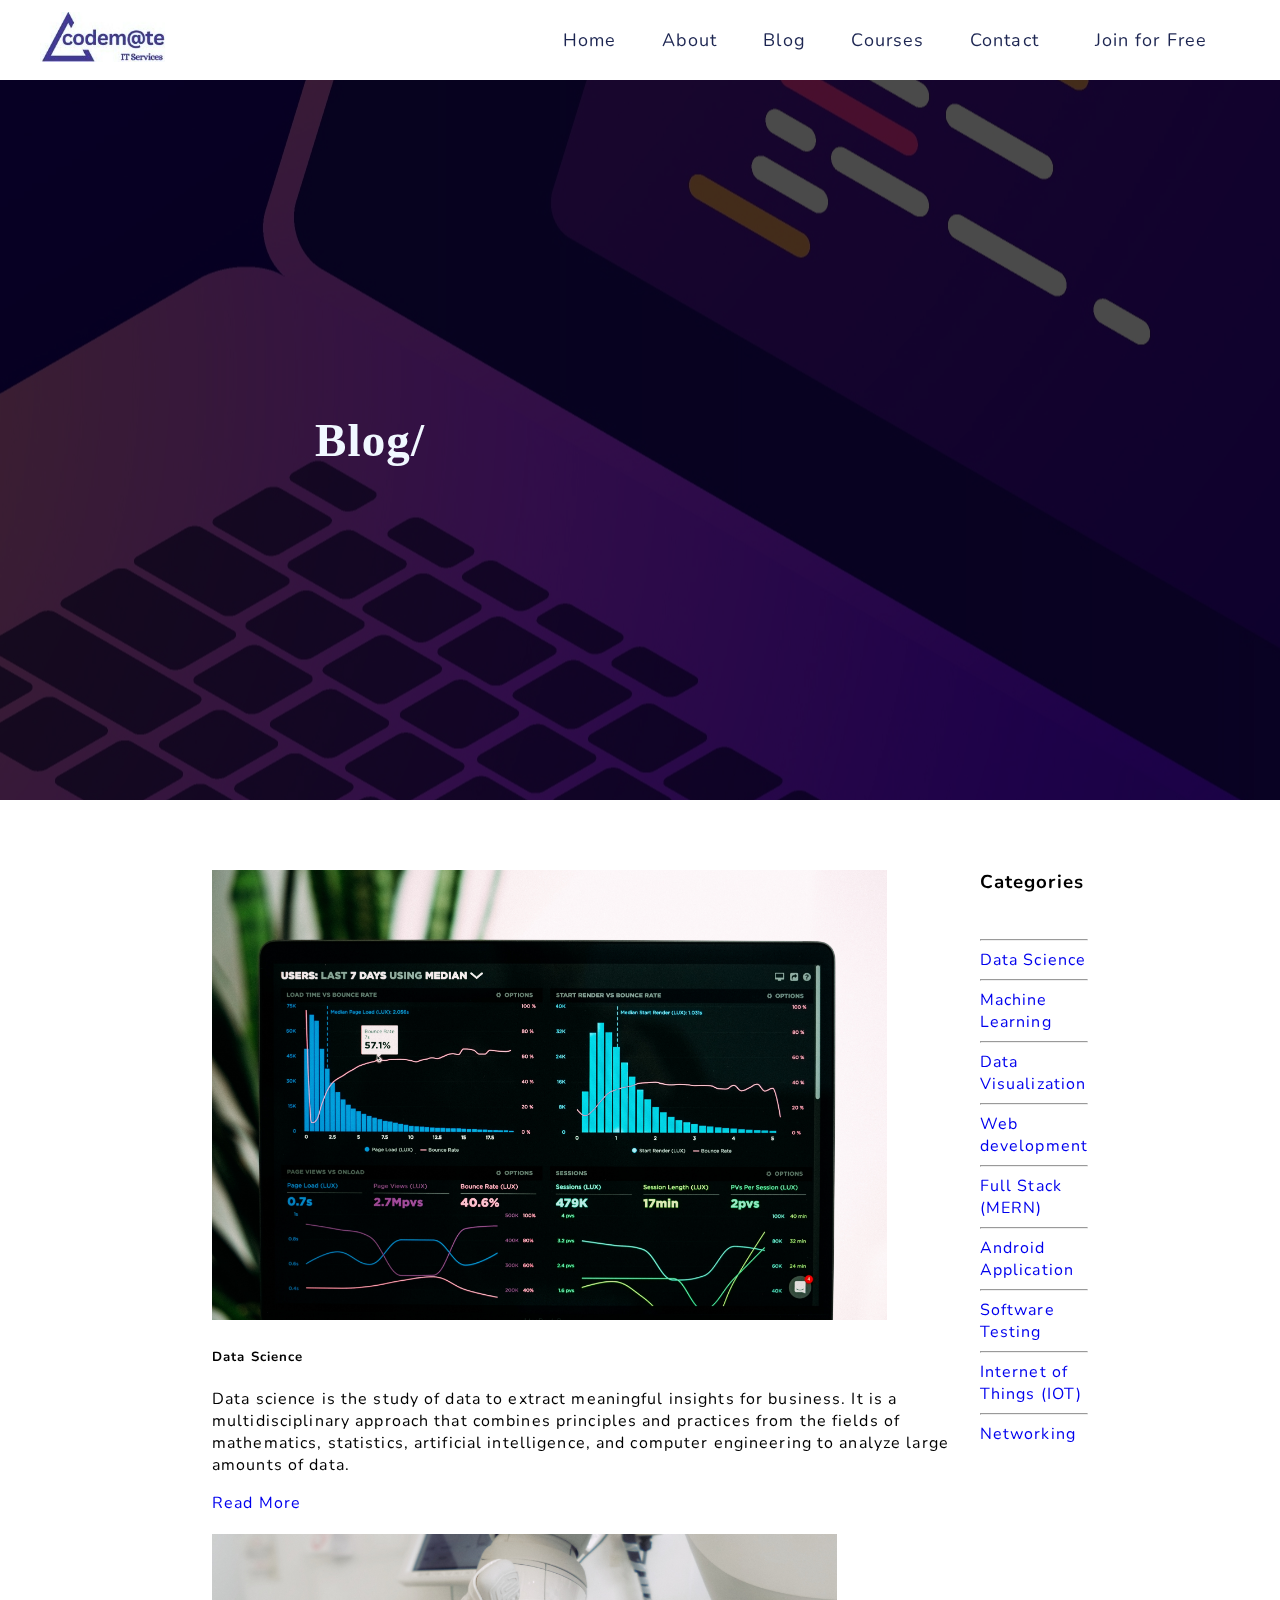
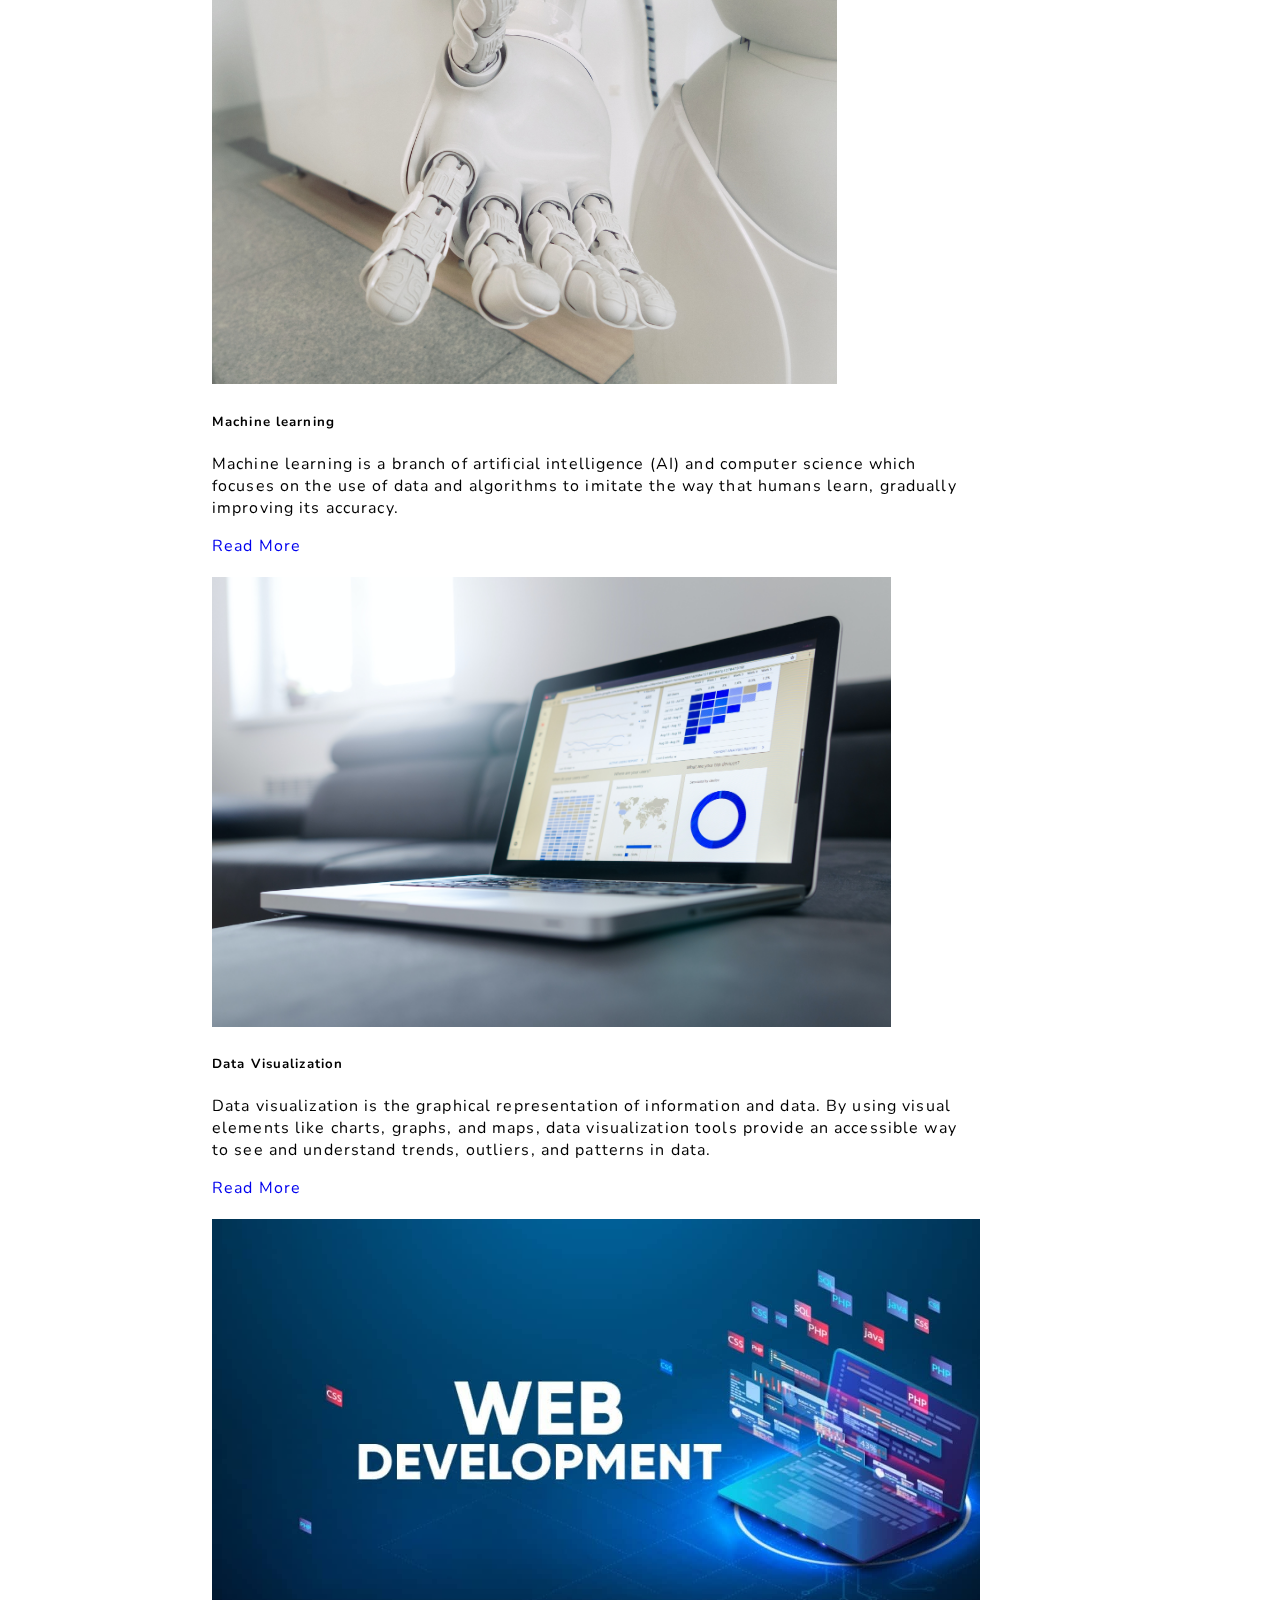
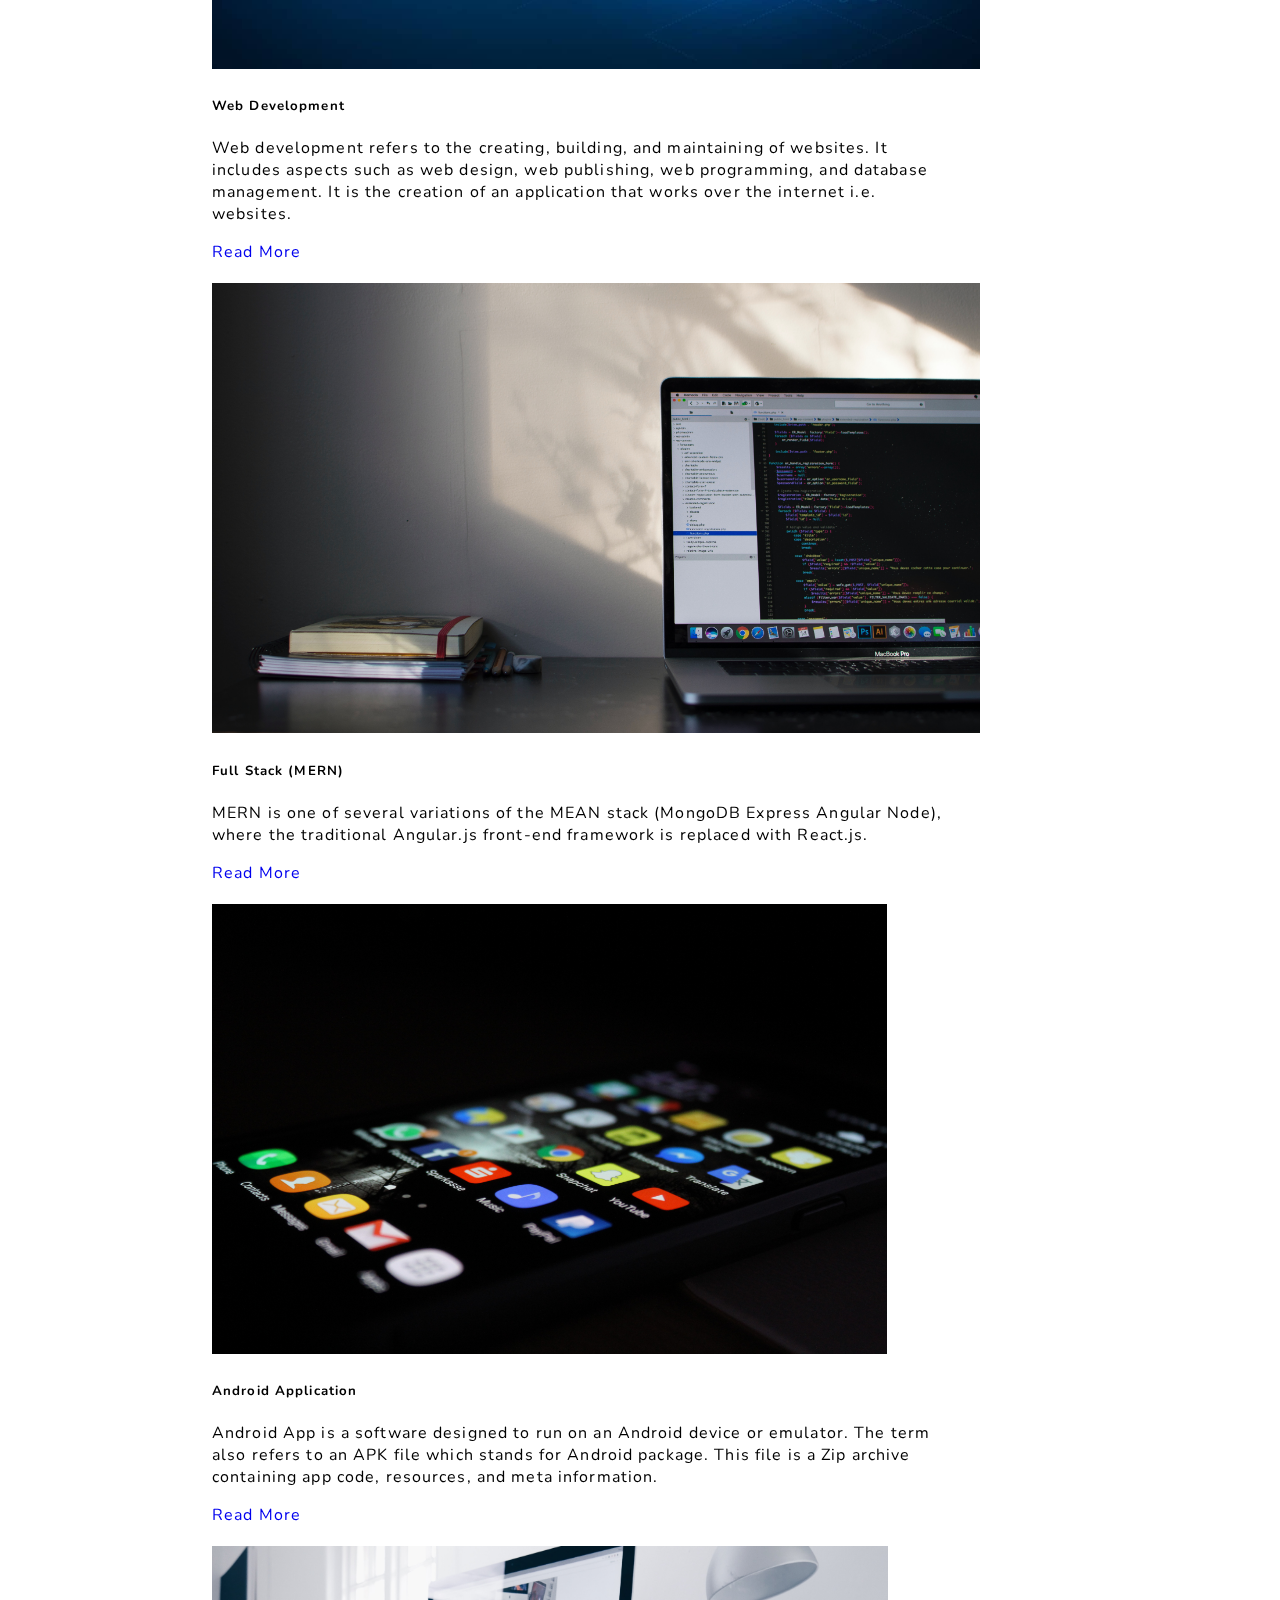
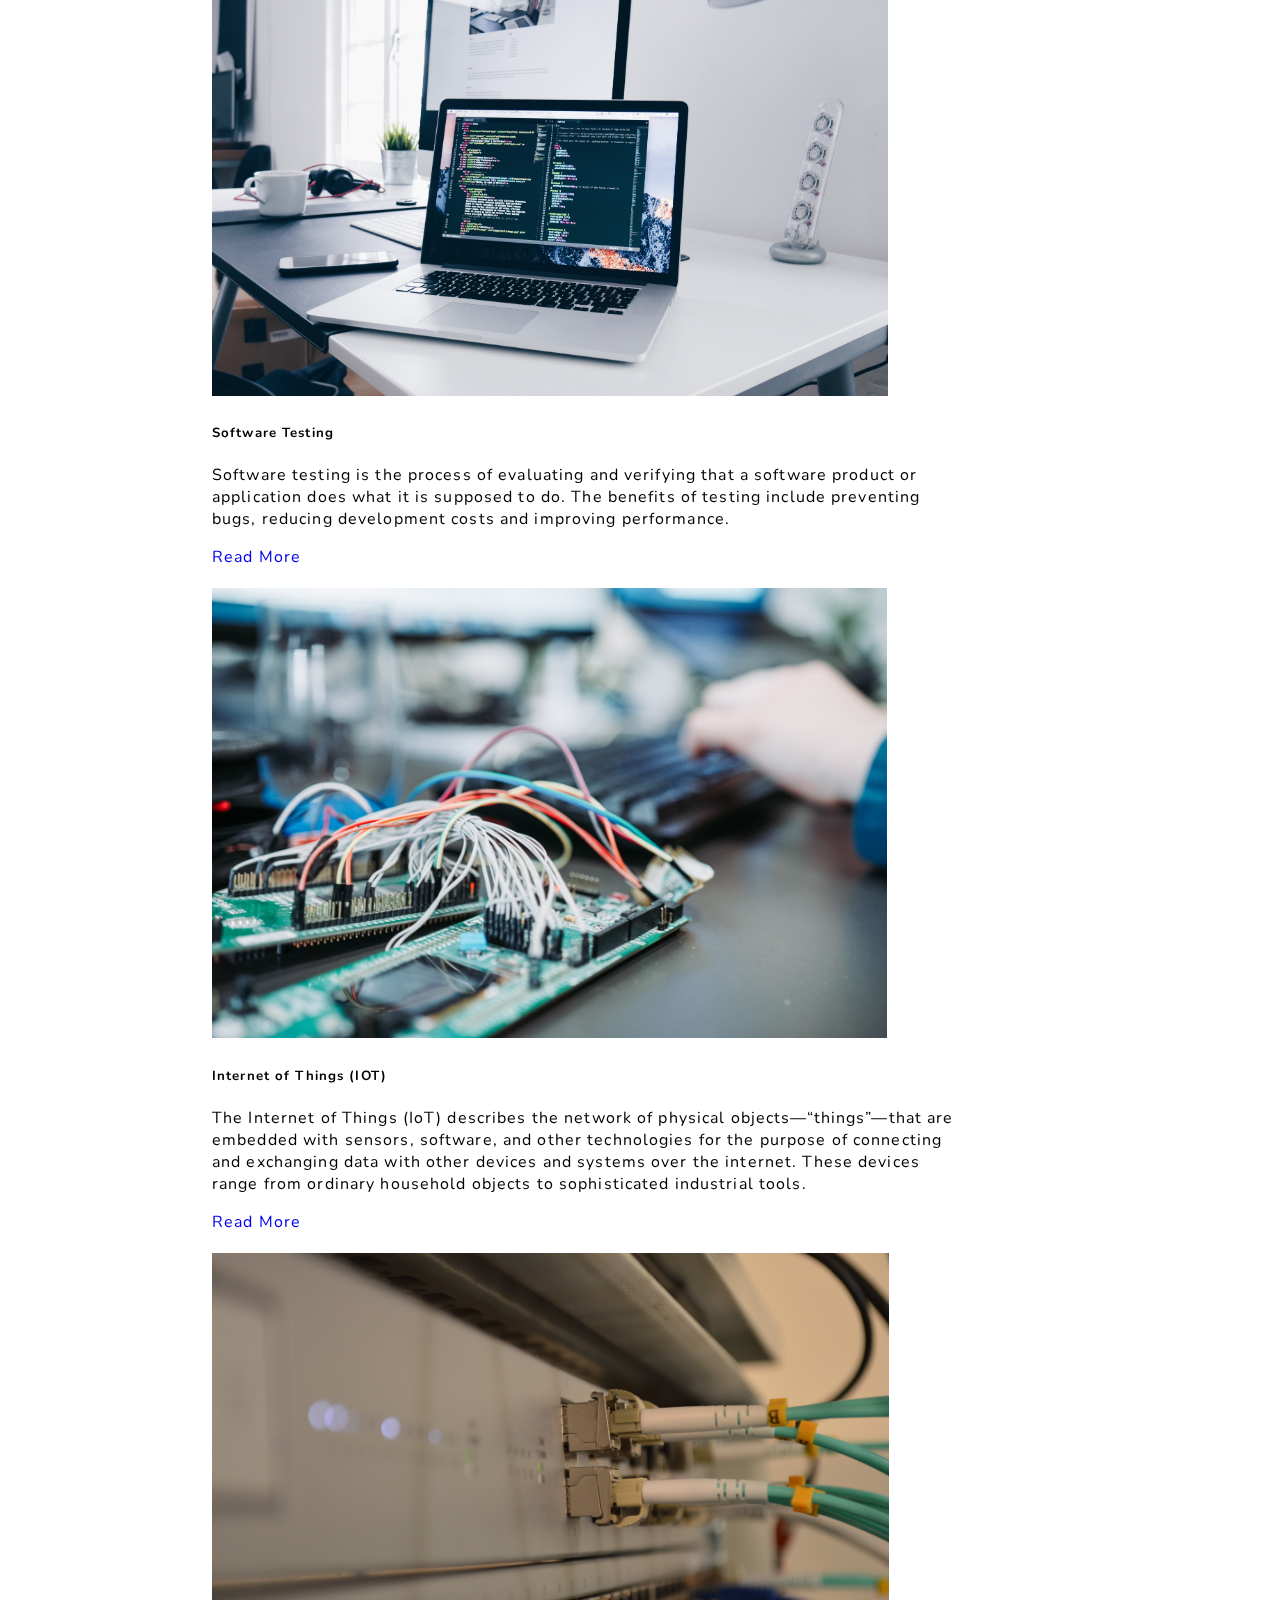
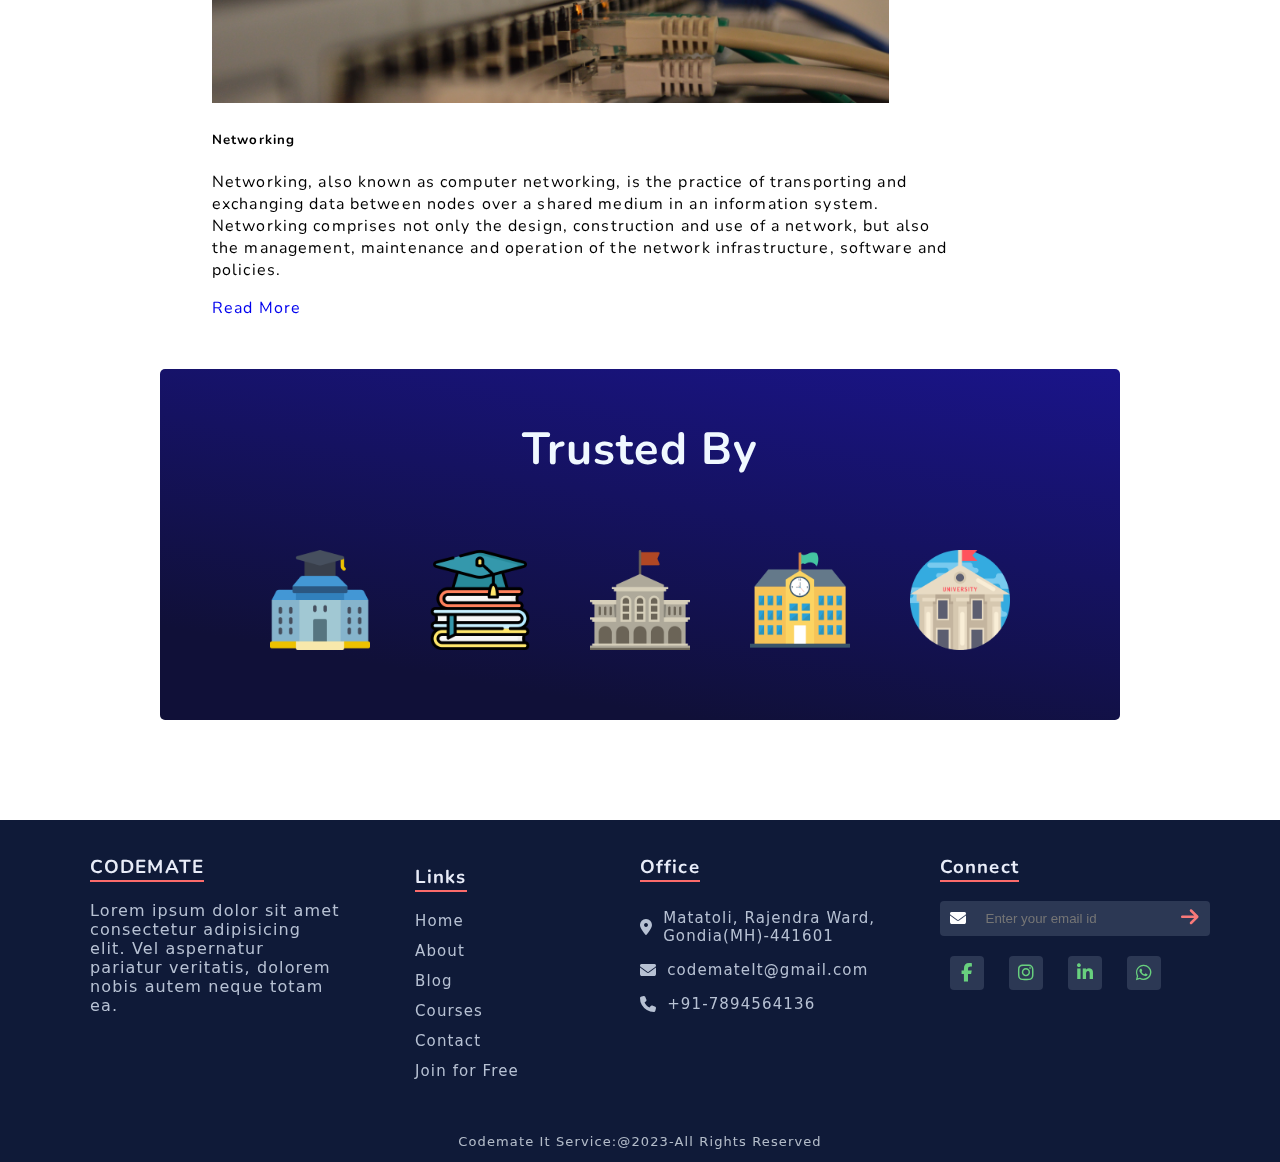
<file: blog.html>
<!DOCTYPE html>
<html lang="en">
  <head>
    <meta charset="utf-8" />
    <meta name="viewport" content="width=device-width, initial-scale=1" />
    <title>Blogs</title>
    <link rel="stylesheet" href="hs.css" />
    <link
      href="https://cdn.jsdelivr.net/npm/bootstrap@5.3.0/dist/css/bootstrap.min.css"
      rel="stylesheet"
      integrity="sha384-9ndCyUaIbzAi2FUVXJi0CjmCapSmO7SnpJef0486qhLnuZ2cdeRhO02iuK6FUUVM"
      crossorigin="anonymous"
    />
    <link rel="preconnect" href="https://fonts.googleapis.com" />
    <link rel="preconnect" href="https://fonts.gstatic.com" crossorigin />
    <link
      href="https://fonts.googleapis.com/css2?family=Nunito:wght@700&display=swap"
      rel="stylesheet"
    />
    <link
      rel="stylesheet"
      href="https://cdnjs.cloudflare.com/ajax/libs/font-awesome/6.4.0/css/all.min.css"
    />
    <!-- <link rel="stylesheet" href="abc.css" /> -->
    <style>
      .containers {
        overflow: hidden;
      }
      .card {
        margin: 20px;
        margin-bottom: 10px;
      }
      .abc {
      }
      a {
        text-decoration: none;
      }
      body {
        margin: 0px;
        padding: 0px;
        box-sizing: border-box;
        font-family: "Nunito", sans-serif;
        letter-spacing: 0.07em;
        /* overflow: hidden; */
        width: 100%;
      }
      .outside {
        display: flex;
        width: 70vw;
        margin: auto;
      }
      @media (max-width: 768px) {
        .outside {
          display: flex;
          flex-wrap: wrap;
          width: 100vw;
          margin: auto;
        }
        .category {
          margin: auto;
        }
      }
    </style>
  </head>
  <body>
    <!--    nav bar start -->
    <!--    nav bar start -->
    <nav class="navbar">
      <div class="logo">
        <img src="/images/profile.jpg" alt="Logo" />
      </div>
      <div class="links">
        <ul id="list">
          <li><a href="index.html" target="">Home</a></li>
          <li><a href="about.html" target="">About</a></li>
          <li><a href="blog.html" target="">Blog</a></li>
          <li><a href="courses.html" target="">Courses</a></li>
          <li><a href="Contact.html" target="">Contact</a></li>
          <li><a href="register.html" target="">Join for Free</a></li>
          <li id="close">
            <i class="fa-solid fa-circle-xmark" onclick="untoggle()"></i>
          </li>
        </ul>
      </div>
      <div class="menu">
        <img src="/images/menu.png" onclick="toggle()" alt="" />
      </div>
    </nav>
    <!--    nav bar end -->
    <!-- main part of website -->
    <main>
      <!-- page1 start -->
      <div
        class="page1"
        style="background: url(/images/man\ \(2\).jpg) no-repeat center"
      >
        <div class="inside">
          <h1>Blog/</h1>
        </div>
      </div>
      <!-- page1 end -->
      <!-- page2 start -->
      <div class="outside">
        <div class="containers">
          <div class="card">
            <img
              src="/images/luke-chesser-JKUTrJ4vK00-unsplash.jpg"
              class="card-img-top"
              alt="Data Science Image"
              height="450px"
            />
            <div class="card-body">
              <h5 class="card-title">Data Science</h5>
              <p class="card-text">
                Data science is the study of data to extract meaningful insights
                for business. It is a multidisciplinary approach that combines
                principles and practices from the fields of mathematics,
                statistics, artificial intelligence, and computer engineering to
                analyze large amounts of data.
              </p>
              <a href="project1.html" class="btn btn-primary">Read More</a>
            </div>
          </div>
          <div class="card">
            <img
              src="/images/possessed-photography-jIBMSMs4_kA-unsplash.jpg"
              class="card-img-top"
              alt="Machine learning Image"
              height="450px"
            />
            <div class="card-body">
              <h5 class="card-title">Machine learning</h5>
              <p class="card-text">
                Machine learning is a branch of artificial intelligence (AI) and
                computer science which focuses on the use of data and algorithms
                to imitate the way that humans learn, gradually improving its
                accuracy.
              </p>
              <a href="project2.html" class="btn btn-primary">Read More</a>
            </div>
          </div>
          <div class="card">
            <img
              src="/images/lukas-blazek-mcSDtbWXUZU-unsplash.jpg"
              class="card-img-top"
              alt="Data Visualization Image"
              height="450px"
            />
            <div class="card-body">
              <h5 class="card-title">Data Visualization</h5>
              <p class="card-text">
                Data visualization is the graphical representation of
                information and data. By using visual elements like charts,
                graphs, and maps, data visualization tools provide an accessible
                way to see and understand trends, outliers, and patterns in
                data.
              </p>
              <a href="project3.html" class="btn btn-primary">Read More</a>
            </div>
          </div>
          <div class="card">
            <img
              src="/images/webdev.jpg"
              class="card-img-top"
              alt="Web Development Image"
              height="450px"
            />
            <div class="card-body">
              <h5 class="card-title">Web Development</h5>
              <p class="card-text">
                Web development refers to the creating, building, and
                maintaining of websites. It includes aspects such as web design,
                web publishing, web programming, and database management. It is
                the creation of an application that works over the internet i.e.
                websites.
              </p>
              <a href="project4.html" class="btn btn-primary">Read More</a>
            </div>
          </div>
          <div class="card">
            <img
              src="/images/emile-perron-xrVDYZRGdw4-unsplash.jpg"
              class="card-img-top"
              alt="Full Stack Image"
              height="450px"
            />
            <div class="card-body">
              <h5 class="card-title">Full Stack (MERN)</h5>
              <p class="card-text">
                MERN is one of several variations of the MEAN stack (MongoDB
                Express Angular Node), where the traditional Angular.js
                front-end framework is replaced with React.js.
              </p>
              <a href="project5.html" class="btn btn-primary">Read More</a>
            </div>
          </div>

          <div class="card">
            <img
              src="/images/rami-al-zayat-w33-zg-dNL4-unsplash.jpg"
              class="card-img-top"
              alt="Android Application Image"
              height="450px"
            />
            <div class="card-body">
              <h5 class="card-title">Android Application</h5>
              <p class="card-text">
                Android App is a software designed to run on an Android device
                or emulator. The term also refers to an APK file which stands
                for Android package. This file is a Zip archive containing app
                code, resources, and meta information.
              </p>
              <a href="project6.html" class="btn btn-primary">Read More</a>
            </div>
          </div>

          <div class="card">
            <img
              src="/images/christopher-gower-m_HRfLhgABo-unsplash.jpg"
              class="card-img-top"
              alt="Software Testing Image"
              height="450px"
            />
            <div class="card-body">
              <h5 class="card-title">Software Testing</h5>
              <p class="card-text">
                Software testing is the process of evaluating and verifying that
                a software product or application does what it is supposed to
                do. The benefits of testing include preventing bugs, reducing
                development costs and improving performance.
              </p>
              <a href="project7.html" class="btn btn-primary">Read More</a>
            </div>
          </div>

          <div class="card">
            <img
              src="/images/zan-wGqz5YSqsfk-unsplash.jpg"
              class="card-img-top"
              alt="Internet of Things Image"
              height="450px"
            />
            <div class="card-body">
              <h5 class="card-title">Internet of Things (IOT)</h5>
              <p class="card-text">
                The Internet of Things (IoT) describes the network of physical
                objects—“things”—that are embedded with sensors, software, and
                other technologies for the purpose of connecting and exchanging
                data with other devices and systems over the internet. These
                devices range from ordinary household objects to sophisticated
                industrial tools.
              </p>
              <a href="project8.html" class="btn btn-primary">Read More</a>
            </div>
          </div>

          <div class="card">
            <img
              src="/images/thomas-jensen-plL_yZ7vuxM-unsplash.jpg"
              class="card-img-top"
              alt="Networking Image"
              height="450px"
            />
            <div class="card-body">
              <h5 class="card-title">Networking</h5>
              <p class="card-text">
                Networking, also known as computer networking, is the practice
                of transporting and exchanging data between nodes over a shared
                medium in an information system. Networking comprises not only
                the design, construction and use of a network, but also the
                management, maintenance and operation of the network
                infrastructure, software and policies.
              </p>
              <a href="project9.html" class="btn btn-primary">Read More</a>
            </div>
          </div>
        </div>

        <div class="category">
          <div class="abc">
            <h3>
              Categories
              &nbsp;&nbsp;&nbsp;&nbsp;&nbsp;&nbsp;&nbsp;&nbsp;&nbsp;&nbsp;
            </h3>
            <hr />
            <a href="project1.html">Data Science</a>
            <hr />
            <a href="project2.html">Machine Learning</a>
            <hr />
            <a href="project3.html">Data Visualization</a>
            <hr />
            <a href="project4.html">Web development</a>
            <hr />
            <a href="project5.html">Full Stack (MERN)</a>
            <hr />
            <a href="project6.html">Android Application</a>
            <hr />
            <a href="project7.html">Software Testing</a>
            <hr />
            <a href="project8.html">Internet of Things (IOT)</a>
            <hr />
            <a href="project9.html">Networking</a>
          </div>
        </div>
      </div>

      <div class="page6">
        <div class="center">
          <h1>Trusted By</h1>
        </div>
        <div class="trust">
          <img src="/images/trust (1).png" alt="" />
          <img src="/images/trust (2).png" alt="" />
          <img src="/images/trust (3).png" alt="" />
          <img src="/images/trust (4).png" alt="" />
          <img src="/images/trust (5).png" alt="" />
        </div>
      </div>
    </main>
    <footer>
      <div class="f-container">
        <div class="company">
          <div class="logo">
            <!-- <img src="/images/" alt="Logo" /> -->
            <h3>CODEMATE</h3>
          </div>
          <div class="para">
            <p>
              Lorem ipsum dolor sit amet consectetur adipisicing elit. Vel
              aspernatur pariatur veritatis, dolorem nobis autem neque totam ea.
            </p>
          </div>
        </div>
        <div class="link">
          <h3>Links</h3>
          <ul>
            <ul>
              <li><a href="home.html" target="">Home</a></li>
              <li><a href="http://" target="">About</a></li>
              <li><a href="project.html" target="">Blog</a></li>
              <li><a href="ext.html" target="">Courses</a></li>
              <li><a href="http://" target="">Contact</a></li>
              <li><a href="signup.html" target="">Join for Free</a></li>
            </ul>
          </ul>
        </div>
        <div class="contact-info">
          <h3>Office</h3>
          <div class="location">
            <div>
              <i class="fa-solid fa-location-dot"></i>
              <p>Matatoli, Rajendra Ward, Gondia(MH)-441601</p>
            </div>
            <div>
              <i class="fa-solid fa-envelope"></i>
              <p>codemateIt@gmail.com</p>
            </div>
            <div>
              <i class="fa-solid fa-phone"></i>
              <p>+91-7894564136</p>
            </div>
          </div>
        </div>
        <div class="connect">
          <h3>Connect</h3>
          <div class="mail">
            <i class="fa-solid fa-envelope"></i>

            <input type="email" placeholder="Enter your email id" />
            <a href=""><i class="fa-solid fa-arrow-right"></i></a>
          </div>
          <div class="media">
            <a href=""> <i class="fa-brands fa-facebook-f"></i> </a>
            <a href=""> <i class="fa-brands fa-instagram"></i> </a>
            <a href=""> <i class="fa-brands fa-linkedin-in"></i></a>
            <a href=""> <i class="fa-brands fa-whatsapp"></i></a>
          </div>
        </div>
      </div>
      <div class="copyright">
        <p>Codemate It Service:@2023-All Rights Reserved</p>
      </div>
    </footer>
    <script src="main.js"></script>
  </body>
</html>
</file>
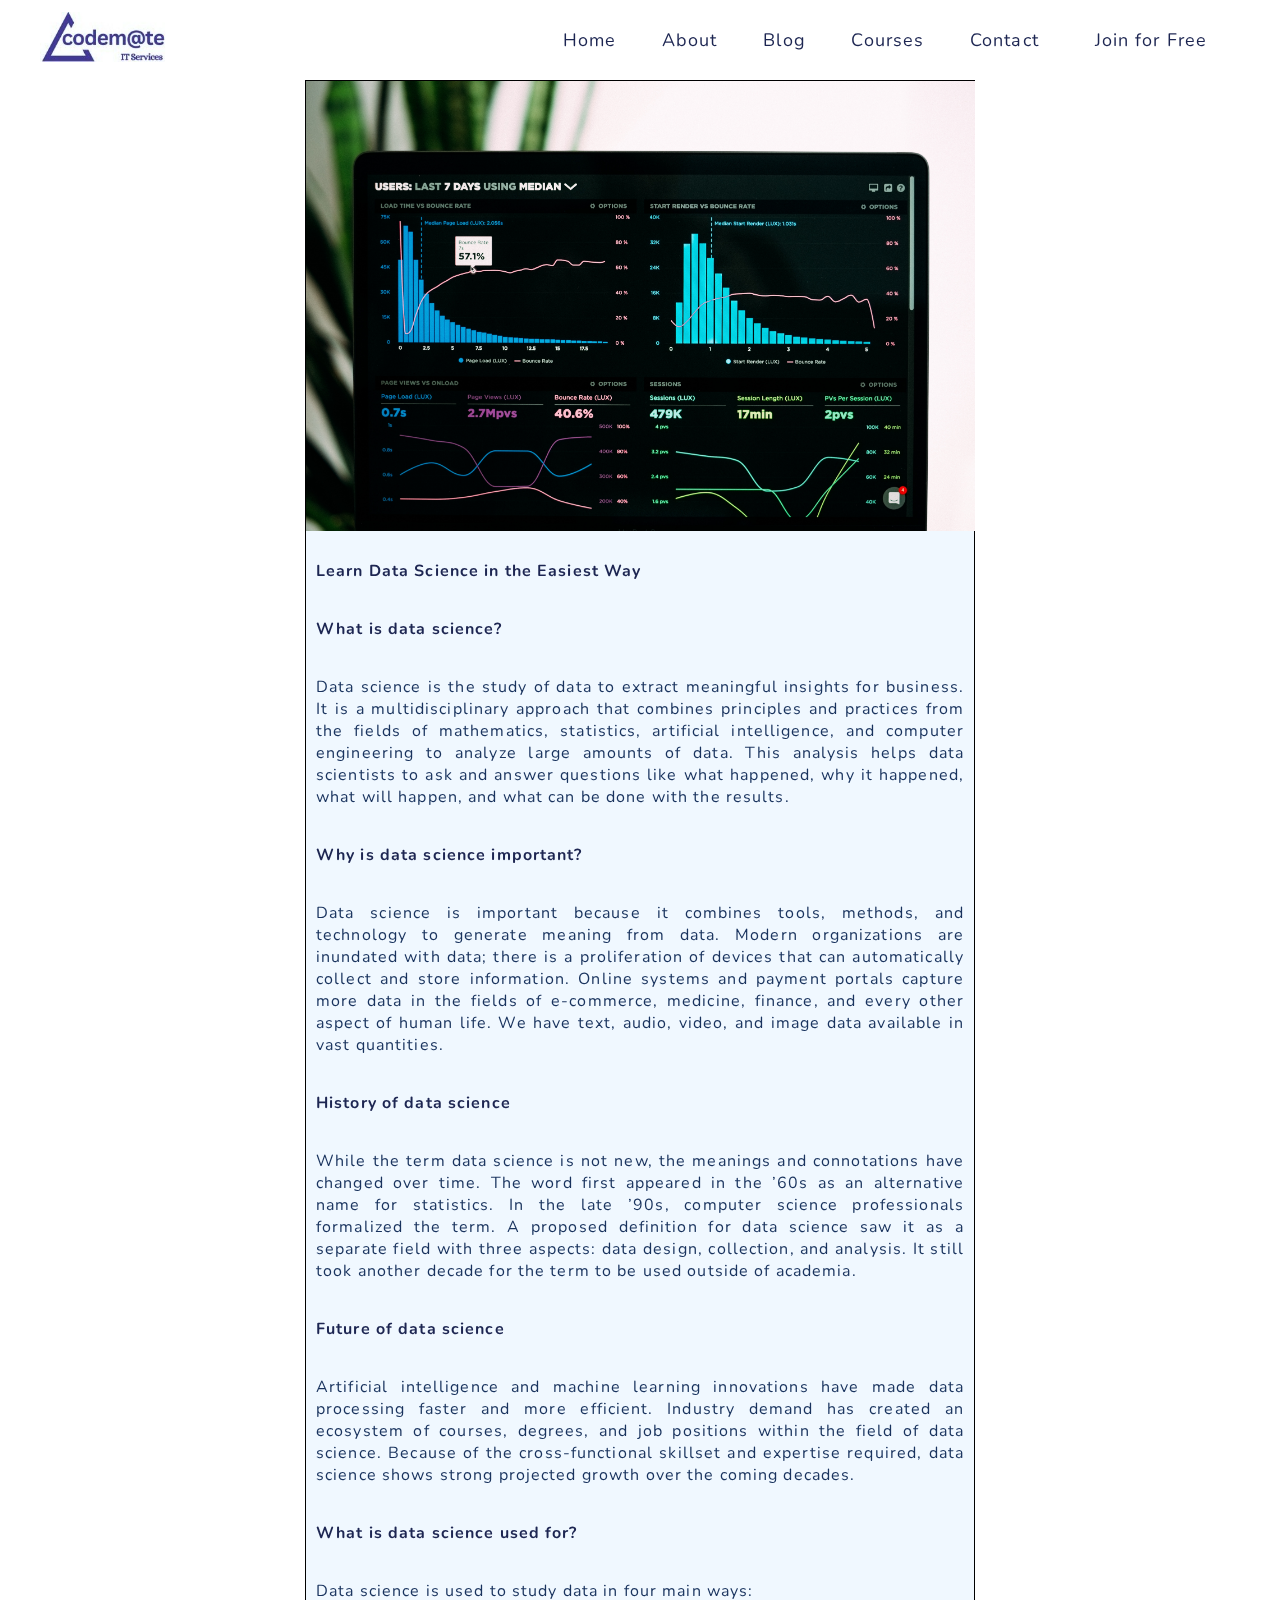
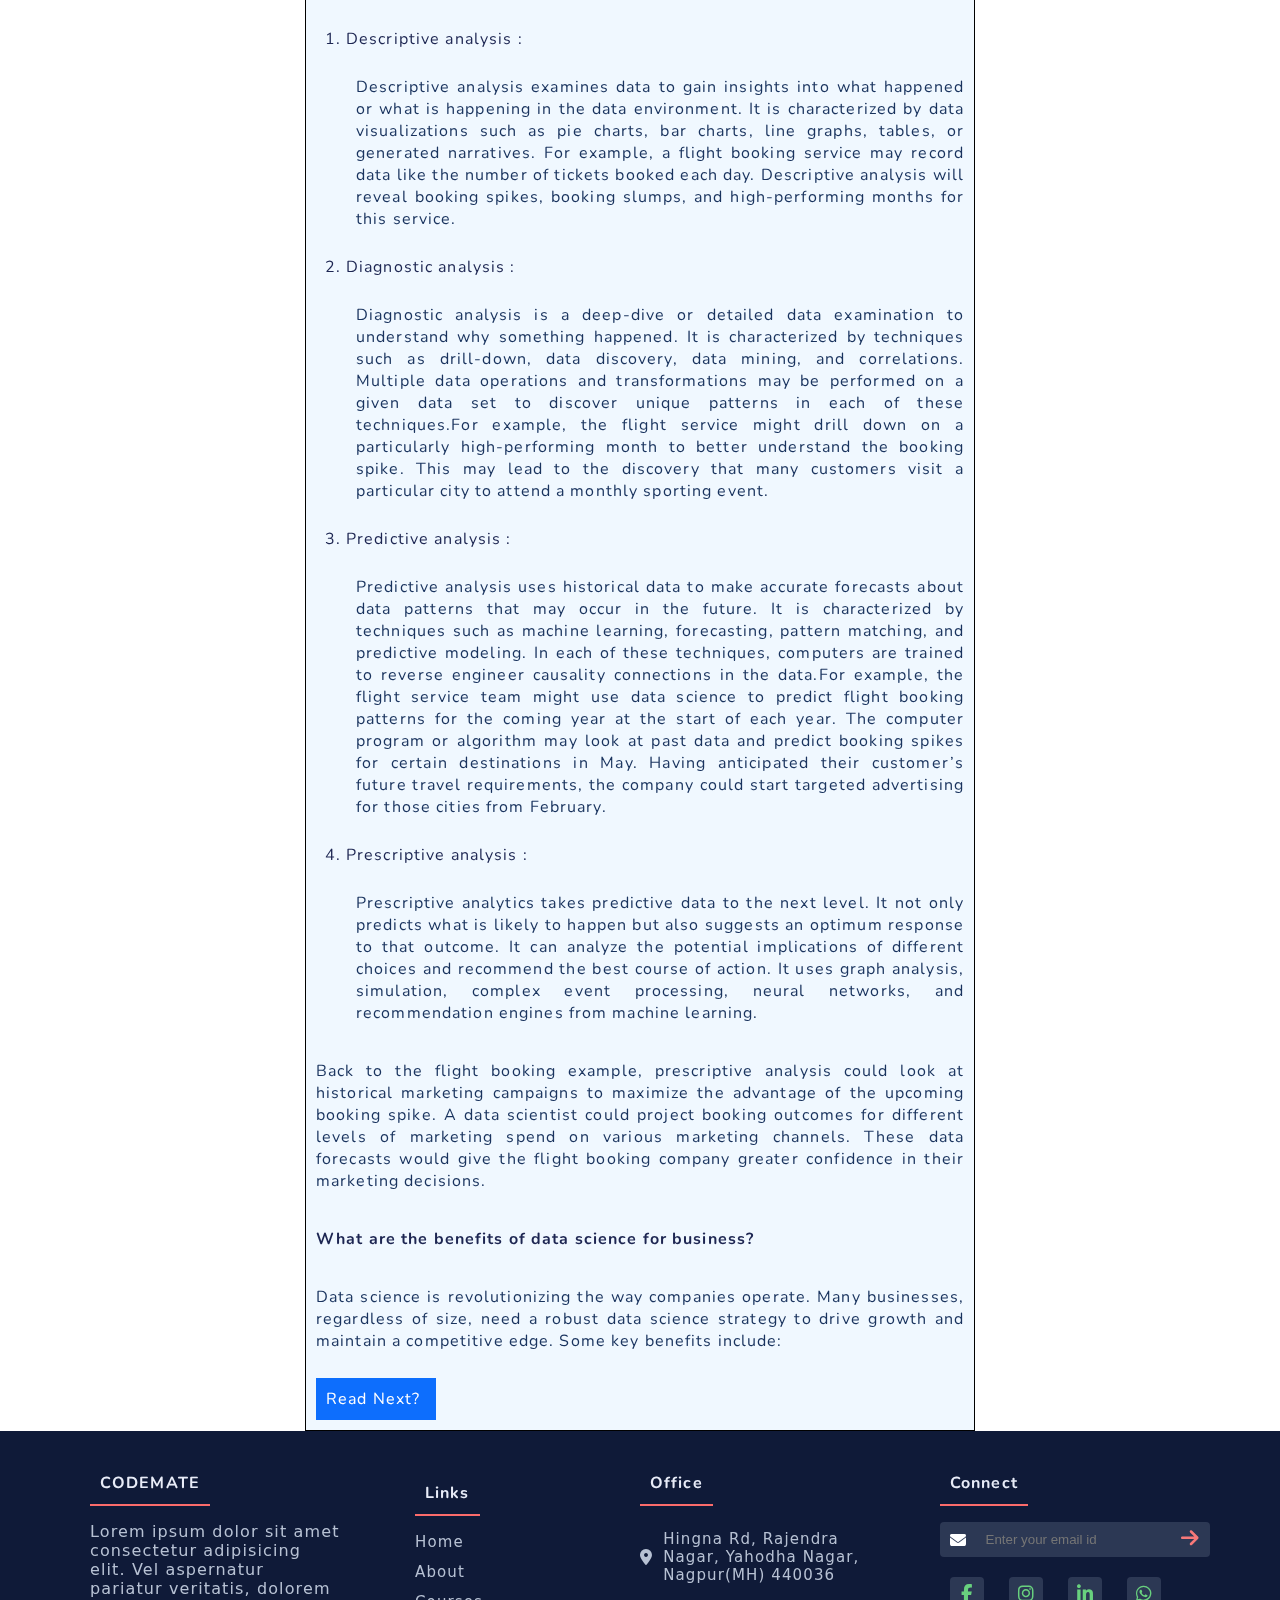
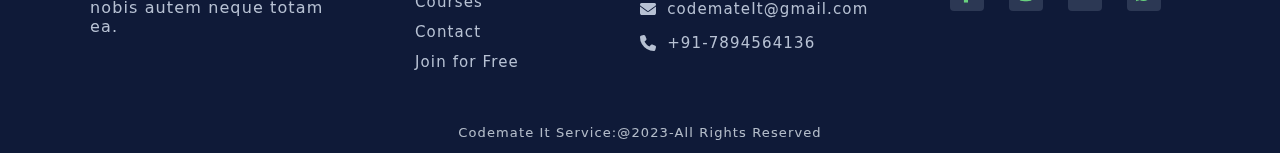
<file: project1.html>
<!DOCTYPE html>
<html lang="en">
  <head>
    <meta charset="UTF-8" />
    <meta http-equiv="X-UA-Compatible" content="IE=edge" />
    <meta name="viewport" content="width=device-width, initial-scale=1.0" />
    <title>Codemate Education</title>
    <link rel="stylesheet" href="hs.css" />
    <link rel="preconnect" href="https://fonts.googleapis.com" />
    <link rel="preconnect" href="https://fonts.gstatic.com" crossorigin />
    <link
      href="https://fonts.googleapis.com/css2?family=Nunito:wght@700&display=swap"
      rel="stylesheet"
    />
    <link
      rel="stylesheet"
      href="https://cdnjs.cloudflare.com/ajax/libs/font-awesome/6.4.0/css/all.min.css"
    />
  </head>
    <style>
        body{
            margin: 0px;
            padding: 0px;
            font-family: 'Nunito', sans-serif;
            color: rgb(29 38 82);
            letter-spacing: 0.7;
        }
      .container{
            margin: auto;
            overflow: hidden;
            width: 670px;
      }
      .container p{
        color: #19335e;
      }
        .card{
            border: 1px solid black;
            background: aliceblue;
        }
       p.align1,h3,h2{
            text-align: justify;
            font-size: medium;
            max-width: 700px;
            padding: 10px;
       }
       .btnrdmr{
        background-color: rgb( 13, 110, 253);
        width: 100px;
        padding: 10px;
        margin: 10px;
       }
       a{
        text-decoration: none;
       }
       @media(max-width:770px){
          .container{
            width: 95%;
          }
          .card{
            max-width: 100%;
            margin: 10px;
          }
          .card-img-top{
            width: 100%;
            height: 100%;
          }
          p.align1,h3,h2{
              text-align: justify;
              font-size: medium;
              padding: 10px;
          }

        }
    </style>
  </head>
  <body>
    <!--    nav bar start -->
    <nav class="navbar">
      <div class="logo">
        <img src="/images/profile.jpg" alt="Logo" />
      </div>
      <div class="links">
        <ul id="list">
          <li><a href="index.html" target="">Home</a></li>
          <li><a href="about.html" target="">About</a></li>
          <li><a href="http://" target="">Blog</a></li>

          <li><a href="http://" target="">Courses</a></li>
          <li><a href="Contact.html" target="">Contact</a></li>
          <li><a href="register.html" target="">Join for Free</a></li>
          <li id="close"><i class="fa-solid fa-circle-xmark " onclick="untoggle()" ></i></li>
        </ul>
      </div>
      <div class="menu">
        <img src="/images/menu.png" onclick="toggle()" alt="">
      </div>
    </nav>
    <!--    nav bar end -->
    <div class="container">
    <script src="https://cdn.jsdelivr.net/npm/bootstrap@5.3.0/dist/js/bootstrap.bundle.min.js" integrity="sha384-geWF76RCwLtnZ8qwWowPQNguL3RmwHVBC9FhGdlKrxdiJJigb/j/68SIy3Te4Bkz" crossorigin="anonymous"></script>
   <div class="card">
    <img src="/images/luke-chesser-JKUTrJ4vK00-unsplash.jpg" class="card-img-top" alt="..." height="450px">
    <div class="card-body">
      <h2>Learn Data Science in the Easiest Way</h2>
      <p><h3>What is data science?</h3>
        <p class="align1"> Data science is the study of data to extract meaningful insights for business. It is a multidisciplinary approach that combines principles and practices from the fields of mathematics, statistics, artificial intelligence, and computer engineering to analyze large amounts of data. This analysis helps data scientists to ask and answer questions like what happened, why it happened, what will happen, and what can be done with the results.</p>
        
        <h3>Why is data science important?</h3>
        <p class="align1"> Data science is important because it combines tools, methods, and technology to generate meaning from data. Modern organizations are inundated with data; there is a proliferation of devices that can automatically collect and store information. Online systems and payment portals capture more data in the fields of e-commerce, medicine, finance, and every other aspect of human life. We have text, audio, video, and image data available in vast quantities.  </p>
        
        <h3> History of data science</h3>
        <p class="align1"> While the term data science is not new, the meanings and connotations have changed over time. The word first appeared in the ’60s as an alternative name for statistics. In the late ’90s, computer science professionals formalized the term. A proposed definition for data science saw it as a separate field with three aspects: data design, collection, and analysis. It still took another decade for the term to be used outside of academia. </p>
        
        <h3> Future of data science</h3>
        <p class="align1"> Artificial intelligence and machine learning innovations have made data processing faster and more efficient. Industry demand has created an ecosystem of courses, degrees, and job positions within the field of data science. Because of the cross-functional skillset and expertise required, data science shows strong projected growth over the coming decades.</p>
        
        <h3> What is data science used for?</h3>
        <p class="align1"> Data science is used to study data in four main ways:
        <ol>
        <li>Descriptive analysis : </li>
        <p class="align1">Descriptive analysis examines data to gain insights into what happened or what is happening in the data environment. It is characterized by data visualizations such as pie charts, bar charts, line graphs, tables, or generated narratives. For example, a flight booking service may record data like the number of tickets booked each day. Descriptive analysis will reveal booking spikes, booking slumps, and high-performing months for this service.</p>
        
        <li>Diagnostic analysis : </li>
        <p class="align1">Diagnostic analysis is a deep-dive or detailed data examination to understand why something happened. It is characterized by techniques such as drill-down, data discovery, data mining, and correlations. Multiple data operations and transformations may be performed on a given data set to discover unique patterns in each of these techniques.For example, the flight service might drill down on a particularly high-performing month to better understand the booking spike. This may lead to the discovery that many customers visit a particular city to attend a monthly sporting event.</p>
        
        <li>Predictive analysis : </li>
        <p class="align1">Predictive analysis uses historical data to make accurate forecasts about data patterns that may occur in the future. It is characterized by techniques such as machine learning, forecasting, pattern matching, and predictive modeling. In each of these techniques, computers are trained to reverse engineer causality connections in the data.For example, the flight service team might use data science to predict flight booking patterns for the coming year at the start of each year. The computer program or algorithm may look at past data and predict booking spikes for certain destinations in May. Having anticipated their customer’s future travel requirements, the company could start targeted advertising for those cities from February.</p>
        
        <li>Prescriptive analysis : </li>
        <p class="align1">Prescriptive analytics takes predictive data to the next level. It not only predicts what is likely to happen but also suggests an optimum response to that outcome. It can analyze the potential implications of different choices and recommend the best course of action. It uses graph analysis, simulation, complex event processing, neural networks, and recommendation engines from machine learning. </p></p>
    </ol>
        
    <p class="align1">Back to the flight booking example, prescriptive analysis could look at historical marketing campaigns to maximize the advantage of the upcoming booking spike. A data scientist could project booking outcomes for different levels of marketing spend on various marketing channels. These data forecasts would give the flight booking company greater confidence in their marketing decisions.</p>
        
        <h3> What are the benefits of data science for business?</h3>
        <p class="align1">Data science is revolutionizing the way companies operate. Many businesses, regardless of size, need a robust data science strategy to drive growth and maintain a competitive edge. Some key benefits include:</p>
        </p>
        <div class="btnrdmr">
      <a href="https://aws.amazon.com/what-is/data-science/#:~:text=Data%20science%20is%20an%20umbrella,%2C%20mathematics%2C%20and%20statistical%20analysis." style="color: #ffffff;">Read Next?</a>
    </div>
    </div>
  </div>
</div>
</main>
<footer>
  <div class="f-container">
    <div class="company">
      <div class="logo">
        <!-- <img src="/images/" alt="Logo" /> -->
        <h3>CODEMATE</h3>
      </div>
      <div class="para">
        <p>
          Lorem ipsum dolor sit amet consectetur adipisicing elit. Vel
          aspernatur pariatur veritatis, dolorem nobis autem neque totam ea.
        </p>
      </div>
    </div>
    <div class="link">
      <h3>Links</h3>
      <ul>
        <li><a href="index.html" target="">Home</a></li>
        <li><a href="about.html" target="">About</a></li>
        <li><a href="http://" target="">Courses</a></li>
        <li><a href="Contact.html" target="">Contact</a></li>
        <li><a href="register.html" target="">Join for Free</a></li>
      </ul>
    </div>
    <div class="contact-info">
      <h3>Office</h3>
      <div class="location">
        <div>
          <i class="fa-solid fa-location-dot"></i>
          <p>Hingna Rd, Rajendra Nagar, Yahodha Nagar, Nagpur(MH) 440036</p>
        </div>
        <div>
          <i class="fa-solid fa-envelope"></i>
          <p>codemateIt@gmail.com</p>
        </div>
        <div>
          <i class="fa-solid fa-phone"></i>
          <p>+91-7894564136</p>
        </div>
      </div>
    </div>
    <div class="connect">
      <h3>Connect</h3>
      <div class="mail">
        <i class="fa-solid fa-envelope"></i>

        <input type="email" placeholder="Enter your email id" />
        <a href=""><i class="fa-solid fa-arrow-right"></i></a>
      </div>
      <div class="media">
        <a href=""> <i class="fa-brands fa-facebook-f"></i> </a>
        <a href=""> <i class="fa-brands fa-instagram"></i> </a>
        <a href=""> <i class="fa-brands fa-linkedin-in"></i></a>
        <a href=""> <i class="fa-brands fa-whatsapp"></i></a>
      </div>
    </div>
  </div>
  <div class="copyright">
    <p>Codemate It Service:@2023-All Rights Reserved</p>
  </div>
</footer>
<script src="main.js"></script>

  </body>
</html>
</file>
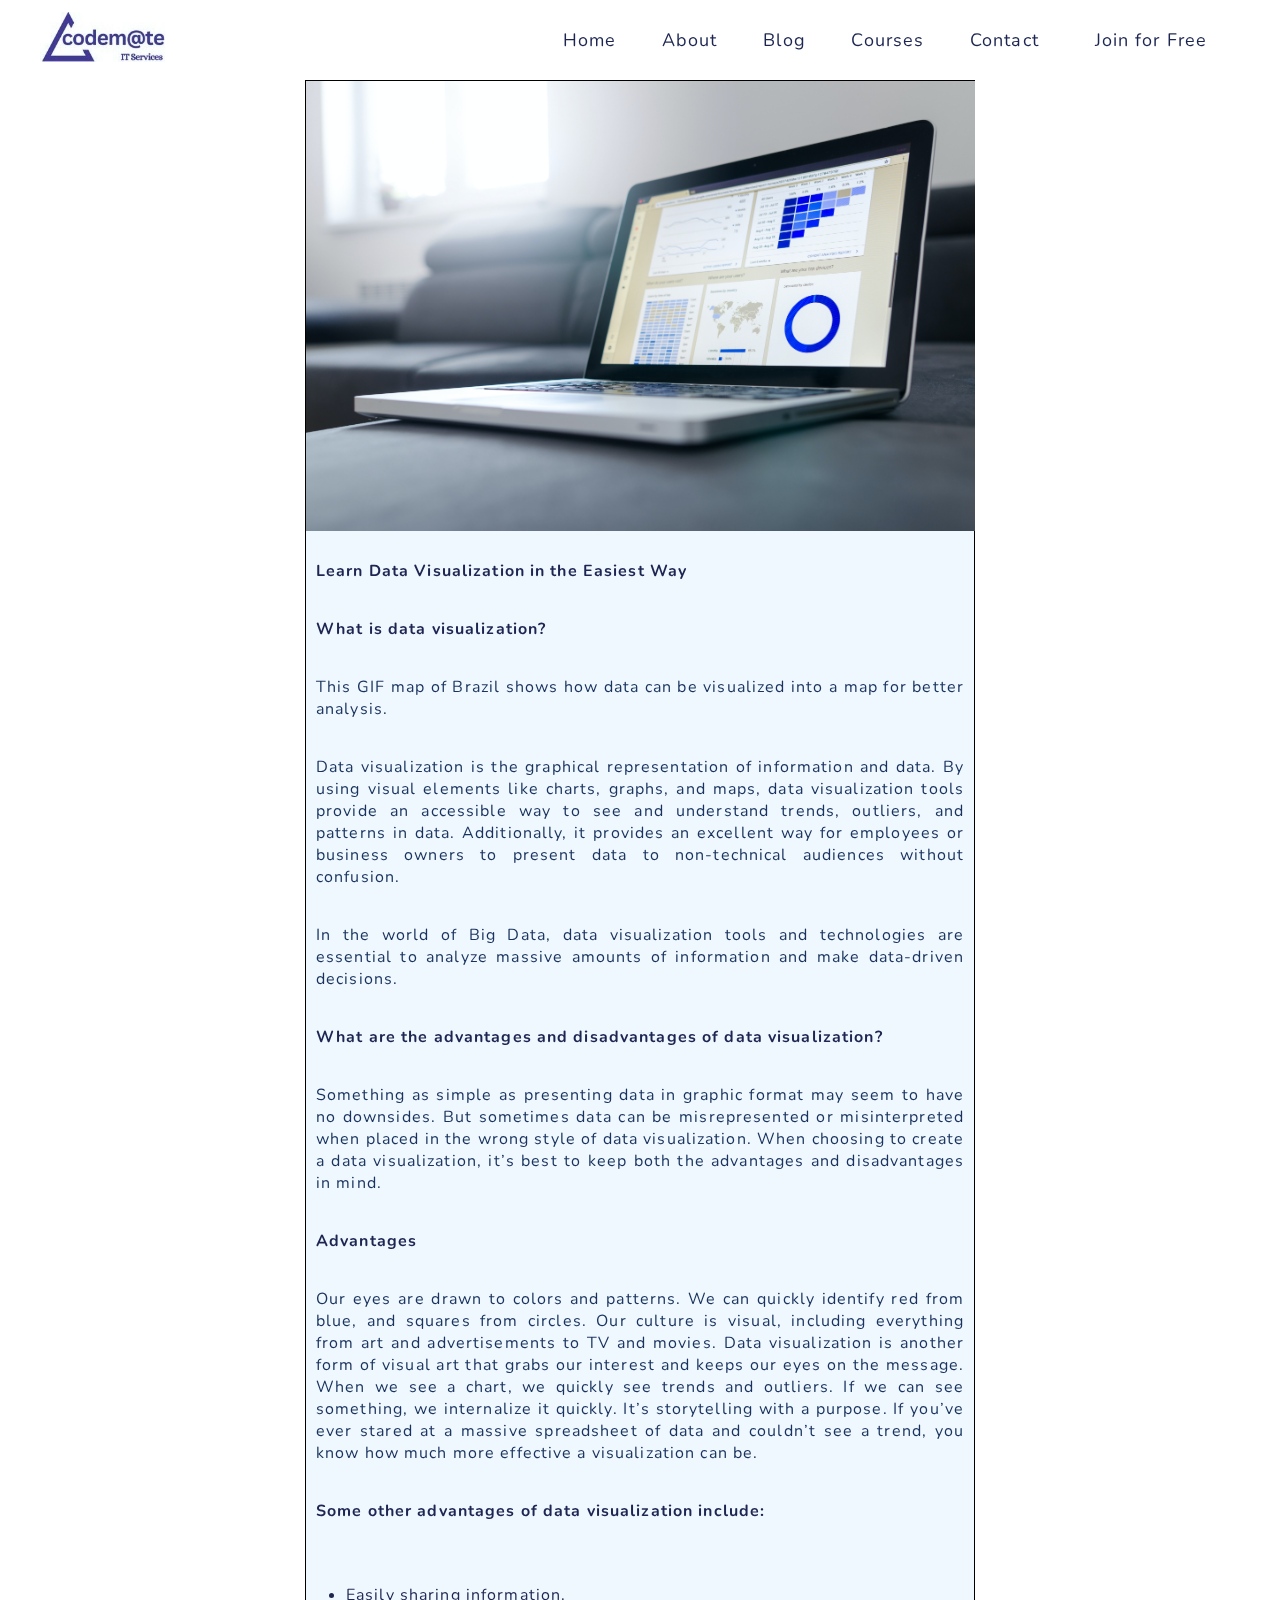
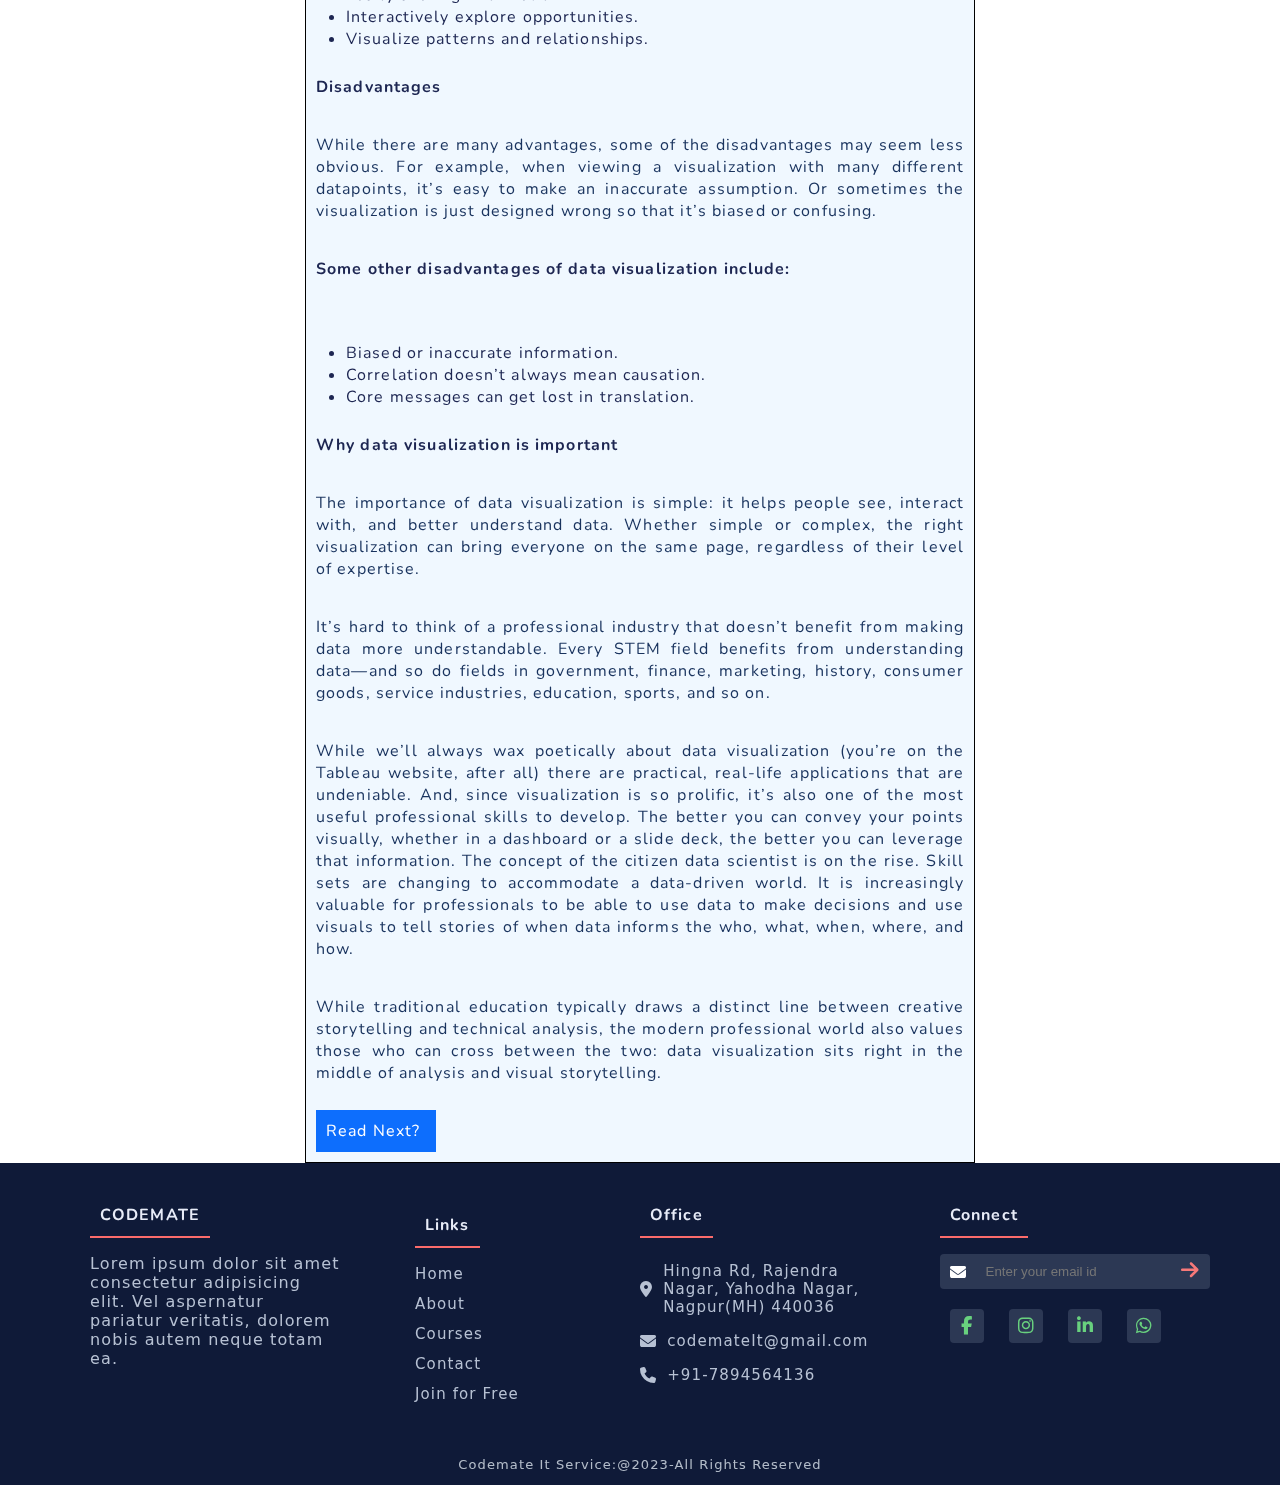
<file: project3.html>
<!DOCTYPE html>
<html lang="en">
  <head>
    <meta charset="UTF-8" />
    <meta http-equiv="X-UA-Compatible" content="IE=edge" />
    <meta name="viewport" content="width=device-width, initial-scale=1.0" />
    <title>Codemate Education</title>
    <link rel="stylesheet" href="hs.css" />
    <link rel="preconnect" href="https://fonts.googleapis.com" />
    <link rel="preconnect" href="https://fonts.gstatic.com" crossorigin />
    <link
      href="https://fonts.googleapis.com/css2?family=Nunito:wght@700&display=swap"
      rel="stylesheet"
    />
    <link
      rel="stylesheet"
      href="https://cdnjs.cloudflare.com/ajax/libs/font-awesome/6.4.0/css/all.min.css"
    />
  </head>
  <style>
    body{
        margin: 0px;
        padding: 0px;
        font-family: 'Nunito', sans-serif;
        color: rgb(29 38 82);
        letter-spacing: 0.7;
    }
  .container{
        margin: auto;
        overflow: hidden;
        width: 670px;
  }
  .container p{
    color: #19335e;
  }
    .card{
        border: 1px solid black;
        background: aliceblue;
    }
   p.align1,h3,h2{
        text-align: justify;
        font-size: medium;
        max-width: 700px;
        padding: 10px;
   }
   .btnrdmr{
    background-color: rgb( 13, 110, 253);
    width: 100px;
    padding: 10px;
    margin: 10px;
   }
   a{
    text-decoration: none;
   }
   @media(max-width:770px){
      .container{
        width: 95%;
      }
      .card{
        max-width: 100%;
        margin: 10px;
      }
      .card-img-top{
        width: 100%;
        height: 100%;
      }
      p.align1,h3,h2{
          text-align: justify;
          font-size: medium;
          padding: 10px;
      }

    }
</style>
  </head>
  <body>
    <!--    nav bar start -->
    <nav class="navbar">
      <div class="logo">
        <img src="/images/profile.jpg" alt="Logo" />
      </div>
      <div class="links">
        <ul id="list">
          <li><a href="index.html" target="">Home</a></li>
          <li><a href="about.html" target="">About</a></li>
          <li><a href="blog.html" target="">Blog</a></li>
          <li><a href="courses.html" target="">Courses</a></li>
          <li><a href="Contact.html" target="">Contact</a></li>
          <li><a href="register.html" target="">Join for Free</a></li>
          <li id="close"><i class="fa-solid fa-circle-xmark " onclick="untoggle()" ></i></li>
        </ul>
      </div>
      <div class="menu">
        <img src="/images/menu.png" onclick="toggle()" alt="">
      </div>
    </nav>
    <div class="container">
    <script src="https://cdn.jsdelivr.net/npm/bootstrap@5.3.0/dist/js/bootstrap.bundle.min.js" integrity="sha384-geWF76RCwLtnZ8qwWowPQNguL3RmwHVBC9FhGdlKrxdiJJigb/j/68SIy3Te4Bkz" crossorigin="anonymous"></script>
   <div class="card">
    <img src="/images/lukas-blazek-mcSDtbWXUZU-unsplash.jpg" class="card-img-top" alt="..." height="450px">
    <div>
      <h2>Learn Data Visualization in the Easiest Way</h2>
      <p class="card-text"><h3>What is data visualization?</h3>
        <p class="align1"> This GIF map of Brazil shows how data can be visualized into a map for better analysis.</p>
        <p class="align1">Data visualization is the graphical representation of information and data. By using visual elements like charts, graphs, and maps, data visualization tools provide an accessible way to see and understand trends, outliers, and patterns in data. Additionally, it provides an excellent way for employees or business owners to present data to non-technical audiences without confusion. </p>
        <p class="align1"> In the world of Big Data, data visualization tools and technologies are essential to analyze massive amounts of information and make data-driven decisions.</p>
        
        <h3>What are the advantages and disadvantages of data visualization?</h3>
        <p class="align1"> Something as simple as presenting data in graphic format may seem to have no downsides. But sometimes data can be misrepresented or misinterpreted when placed in the wrong style of data visualization. When choosing to create a data visualization, it’s best to keep both the advantages and disadvantages in mind. </p>
        
        <h3> Advantages</h3>
        <p class="align1"> Our eyes are drawn to colors and patterns. We can quickly identify red from blue, and squares from circles. Our culture is visual, including everything from art and advertisements to TV and movies. Data visualization is another form of visual art that grabs our interest and keeps our eyes on the message. When we see a chart, we quickly see trends and outliers. If we can see something, we internalize it quickly. It’s storytelling with a purpose. If you’ve ever stared at a massive spreadsheet of data and couldn’t see a trend, you know how much more effective a visualization can be.</p>
        
        <h3> Some other advantages of data visualization include:</h3>
        <p class="align1"> 
            <ul>
                <li>Easily sharing information.</li>
                <li>Interactively explore opportunities.</li>
                <li>Visualize patterns and relationships.</li>
            </ul>
        </p>
        
        <h3> Disadvantages</h3>
        <p class="align1"> While there are many advantages, some of the disadvantages may seem less obvious. For example, when viewing a visualization with many different datapoints, it’s easy to make an inaccurate assumption. Or sometimes the visualization is just designed wrong so that it’s biased or confusing.</p>
        
        <h3> Some other disadvantages of data visualization include:</h3>
        <p class="align1"> 
            <ul>
                <li>Biased or inaccurate information.</li>
                <li>Correlation doesn’t always mean causation.</li>
                <li>Core messages can get lost in translation.</li>
            </ul>
        </p>
        <h3>Why data visualization is important </h3> 
    <p class="align1">The importance of data visualization is simple: it helps people see, interact with, and better understand data. Whether simple or complex, the right visualization can bring everyone on the same page, regardless of their level of expertise.</p>
    <p class="align1">It’s hard to think of a professional industry that doesn’t benefit from making data more understandable. Every STEM field benefits from understanding data—and so do fields in government, finance, marketing, history, consumer goods, service industries, education, sports, and so on. </p>
    <p class="align1">While we’ll always wax poetically about data visualization (you’re on the Tableau website, after all) there are practical, real-life applications that are undeniable. And, since visualization is so prolific, it’s also one of the most useful professional skills to develop. The better you can convey your points visually, whether in a dashboard or a slide deck, the better you can leverage that information. The concept of the citizen data scientist is on the rise. Skill sets are changing to accommodate a data-driven world. It is increasingly valuable for professionals to be able to use data to make decisions and use visuals to tell stories of when data informs the who, what, when, where, and how. </p>
    <p class="align1">While traditional education typically draws a distinct line between creative storytelling and technical analysis, the modern professional world also values those who can cross between the two: data visualization sits right in the middle of analysis and visual storytelling.</p>
    <div class="btnrdmr">
      <a href="https://www.tableau.com/learn/articles/data-visualization" class="btn btn-primary" style="color: #ffffff;">Read Next?</a>
    </div>
    </div>
  </div>
</div>
</main>
<footer>
  <div class="f-container">
    <div class="company">
      <div class="logo">
        <!-- <img src="/images/" alt="Logo" /> -->
        <h3>CODEMATE</h3>
      </div>
      <div class="para">
        <p>
          Lorem ipsum dolor sit amet consectetur adipisicing elit. Vel
          aspernatur pariatur veritatis, dolorem nobis autem neque totam ea.
        </p>
      </div>
    </div>
    <div class="link">
      <h3>Links</h3>
      <ul>
        <li><a href="index.html" target="">Home</a></li>
        <li><a href="about.html" target="">About</a></li>
        <li><a href="courses.html" target="">Courses</a></li>
        <li><a href="Contact.html" target="">Contact</a></li>
        <li><a href="register.html" target="">Join for Free</a></li>
      </ul>
    </div>
    <div class="contact-info">
      <h3>Office</h3>
      <div class="location">
        <div>
          <i class="fa-solid fa-location-dot"></i>
          <p>Hingna Rd, Rajendra Nagar, Yahodha Nagar, Nagpur(MH) 440036</p>
        </div>
        <div>
          <i class="fa-solid fa-envelope"></i>
          <p>codemateIt@gmail.com</p>
        </div>
        <div>
          <i class="fa-solid fa-phone"></i>
          <p>+91-7894564136</p>
        </div>
      </div>
    </div>
    <div class="connect">
      <h3>Connect</h3>
      <div class="mail">
        <i class="fa-solid fa-envelope"></i>

        <input type="email" placeholder="Enter your email id" />
        <a href=""><i class="fa-solid fa-arrow-right"></i></a>
      </div>
      <div class="media">
        <a href=""> <i class="fa-brands fa-facebook-f"></i> </a>
        <a href=""> <i class="fa-brands fa-instagram"></i> </a>
        <a href=""> <i class="fa-brands fa-linkedin-in"></i></a>
        <a href=""> <i class="fa-brands fa-whatsapp"></i></a>
      </div>
    </div>
  </div>
  <div class="copyright">
    <p>Codemate It Service:@2023-All Rights Reserved</p>
  </div>
</footer>
<script src="main.js"></script>
  </body>
</html>
</file>
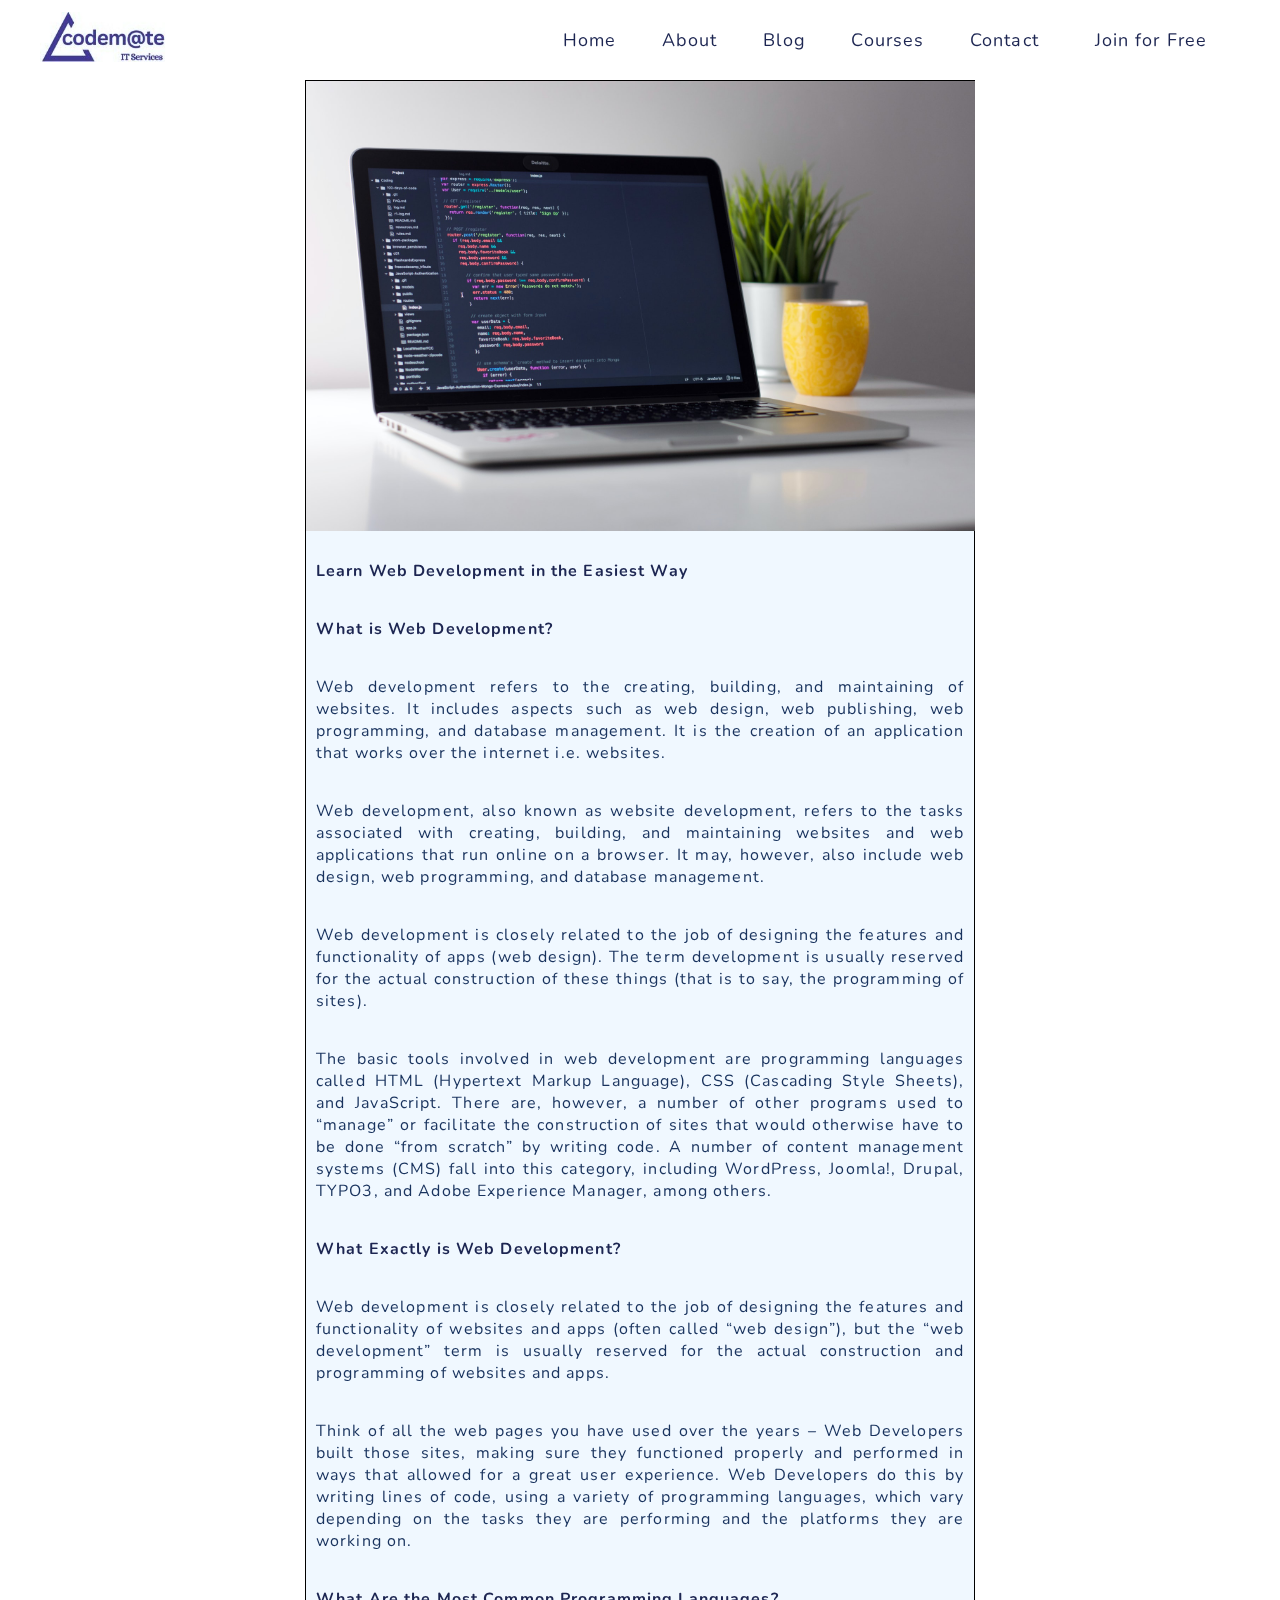
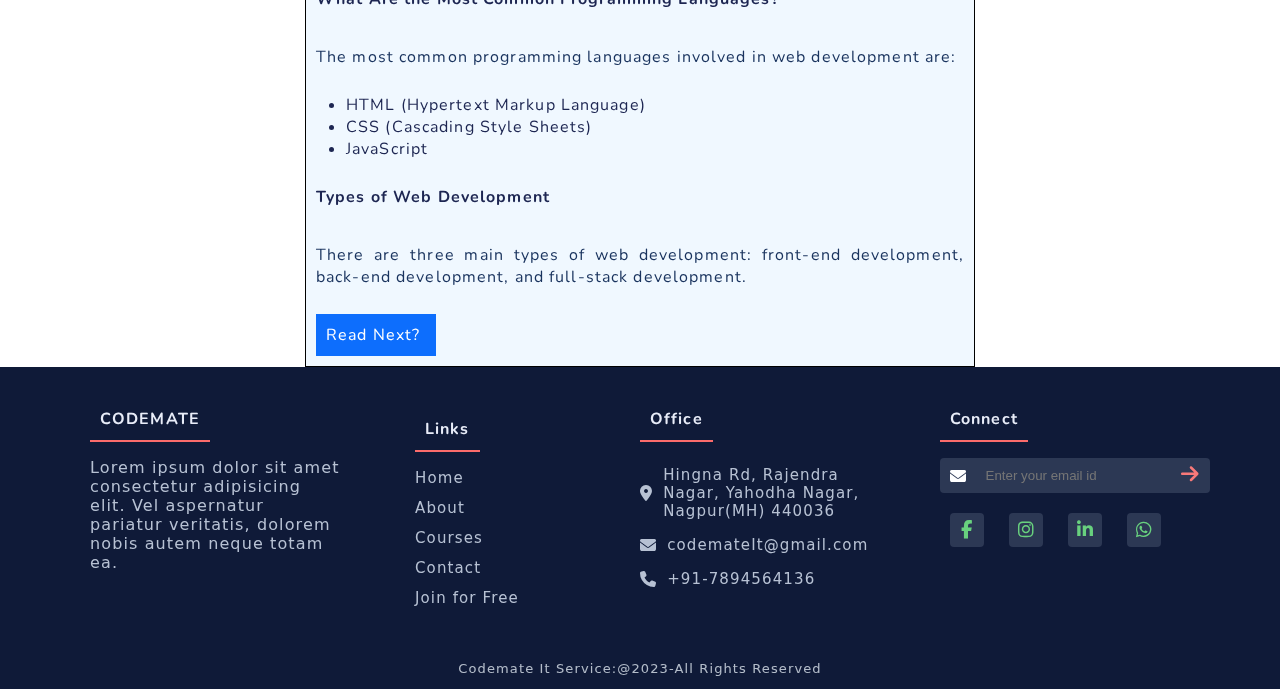
<file: project4.html>
<!DOCTYPE html>
<html lang="en">
  <head>
    <meta charset="UTF-8" />
    <meta http-equiv="X-UA-Compatible" content="IE=edge" />
    <meta name="viewport" content="width=device-width, initial-scale=1.0" />
    <title>Codemate Education</title>
    <link rel="stylesheet" href="hs.css" />
    <link rel="preconnect" href="https://fonts.googleapis.com" />
    <link rel="preconnect" href="https://fonts.gstatic.com" crossorigin />
    <link
      href="https://fonts.googleapis.com/css2?family=Nunito:wght@700&display=swap"
      rel="stylesheet"
    />
    <link
      rel="stylesheet"
      href="https://cdnjs.cloudflare.com/ajax/libs/font-awesome/6.4.0/css/all.min.css"
    />
  </head>
  <style>
    body{
        margin: 0px;
        padding: 0px;
        font-family: 'Nunito', sans-serif;
        color: rgb(29 38 82);
        letter-spacing: 0.7;
    }
  .container{
        margin: auto;
        overflow: hidden;
        width: 670px;
  }
  .container p{
    color: #19335e;
  }
    .card{
        border: 1px solid black;
        background: aliceblue;
    }
   p.align1,h3,h2{
        text-align: justify;
        font-size: medium;
        max-width: 700px;
        padding: 10px;
   }
   .btnrdmr{
    background-color: rgb( 13, 110, 253);
    width: 100px;
    padding: 10px;
    margin: 10px;
   }
   a{
    text-decoration: none;
   }
   @media(max-width:770px){
      .container{
        width: 95%;
      }
      .card{
        max-width: 100%;
        margin: 10px;
      }
      .card-img-top{
        width: 100%;
        height: 100%;
      }
      p.align1,h3,h2{
          text-align: justify;
          font-size: medium;
          padding: 10px;
      }

    }
</style>
  </head>
  <body>
    <!--    nav bar start -->
    <nav class="navbar">
        <div class="logo">
          <img src="/images/profile.jpg" alt="Logo" />
        </div>
        <div class="links">
          <ul id="list">
            <li><a href="index.html" target="">Home</a></li>
            <li><a href="about.html" target="">About</a></li>
            <li><a href="blog.html" target="">Blog</a></li>
            <li><a href="courses.html" target="">Courses</a></li>
            <li><a href="Contact.html" target="">Contact</a></li>
            <li><a href="register.html" target="">Join for Free</a></li>
            <li id="close"><i class="fa-solid fa-circle-xmark " onclick="untoggle()" ></i></li>
          </ul>
        </div>
        <div class="menu">
          <img src="/images/menu.png" onclick="toggle()" alt="">
        </div>
      </nav>
    <div class="container">
   <div class="card">
    <img src="images/c1.jpg" class="card-img-top" alt="Web Development Image" height="450px">
    <div>
      <h2>Learn Web Development in the Easiest Way</h2>
      <p><h3>What is Web Development?</h3>
        <p class="align1"> Web development refers to the creating, building, and maintaining of websites. It includes aspects such as web design, web publishing, web programming, and database management. It is the creation of an application that works over the internet i.e. websites.</p>
        
        <p class="align1"> Web development, also known as website development, refers to the tasks associated with creating, building, and maintaining websites and web applications that run online on a browser. It may, however, also include web design, web programming, and database management.</p>
        
        <p class="align1"> Web development is closely related to the job of designing the features and functionality of apps (web design). The term development is usually reserved for the actual construction of these things (that is to say, the programming of sites).</p>
        
        <p class="align1"> The basic tools involved in web development are programming languages called HTML (Hypertext Markup Language), CSS (Cascading Style Sheets), and JavaScript. There are, however, a number of other programs used to “manage” or facilitate the construction of sites that would otherwise have to be done “from scratch” by writing code. A number of content management systems (CMS) fall into this category, including WordPress, Joomla!, Drupal, TYPO3, and Adobe Experience Manager, among others.</p>
        
        <h3> What Exactly is Web Development?</h3>
        <p class="align1"> Web development is closely related to the job of designing the features and functionality of websites and apps (often called “web design”), but the “web development” term is usually reserved for the actual construction and programming of websites and apps.</p>

        <p class="align1"> Think of all the web pages you have used over the years – Web Developers built those sites, making sure they functioned properly and performed in ways that allowed for a great user experience. Web Developers do this by writing lines of code, using a variety of programming languages, which vary depending on the tasks they are performing and the platforms they are working on.</p>
        
        <h3> What Are the Most Common Programming Languages?</h3>
        <p class="align1">The most common programming languages involved in web development are:</p>
        <ul>
            <li>HTML (Hypertext Markup Language)</li>
            <li>CSS (Cascading Style Sheets)</li>
            <li>JavaScript</li>
        </ul>
        </p>
        <h3> Types of Web Development</h3>
        <p class="align1"> There are three main types of web development: front-end development, back-end development, and full-stack development.</p>
        <div class="btnrdmr">
      <a href="https://brainstation.io/career-guides/what-is-web-development" class="btn btn-primary" style="color: #ffffff;">Read Next?</a>
    </div>
    </div>
  </div>
</div>
</main>
<footer>
  <div class="f-container">
    <div class="company">
      <div class="logo">
        <!-- <img src="/images/" alt="Logo" /> -->
        <h3>CODEMATE</h3>
      </div>
      <div class="para">
        <p>
          Lorem ipsum dolor sit amet consectetur adipisicing elit. Vel
          aspernatur pariatur veritatis, dolorem nobis autem neque totam ea.
        </p>
      </div>
    </div>
    <div class="link">
      <h3>Links</h3>
      <ul>
        <li><a href="index.html" target="">Home</a></li>
        <li><a href="about.html" target="">About</a></li>
        <li><a href="courses.html" target="">Courses</a></li>
        <li><a href="Contact.html" target="">Contact</a></li>
        <li><a href="register.html" target="">Join for Free</a></li>
      </ul>
    </div>
    <div class="contact-info">
      <h3>Office</h3>
      <div class="location">
        <div>
          <i class="fa-solid fa-location-dot"></i>
          <p>Hingna Rd, Rajendra Nagar, Yahodha Nagar, Nagpur(MH) 440036</p>
        </div>
        <div>
          <i class="fa-solid fa-envelope"></i>
          <p>codemateIt@gmail.com</p>
        </div>
        <div>
          <i class="fa-solid fa-phone"></i>
          <p>+91-7894564136</p>
        </div>
      </div>
    </div>
    <div class="connect">
      <h3>Connect</h3>
      <div class="mail">
        <i class="fa-solid fa-envelope"></i>

        <input type="email" placeholder="Enter your email id" />
        <a href=""><i class="fa-solid fa-arrow-right"></i></a>
      </div>
      <div class="media">
        <a href=""> <i class="fa-brands fa-facebook-f"></i> </a>
        <a href=""> <i class="fa-brands fa-instagram"></i> </a>
        <a href=""> <i class="fa-brands fa-linkedin-in"></i></a>
        <a href=""> <i class="fa-brands fa-whatsapp"></i></a>
      </div>
    </div>
  </div>
  <div class="copyright">
    <p>Codemate It Service:@2023-All Rights Reserved</p>
  </div>
</footer>
<script src="main.js"></script>
  </body>
</html>
</file>
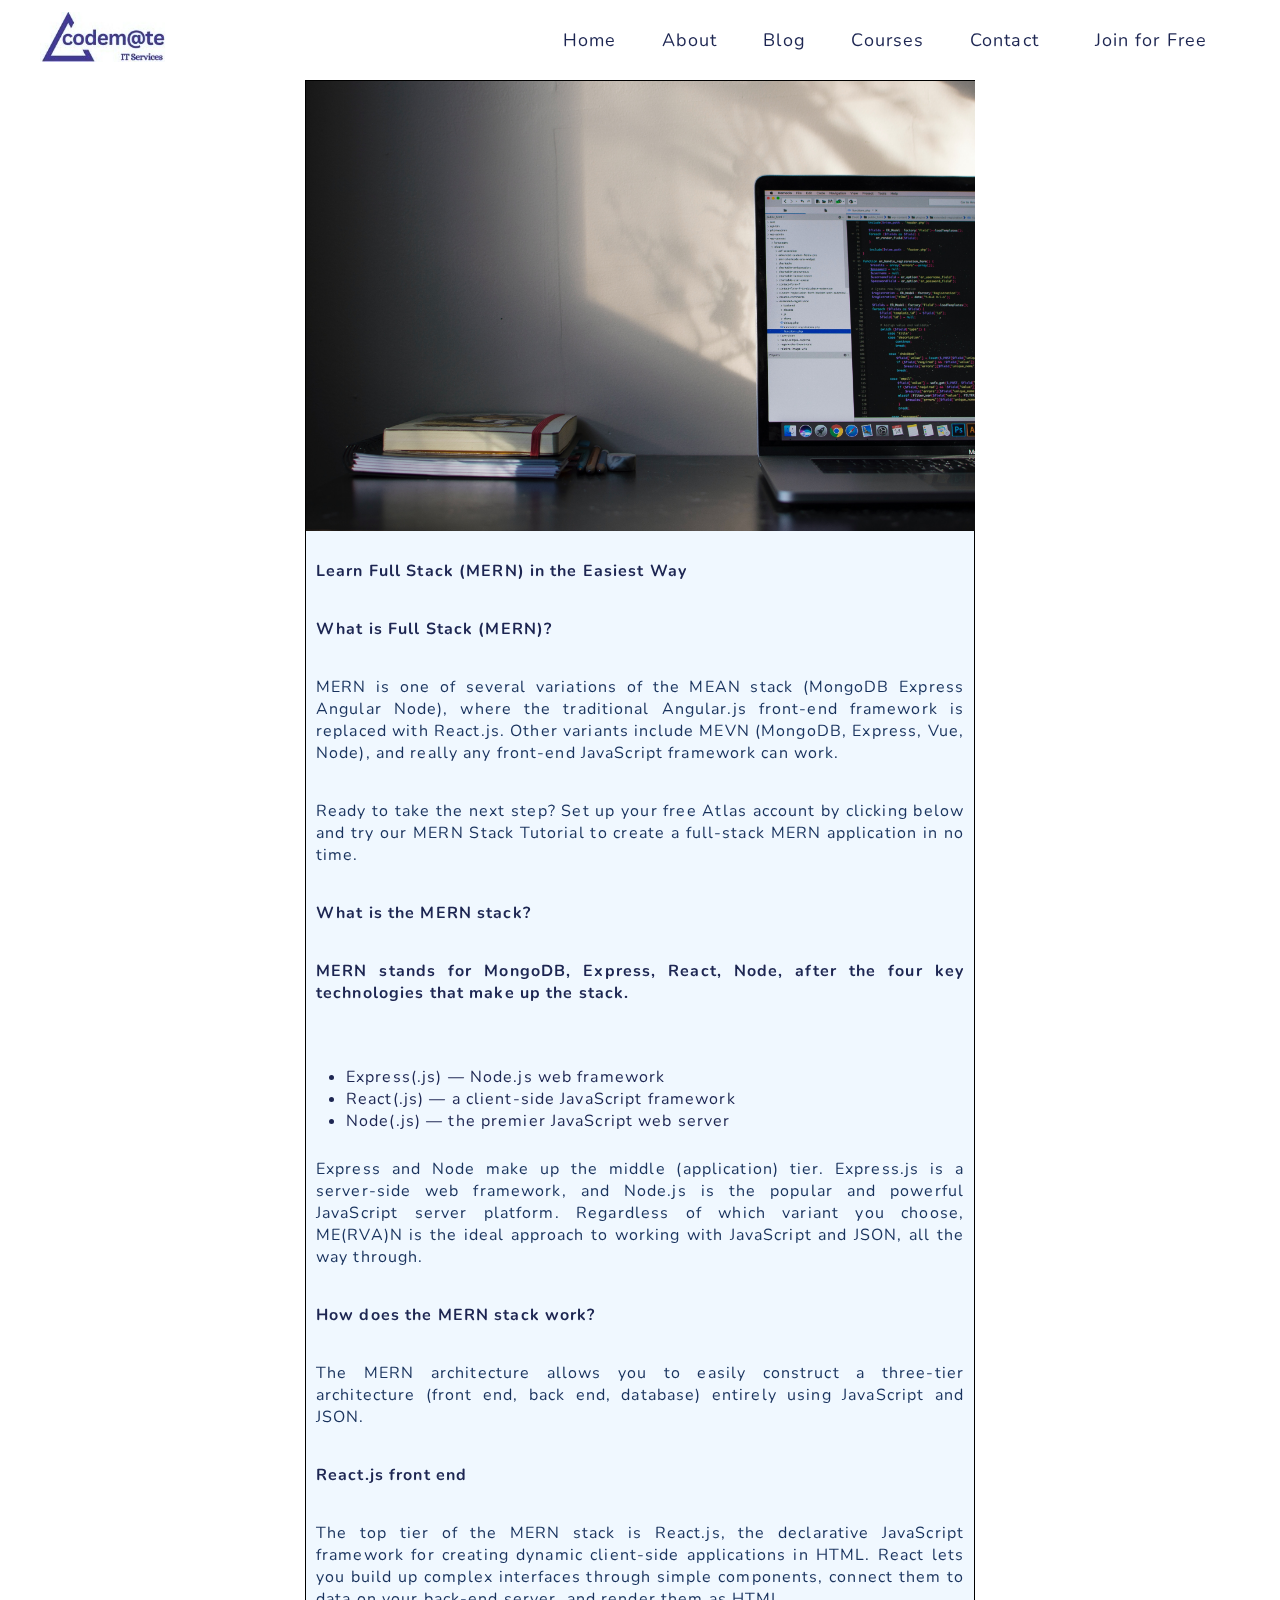
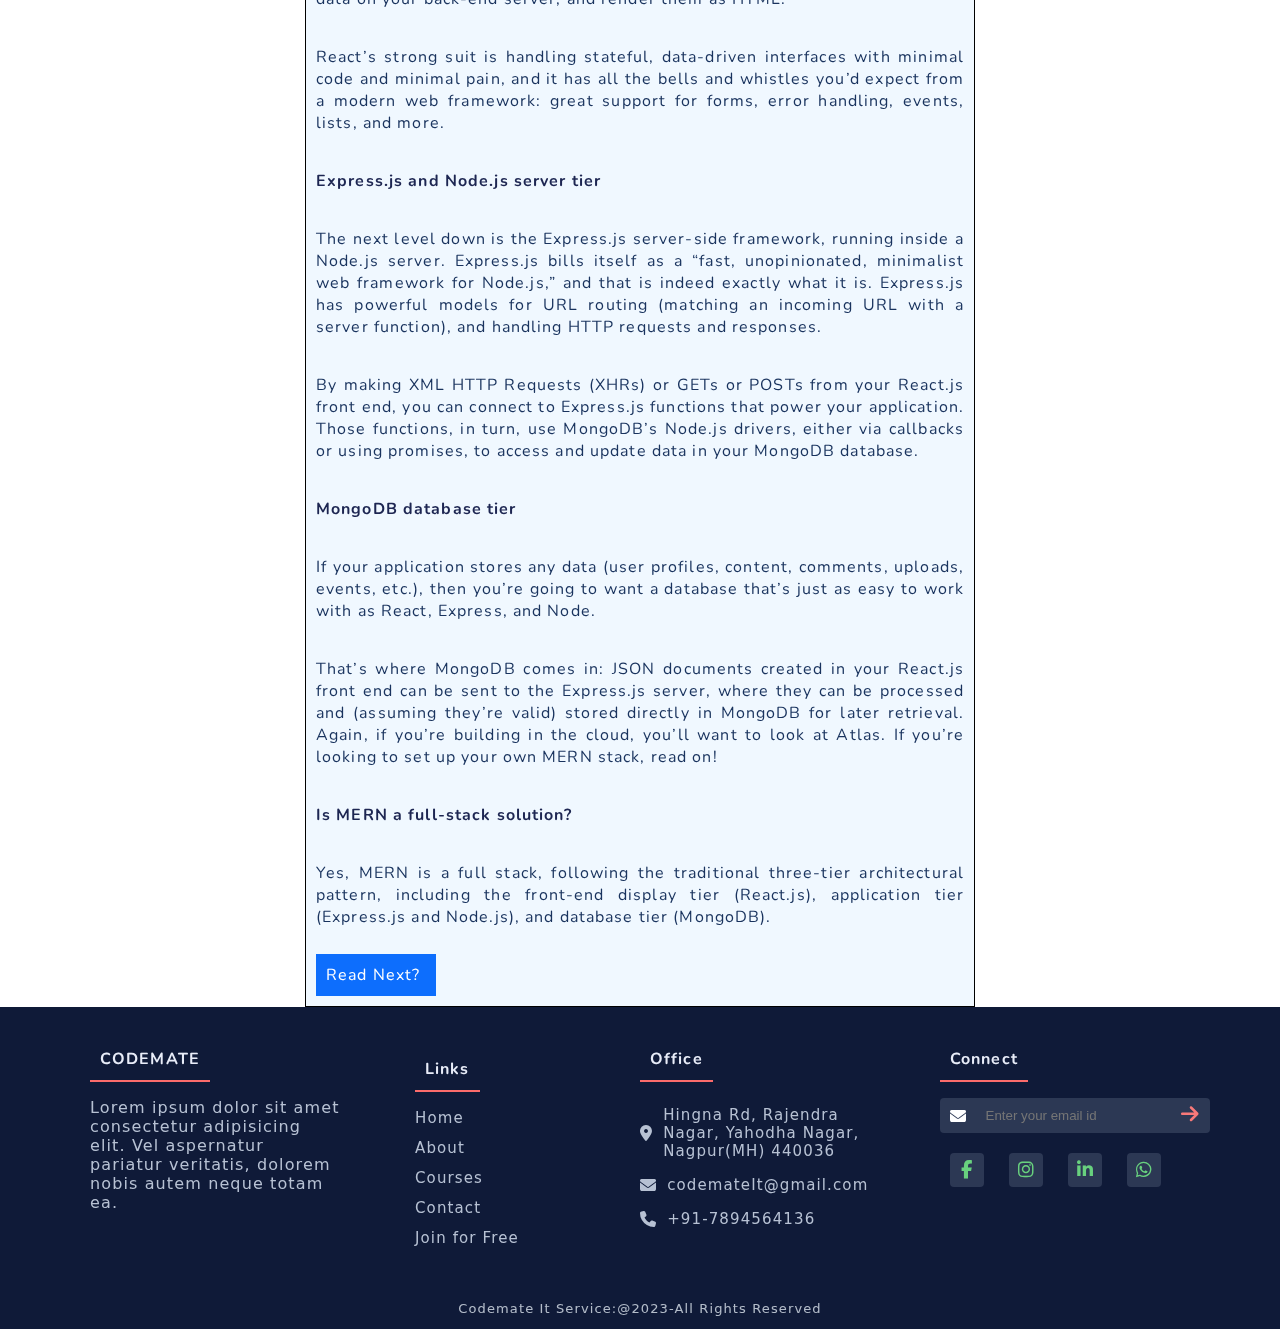
<file: project5.html>
<!DOCTYPE html>
<html lang="en">
  <head>
    <meta charset="UTF-8" />
    <meta http-equiv="X-UA-Compatible" content="IE=edge" />
    <meta name="viewport" content="width=device-width, initial-scale=1.0" />
    <title>Codemate Education</title>
    <link rel="stylesheet" href="hs.css" />
    <link rel="preconnect" href="https://fonts.googleapis.com" />
    <link rel="preconnect" href="https://fonts.gstatic.com" crossorigin />
    <link
      href="https://fonts.googleapis.com/css2?family=Nunito:wght@700&display=swap"
      rel="stylesheet"
    />
    <link
      rel="stylesheet"
      href="https://cdnjs.cloudflare.com/ajax/libs/font-awesome/6.4.0/css/all.min.css"
    />
  </head>
  <style>
    body{
        margin: 0px;
        padding: 0px;
        font-family: 'Nunito', sans-serif;
        color: rgb(29 38 82);
        letter-spacing: 0.7;
    }
  .container{
        margin: auto;
        overflow: hidden;
        width: 670px;
  }
  .container p{
    color: #19335e;
  }
    .card{
        border: 1px solid black;
        background: aliceblue;
    }
   p.align1,h3,h2{
        text-align: justify;
        font-size: medium;
        max-width: 700px;
        padding: 10px;
   }
   .btnrdmr{
    background-color: rgb( 13, 110, 253);
    width: 100px;
    padding: 10px;
    margin: 10px;
   }
   a{
    text-decoration: none;
   }
   @media(max-width:770px){
      .container{
        width: 95%;
      }
      .card{
        max-width: 100%;
        margin: 10px;
      }
      .card-img-top{
        width: 100%;
        height: 100%;
      }
      p.align1,h3,h2{
          text-align: justify;
          font-size: medium;
          padding: 10px;
      }

    }
</style>
  </head>
  <body>
    <!--    nav bar start -->
    <nav class="navbar">
        <div class="logo">
          <img src="/images/profile.jpg" alt="Logo" />
        </div>
        <div class="links">
          <ul id="list">
            <li><a href="index.html" target="">Home</a></li>
            <li><a href="about.html" target="">About</a></li>
            <li><a href="blog.html" target="">Blog</a></li>
            <li><a href="courses.html" target="">Courses</a></li>
            <li><a href="Contact.html" target="">Contact</a></li>
            <li><a href="register.html" target="">Join for Free</a></li>
            <li id="close"><i class="fa-solid fa-circle-xmark " onclick="untoggle()" ></i></li>
          </ul>
        </div>
        <div class="menu">
          <img src="/images/menu.png" onclick="toggle()" alt="">
        </div>
      </nav>
    <div class="container">
    
   <div class="card">
    <img src="images/emile-perron-xrVDYZRGdw4-unsplash.jpg" class="card-img-top" alt="Full Stack Image" height="450px">
    <div>
      <h2>Learn Full Stack (MERN) in the Easiest Way</h2>
      <p><h3>What is Full Stack (MERN)?</h3>
        <p class="align1"> MERN is one of several variations of the MEAN stack (MongoDB Express Angular Node), where the traditional Angular.js front-end framework is replaced with React.js. Other variants include MEVN (MongoDB, Express, Vue, Node), and really any front-end JavaScript framework can work.</p>
        <p class="align1">Ready to take the next step? Set up your free Atlas account by clicking below and try our MERN Stack Tutorial to create a full-stack MERN application in no time.</p>
        
        <h3>What is the MERN stack?</h3>
        
        <h3> MERN stands for MongoDB, Express, React, Node, after the four key technologies that make up the stack.</h3>
        <p class="align1"> 
            <ul>
                <li>Express(.js) — Node.js web framework</li>
                <li>React(.js) — a client-side JavaScript framework</li>
                <li>Node(.js) — the premier JavaScript web server</li>
            </ul>
        </p>
        <p class="align1">Express and Node make up the middle (application) tier. Express.js is a server-side web framework, and Node.js is the popular and powerful JavaScript server platform. Regardless of which variant you choose, ME(RVA)N is the ideal approach to working with JavaScript and JSON, all the way through.</p>
        <h3>How does the MERN stack work?</h3> 
    <p class="align1">The MERN architecture allows you to easily construct a three-tier architecture (front end, back end, database) entirely using JavaScript and JSON.</p>
    <h3> React.js front end</h3>
    <p class="align1">The top tier of the MERN stack is React.js, the declarative JavaScript framework for creating dynamic client-side applications in HTML. React lets you build up complex interfaces through simple components, connect them to data on your back-end server, and render them as HTML.</p>
    <p class="align1">React’s strong suit is handling stateful, data-driven interfaces with minimal code and minimal pain, and it has all the bells and whistles you’d expect from a modern web framework: great support for forms, error handling, events, lists, and more.</p>
    <h3> Express.js and Node.js server tier</h3>
    <p class="align1">The next level down is the Express.js server-side framework, running inside a Node.js server. Express.js bills itself as a “fast, unopinionated, minimalist web framework for Node.js,” and that is indeed exactly what it is. Express.js has powerful models for URL routing (matching an incoming URL with a server function), and handling HTTP requests and responses.</p>
    <p class="align1">By making XML HTTP Requests (XHRs) or GETs or POSTs from your React.js front end, you can connect to Express.js functions that power your application. Those functions, in turn, use MongoDB’s Node.js drivers, either via callbacks or using promises, to access and update data in your MongoDB database.</p>
    <h3> MongoDB database tier</h3>
    <p class="align1">If your application stores any data (user profiles, content, comments, uploads, events, etc.), then you’re going to want a database that’s just as easy to work with as React, Express, and Node.</p>
    <p class="align1">That’s where MongoDB comes in: JSON documents created in your React.js front end can be sent to the Express.js server, where they can be processed and (assuming they’re valid) stored directly in MongoDB for later retrieval. Again, if you’re building in the cloud, you’ll want to look at Atlas. If you’re looking to set up your own MERN stack, read on!</p>
    <h3> Is MERN a full-stack solution?</h3>
    <p class="align1">Yes, MERN is a full stack, following the traditional three-tier architectural pattern, including the front-end display tier (React.js), application tier (Express.js and Node.js), and database tier (MongoDB).</p>
    <div class="btnrdmr">
      <a href="https://www.mongodb.com/mern-stack" class="btn btn-primary" style="color: #ffffff;">Read Next?</a>
    </div>
    </div>
  </div>
</div>
</main>
<footer>
    <div class="f-container">
      <div class="company">
        <div class="logo">
          <!-- <img src="/images/" alt="Logo" /> -->
          <h3>CODEMATE</h3>
        </div>
        <div class="para">
          <p>
            Lorem ipsum dolor sit amet consectetur adipisicing elit. Vel
            aspernatur pariatur veritatis, dolorem nobis autem neque totam ea.
          </p>
        </div>
      </div>
      <div class="link">
        <h3>Links</h3>
        <ul>
          <li><a href="index.html" target="">Home</a></li>
          <li><a href="about.html" target="">About</a></li>
          <li><a href="courses.html" target="">Courses</a></li>
          <li><a href="Contact.html" target="">Contact</a></li>
          <li><a href="register.html" target="">Join for Free</a></li>
        </ul>
      </div>
      <div class="contact-info">
        <h3>Office</h3>
        <div class="location">
          <div>
            <i class="fa-solid fa-location-dot"></i>
            <p>Hingna Rd, Rajendra Nagar, Yahodha Nagar, Nagpur(MH) 440036</p>
          </div>
          <div>
            <i class="fa-solid fa-envelope"></i>
            <p>codemateIt@gmail.com</p>
          </div>
          <div>
            <i class="fa-solid fa-phone"></i>
            <p>+91-7894564136</p>
          </div>
        </div>
      </div>
      <div class="connect">
        <h3>Connect</h3>
        <div class="mail">
          <i class="fa-solid fa-envelope"></i>

          <input type="email" placeholder="Enter your email id" />
          <a href=""><i class="fa-solid fa-arrow-right"></i></a>
        </div>
        <div class="media">
          <a href=""> <i class="fa-brands fa-facebook-f"></i> </a>
          <a href=""> <i class="fa-brands fa-instagram"></i> </a>
          <a href=""> <i class="fa-brands fa-linkedin-in"></i></a>
          <a href=""> <i class="fa-brands fa-whatsapp"></i></a>
        </div>
      </div>
    </div>
    <div class="copyright">
      <p>Codemate It Service:@2023-All Rights Reserved</p>
    </div>
  </footer>
<script src="main.js"></script>
  </body>
</html>
</file>
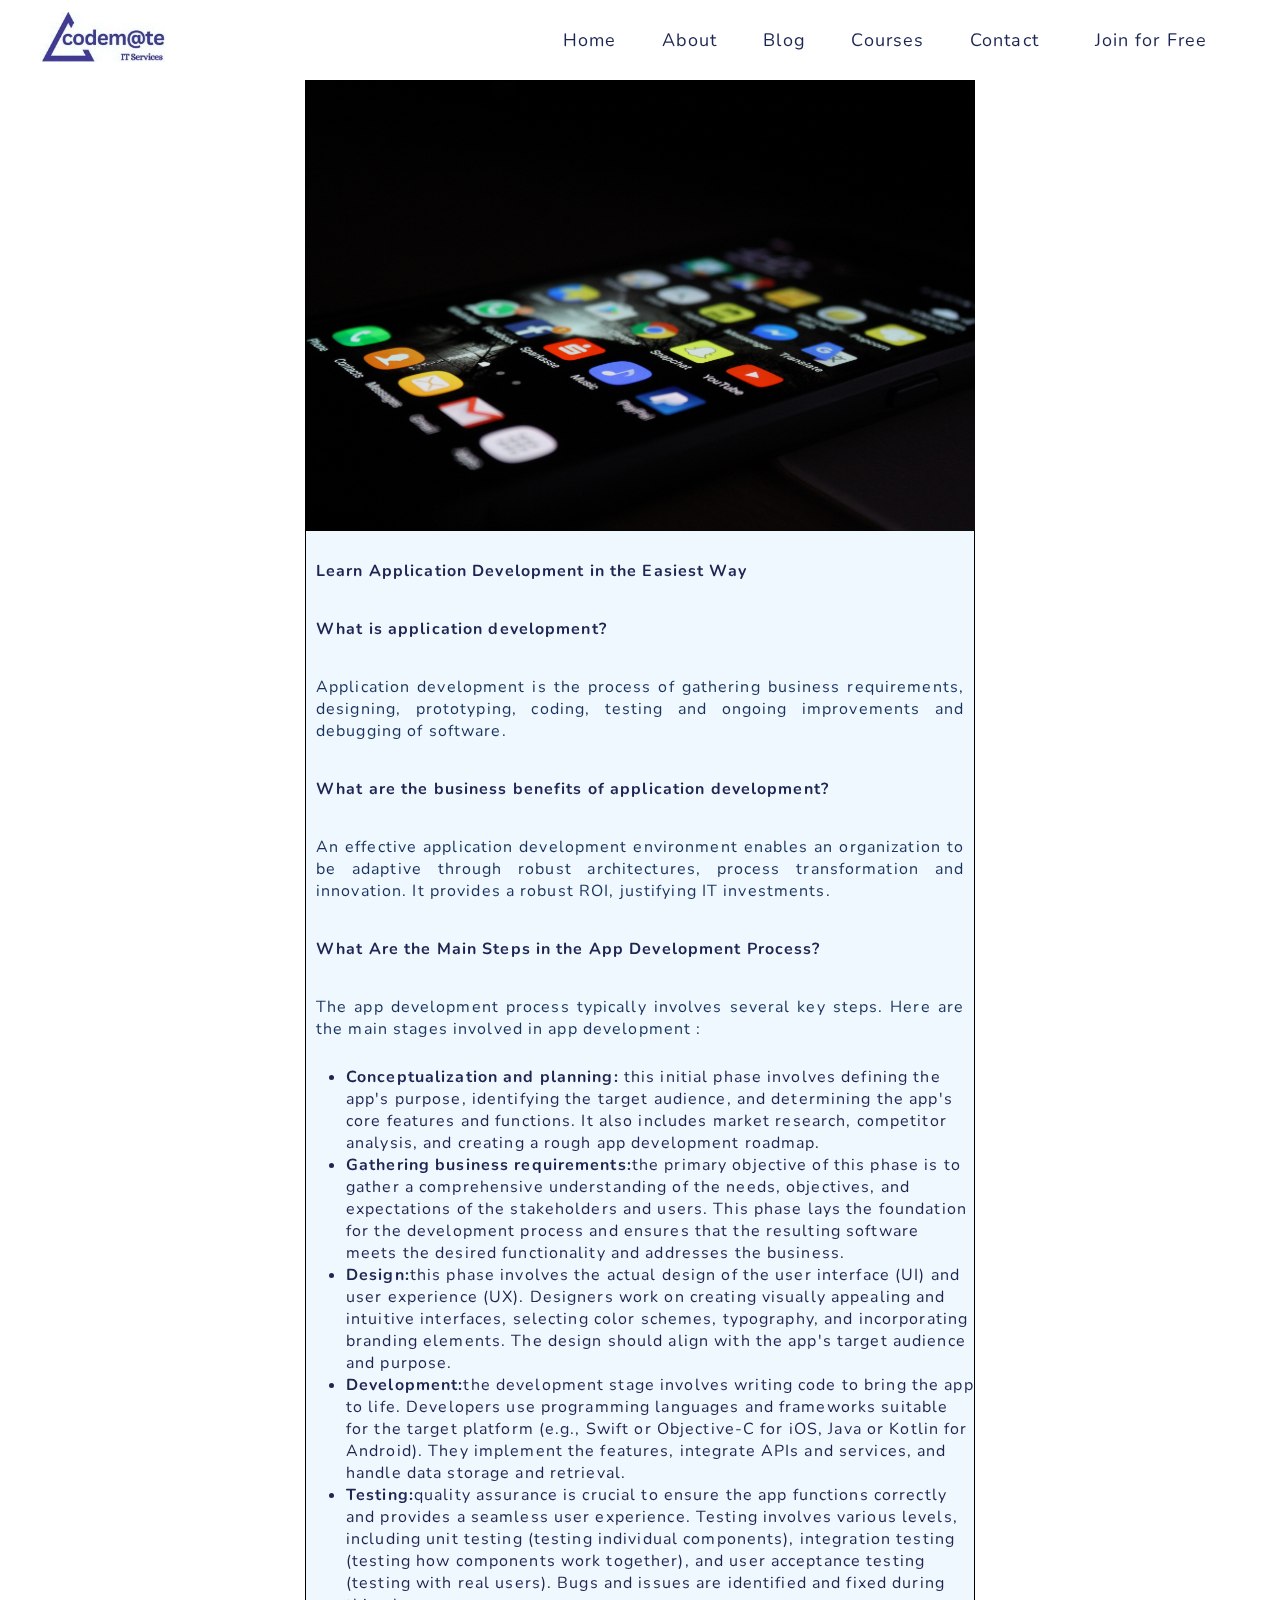
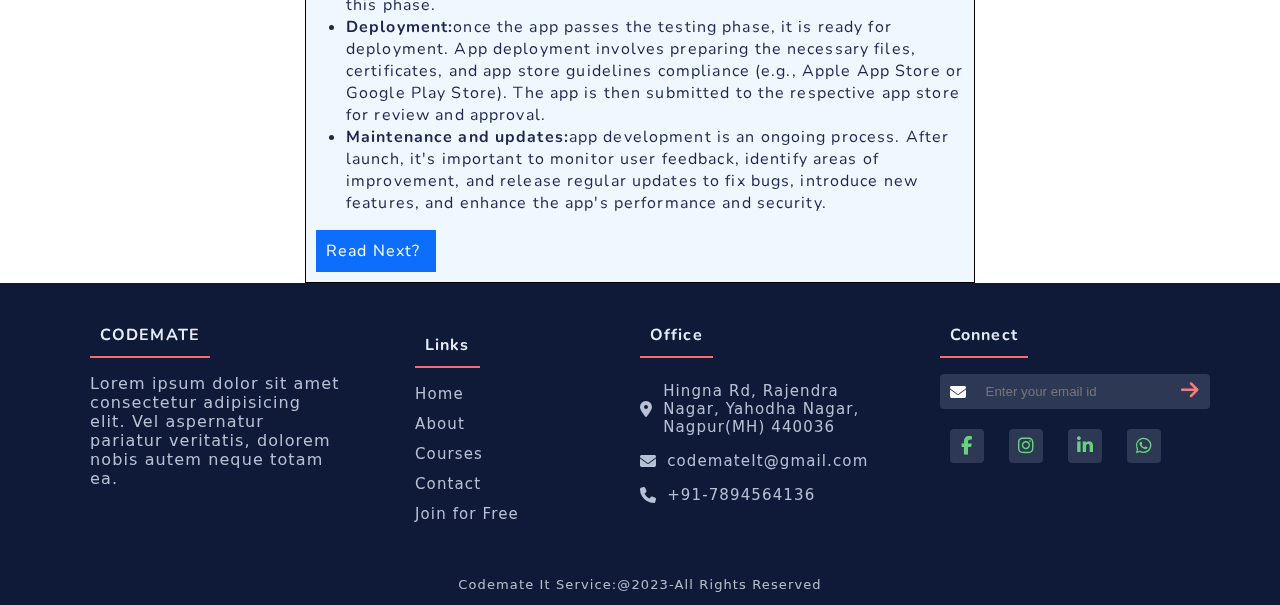
<file: project6.html>
<!DOCTYPE html>
<html lang="en">
  <head>
    <meta charset="UTF-8" />
    <meta http-equiv="X-UA-Compatible" content="IE=edge" />
    <meta name="viewport" content="width=device-width, initial-scale=1.0" />
    <title>Codemate Education</title>
    <link rel="stylesheet" href="hs.css" />
    <link rel="preconnect" href="https://fonts.googleapis.com" />
    <link rel="preconnect" href="https://fonts.gstatic.com" crossorigin />
    <link
      href="https://fonts.googleapis.com/css2?family=Nunito:wght@700&display=swap"
      rel="stylesheet"
    />
    <link
      rel="stylesheet"
      href="https://cdnjs.cloudflare.com/ajax/libs/font-awesome/6.4.0/css/all.min.css"
    />
  </head>
  <style>
    body{
        margin: 0px;
        padding: 0px;
        font-family: 'Nunito', sans-serif;
        color: rgb(29 38 82);
        letter-spacing: 0.7;
    }
  .container{
        margin: auto;
        overflow: hidden;
        width: 670px;
  }
  .container p{
    color: #19335e;
  }
    .card{
        border: 1px solid black;
        background: aliceblue;
    }
   p.align1,h3,h2{
        text-align: justify;
        font-size: medium;
        max-width: 700px;
        padding: 10px;
   }
   .btnrdmr{
    background-color: rgb( 13, 110, 253);
    width: 100px;
    padding: 10px;
    margin: 10px;
   }
   a{
    text-decoration: none;
   }
   @media(max-width:770px){
      .container{
        width: 95%;
      }
      .card{
        max-width: 100%;
        margin: 10px;
      }
      .card-img-top{
        width: 100%;
        height: 100%;
      }
      p.align1,h3,h2{
          text-align: justify;
          font-size: medium;
          padding: 10px;
      }

    }
</style>
  </head>
  <body>
    <!--    nav bar start -->
    <nav class="navbar">
        <div class="logo">
          <img src="/images/profile.jpg" alt="Logo" />
        </div>
        <div class="links">
          <ul id="list">
            <li><a href="index.html" target="">Home</a></li>
            <li><a href="about.html" target="">About</a></li>
            <li><a href="blog.html" target="">Blog</a></li>
            <li><a href="courses.html" target="">Courses</a></li>
            <li><a href="Contact.html" target="">Contact</a></li>
            <li><a href="register.html" target="">Join for Free</a></li>
            <li id="close"><i class="fa-solid fa-circle-xmark " onclick="untoggle()" ></i></li>
          </ul>
        </div>
        <div class="menu">
          <img src="/images/menu.png" onclick="toggle()" alt="">
        </div>
      </nav>
    <div class="container">
    <script src="https://cdn.jsdelivr.net/npm/bootstrap@5.3.0/dist/js/bootstrap.bundle.min.js" integrity="sha384-geWF76RCwLtnZ8qwWowPQNguL3RmwHVBC9FhGdlKrxdiJJigb/j/68SIy3Te4Bkz" crossorigin="anonymous"></script>
   <div class="card">
    <img src="/images/rami-al-zayat-w33-zg-dNL4-unsplash.jpg" class="card-img-top" alt="..." height="450px">
    <div>
      <h2>Learn Application Development in the Easiest Way</h2>
      <p><h3>What is application development? </h3>
        <p class="align1"> Application development is the process of gathering business requirements, designing, prototyping, coding, testing and ongoing improvements and debugging of software.</p>
        
        <h3>What are the business benefits of application development?</h3>
        <p class="align1"> An effective application development environment enables an organization to be adaptive through robust architectures, process transformation and innovation. It provides a robust ROI, justifying IT investments.</p>
        
        <h3> What Are the Main Steps in the App Development Process?</h3>
        <p class="align1"> The app development process typically involves several key steps. Here are the main stages involved in app development :
            <ul>
                <li><b>Conceptualization and planning:</b> this initial phase involves defining the app's purpose, identifying the target audience, and determining the app's core features and functions. It also includes market research, competitor analysis, and creating a rough app development roadmap.</li>
                <li><b>Gathering business requirements:</b>the primary objective of this phase is to gather a comprehensive understanding of the needs, objectives, and expectations of the stakeholders and users. This phase lays the foundation for the development process and ensures that the resulting software meets the desired functionality and addresses the business.</li>
                <li><b>Design:</b>this phase involves the actual design of the user interface (UI) and user experience (UX). Designers work on creating visually appealing and intuitive interfaces, selecting color schemes, typography, and incorporating branding elements. The design should align with the app's target audience and purpose.</li>
                <li><b>Development:</b>the development stage involves writing code to bring the app to life. Developers use programming languages and frameworks suitable for the target platform (e.g., Swift or Objective-C for iOS, Java or Kotlin for Android). They implement the features, integrate APIs and services, and handle data storage and retrieval.</li>
                <li><b>Testing:</b>quality assurance is crucial to ensure the app functions correctly and provides a seamless user experience. Testing involves various levels, including unit testing (testing individual components), integration testing (testing how components work together), and user acceptance testing (testing with real users). Bugs and issues are identified and fixed during this phase.</li>
                <li><b>Deployment:</b>once the app passes the testing phase, it is ready for deployment. App deployment involves preparing the necessary files, certificates, and app store guidelines compliance (e.g., Apple App Store or Google Play Store). The app is then submitted to the respective app store for review and approval.</li>
                <li><b>Maintenance and updates:</b>app development is an ongoing process. After launch, it's important to monitor user feedback, identify areas of improvement, and release regular updates to fix bugs, introduce new features, and enhance the app's performance and security.</li>
            </ul>
        </p>
        <div class="btnrdmr">
        <a href="https://www.cognizant.com/us/en/glossary/application-development#:~:text=Application%20development%20is%20the%20process,improvements%20and%20debugging%20of%20software." class="btn btn-primary" style="color: #ffffff;">Read Next?</a>
      </div>
    </div>
  </div>
</div>
</main>
<footer>
    <div class="f-container">
      <div class="company">
        <div class="logo">
          <!-- <img src="/images/" alt="Logo" /> -->
          <h3>CODEMATE</h3>
        </div>
        <div class="para">
          <p>
            Lorem ipsum dolor sit amet consectetur adipisicing elit. Vel
            aspernatur pariatur veritatis, dolorem nobis autem neque totam ea.
          </p>
        </div>
      </div>
      <div class="link">
        <h3>Links</h3>
        <ul>
          <li><a href="index.html" target="">Home</a></li>
          <li><a href="about.html" target="">About</a></li>
          <li><a href="courses.html" target="">Courses</a></li>
          <li><a href="Contact.html" target="">Contact</a></li>
          <li><a href="register.html" target="">Join for Free</a></li>
        </ul>
      </div>
      <div class="contact-info">
        <h3>Office</h3>
        <div class="location">
          <div>
            <i class="fa-solid fa-location-dot"></i>
            <p>Hingna Rd, Rajendra Nagar, Yahodha Nagar, Nagpur(MH) 440036</p>
          </div>
          <div>
            <i class="fa-solid fa-envelope"></i>
            <p>codemateIt@gmail.com</p>
          </div>
          <div>
            <i class="fa-solid fa-phone"></i>
            <p>+91-7894564136</p>
          </div>
        </div>
      </div>
      <div class="connect">
        <h3>Connect</h3>
        <div class="mail">
          <i class="fa-solid fa-envelope"></i>

          <input type="email" placeholder="Enter your email id" />
          <a href=""><i class="fa-solid fa-arrow-right"></i></a>
        </div>
        <div class="media">
          <a href=""> <i class="fa-brands fa-facebook-f"></i> </a>
          <a href=""> <i class="fa-brands fa-instagram"></i> </a>
          <a href=""> <i class="fa-brands fa-linkedin-in"></i></a>
          <a href=""> <i class="fa-brands fa-whatsapp"></i></a>
        </div>
      </div>
    </div>
    <div class="copyright">
      <p>Codemate It Service:@2023-All Rights Reserved</p>
    </div>
  </footer>
<script src="main.js"></script>
  </body>
</html>
</file>
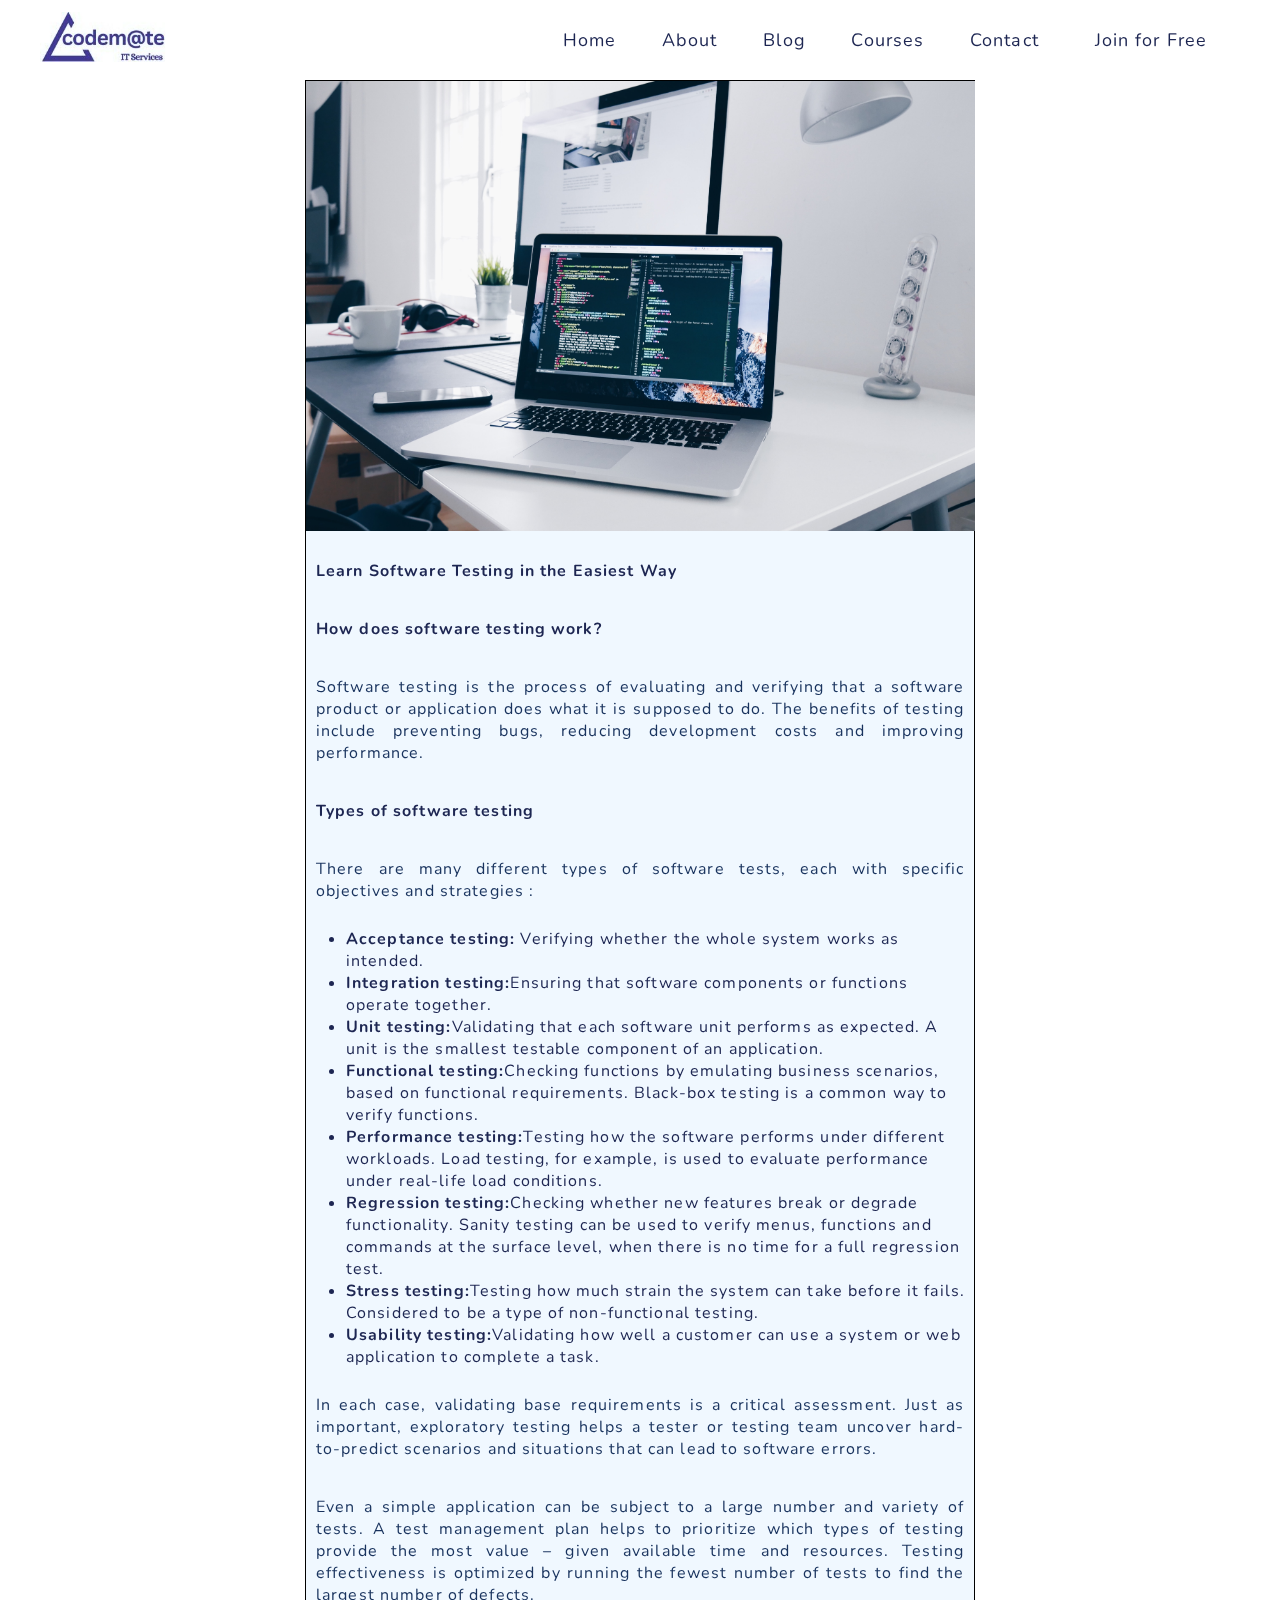
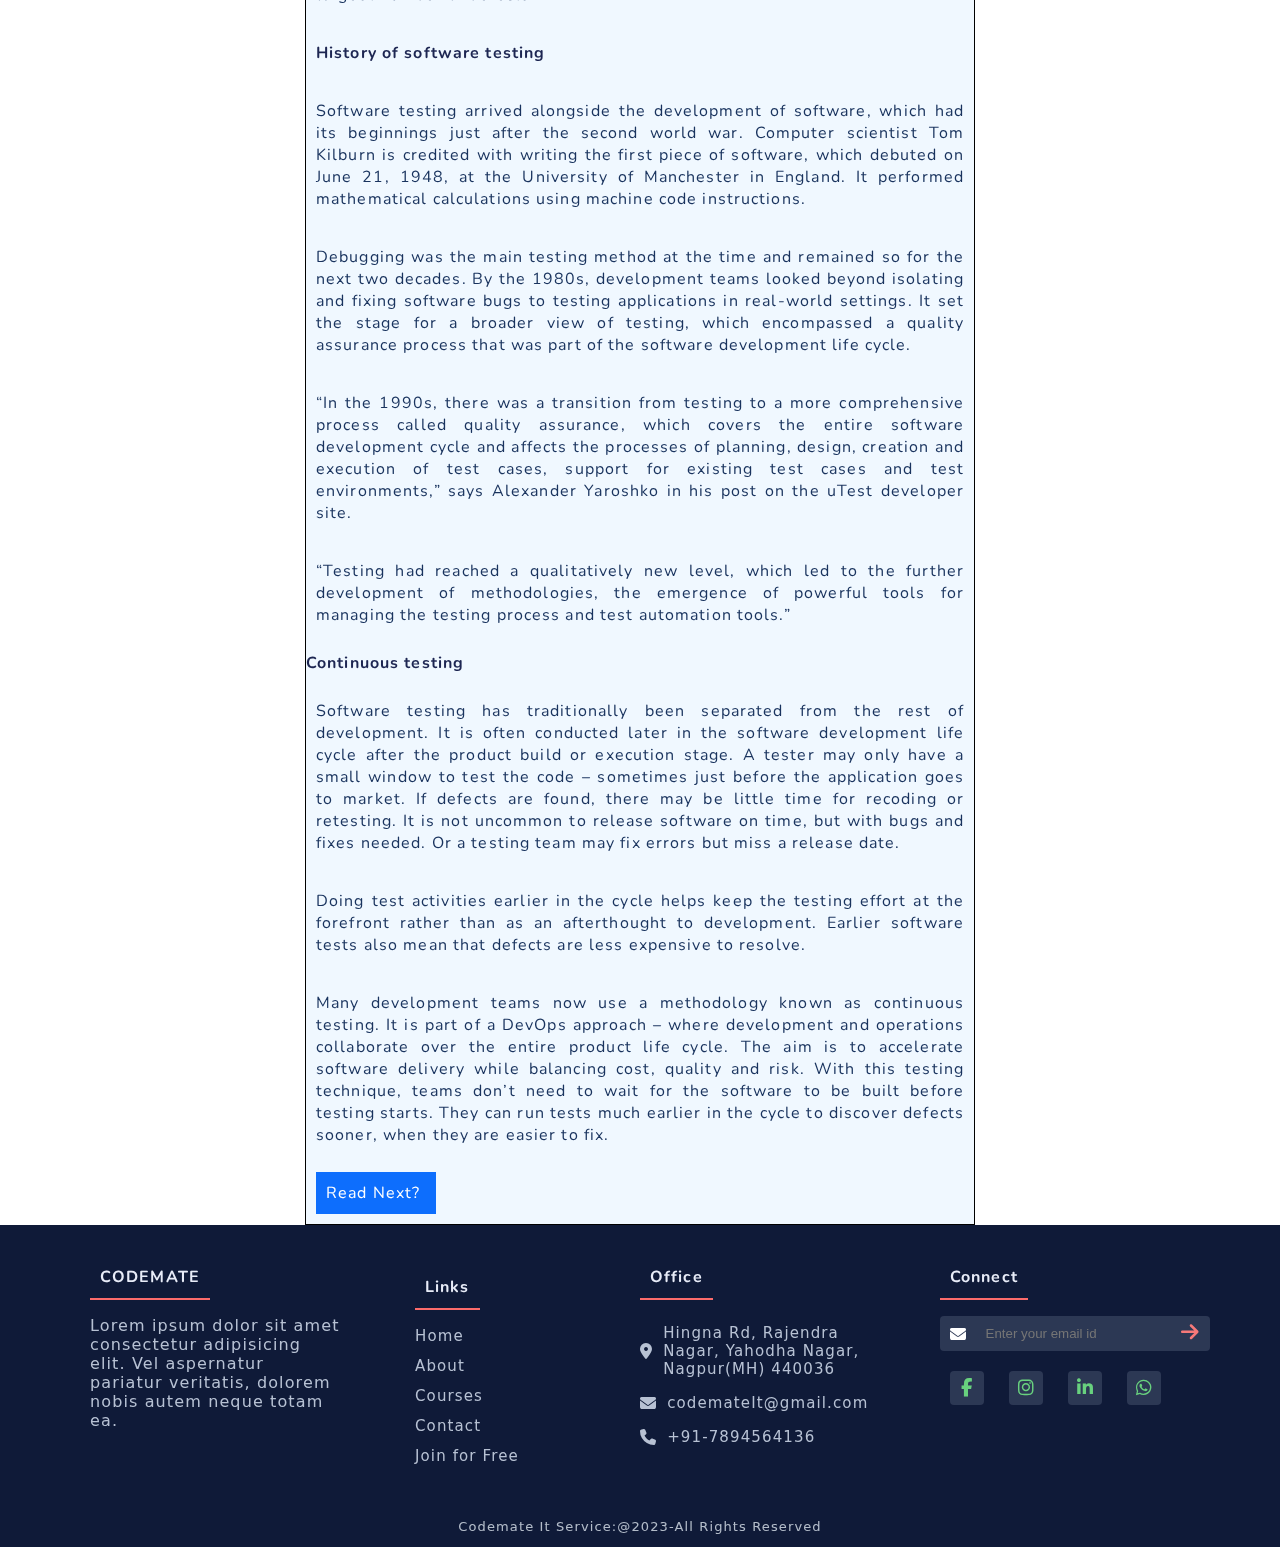
<file: project7.html>
<!DOCTYPE html>
<html lang="en">
  <head>
    <meta charset="UTF-8" />
    <meta http-equiv="X-UA-Compatible" content="IE=edge" />
    <meta name="viewport" content="width=device-width, initial-scale=1.0" />
    <title>Codemate Education</title>
    <link rel="stylesheet" href="hs.css" />
    <link rel="preconnect" href="https://fonts.googleapis.com" />
    <link rel="preconnect" href="https://fonts.gstatic.com" crossorigin />
    <link
      href="https://fonts.googleapis.com/css2?family=Nunito:wght@700&display=swap"
      rel="stylesheet"
    />
    <link
      rel="stylesheet"
      href="https://cdnjs.cloudflare.com/ajax/libs/font-awesome/6.4.0/css/all.min.css"
    />
  </head>
  <style>
    body{
        margin: 0px;
        padding: 0px;
        font-family: 'Nunito', sans-serif;
        color: rgb(29 38 82);
        letter-spacing: 0.7;
    }
  .container{
        margin: auto;
        overflow: hidden;
        width: 670px;
  }
  .container p{
    color: #19335e;
  }
    .card{
        border: 1px solid black;
        background: aliceblue;
    }
   p.align1,h3,h2{
        text-align: justify;
        font-size: medium;
        max-width: 700px;
        padding: 10px;
   }
   .btnrdmr{
    background-color: rgb( 13, 110, 253);
    width: 100px;
    padding: 10px;
    margin: 10px;
   }
   a{
    text-decoration: none;
   }
   @media(max-width:770px){
      .container{
        width: 95%;
      }
      .card{
        max-width: 100%;
        margin: 10px;
      }
      .card-img-top{
        width: 100%;
        height: 100%;
      }
      p.align1,h3,h2{
          text-align: justify;
          font-size: medium;
          padding: 10px;
      }

    }
</style>
  </head>
  <body>
    <!--    nav bar start -->
    <nav class="navbar">
        <div class="logo">
          <img src="/images/profile.jpg" alt="Logo" />
        </div>
        <div class="links">
          <ul id="list">
            <li><a href="index.html" target="">Home</a></li>
            <li><a href="about.html" target="">About</a></li>
            <li><a href="blog.html" target="">Blog</a></li>
            <li><a href="courses.html" target="">Courses</a></li>
            <li><a href="Contact.html" target="">Contact</a></li>
            <li><a href="register.html" target="">Join for Free</a></li>
            <li id="close"><i class="fa-solid fa-circle-xmark " onclick="untoggle()" ></i></li>
          </ul>
        </div>
        <div class="menu">
          <img src="/images/menu.png" onclick="toggle()" alt="">
        </div>
      </nav>
    <div class="container">
   <div class="card">
    <img src="images/christopher-gower-m_HRfLhgABo-unsplash.jpg" class="card-img-top" alt="..." height="450px">
    <div class="card-body">
      <h2>Learn Software Testing in the Easiest Way</h2>
      <p><h3>How does software testing work?</h3>
        <p class="align1"> Software testing is the process of evaluating and verifying that a software product or application does what it is supposed to do. The benefits of testing include preventing bugs, reducing development costs and improving performance.   </p>
        
        <h3>Types of software testing</h3>
        <p class="align1"> There are many different types of software tests, each with specific objectives and strategies : 
            <ul>
                <li><b>Acceptance testing:</b> Verifying whether the whole system works as intended.</li>
                <li><b>Integration testing:</b>Ensuring that software components or functions operate together.</li>
                <li><b>Unit testing:</b>Validating that each software unit performs as expected. A unit is the smallest testable component of an application.</li>
                <li><b>Functional testing:</b>Checking functions by emulating business scenarios, based on functional requirements. Black-box testing is a common way to verify functions.</li>
                <li><b>Performance testing:</b>Testing how the software performs under different workloads. Load testing, for example, is used to evaluate performance under real-life load conditions.</li>
                <li><b>Regression testing:</b>Checking whether new features break or degrade functionality. Sanity testing can be used to verify menus, functions and commands at the surface level, when there is no time for a full regression test.</li>
                <li><b>Stress testing:</b>Testing how much strain the system can take before it fails. Considered to be a type of non-functional testing.</li>
                <li><b>Usability testing:</b>Validating how well a customer can use a system or web application to complete a task.</li>
            </ul>
        </p>
        
        <p class="align1"> In each case, validating base requirements is a critical assessment. Just as important, exploratory testing helps a tester or testing team uncover hard-to-predict scenarios and situations that can lead to software errors.</p>
        
        <p class="align1"> Even a simple application can be subject to a large number and variety of tests. A test management plan helps to prioritize which types of testing provide the most value – given available time and resources. Testing effectiveness is optimized by running the fewest number of tests to find the largest number of defects.</p>
        
        <h3> History of software testing</h3>
        <p class="align1">Software testing arrived alongside the development of software, which had its beginnings just after the second world war. Computer scientist Tom Kilburn is credited with writing the first piece of software, which debuted on June 21, 1948, at the University of Manchester in England. It performed mathematical calculations using machine code instructions.</p>
        <p class="align1">Debugging was the main testing method at the time and remained so for the next two decades. By the 1980s, development teams looked beyond isolating and fixing software bugs to testing applications in real-world settings. It set the stage for a broader view of testing, which encompassed a quality assurance process that was part of the software development life cycle.</p>
        <p class="align1">“In the 1990s, there was a transition from testing to a more comprehensive process called quality assurance, which covers the entire software development cycle and affects the processes of planning, design, creation and execution of test cases, support for existing test cases and test environments,” says Alexander Yaroshko in his post on the uTest developer site.</p>
        <p class="align1">“Testing had reached a qualitatively new level, which led to the further development of methodologies, the emergence of powerful tools for managing the testing process and test automation tools.” </p>
        <b>Continuous testing</b>
        <p class="align1">Software testing has traditionally been separated from the rest of development. It is often conducted later in the software development life cycle after the product build or execution stage. A tester may only have a small window to test the code – sometimes just before the application goes to market. If defects are found, there may be little time for recoding or retesting. It is not uncommon to release software on time, but with bugs and fixes needed. Or a testing team may fix errors but miss a release date.</p>
        <p class="align1">Doing test activities earlier in the cycle helps keep the testing effort at the forefront rather than as an afterthought to development. Earlier software tests also mean that defects are less expensive to resolve.</p>
        <p class="align1">Many development teams now use a methodology known as continuous testing. It is part of a DevOps approach – where development and operations collaborate over the entire product life cycle. The aim is to accelerate software delivery while balancing cost, quality and risk. With this testing technique, teams don’t need to wait for the software to be built before testing starts. They can run tests much earlier in the cycle to discover defects sooner, when they are easier to fix.</p>
        <div class="btnrdmr">
      <a href="https://www.ibm.com/topics/software-testing" class="btn btn-primary" style="color: #ffffff;">Read Next?</a></div>
    </div>
    </div>
  </div>
</div>
</main>
<footer>
    <div class="f-container">
      <div class="company">
        <div class="logo">
          <!-- <img src="/images/" alt="Logo" /> -->
          <h3>CODEMATE</h3>
        </div>
        <div class="para">
          <p>
            Lorem ipsum dolor sit amet consectetur adipisicing elit. Vel
            aspernatur pariatur veritatis, dolorem nobis autem neque totam ea.
          </p>
        </div>
      </div>
      <div class="link">
        <h3>Links</h3>
        <ul>
          <li><a href="index.html" target="">Home</a></li>
          <li><a href="about.html" target="">About</a></li>
          <li><a href="courses.html" target="">Courses</a></li>
          <li><a href="Contact.html" target="">Contact</a></li>
          <li><a href="register.html" target="">Join for Free</a></li>
        </ul>
      </div>
      <div class="contact-info">
        <h3>Office</h3>
        <div class="location">
          <div>
            <i class="fa-solid fa-location-dot"></i>
            <p>Hingna Rd, Rajendra Nagar, Yahodha Nagar, Nagpur(MH) 440036</p>
          </div>
          <div>
            <i class="fa-solid fa-envelope"></i>
            <p>codemateIt@gmail.com</p>
          </div>
          <div>
            <i class="fa-solid fa-phone"></i>
            <p>+91-7894564136</p>
          </div>
        </div>
      </div>
      <div class="connect">
        <h3>Connect</h3>
        <div class="mail">
          <i class="fa-solid fa-envelope"></i>

          <input type="email" placeholder="Enter your email id" />
          <a href=""><i class="fa-solid fa-arrow-right"></i></a>
        </div>
        <div class="media">
          <a href=""> <i class="fa-brands fa-facebook-f"></i> </a>
          <a href=""> <i class="fa-brands fa-instagram"></i> </a>
          <a href=""> <i class="fa-brands fa-linkedin-in"></i></a>
          <a href=""> <i class="fa-brands fa-whatsapp"></i></a>
        </div>
      </div>
    </div>
    <div class="copyright">
      <p>Codemate It Service:@2023-All Rights Reserved</p>
    </div>
  </footer>
<script src="main.js"></script>
  </body>
</html>
</file>
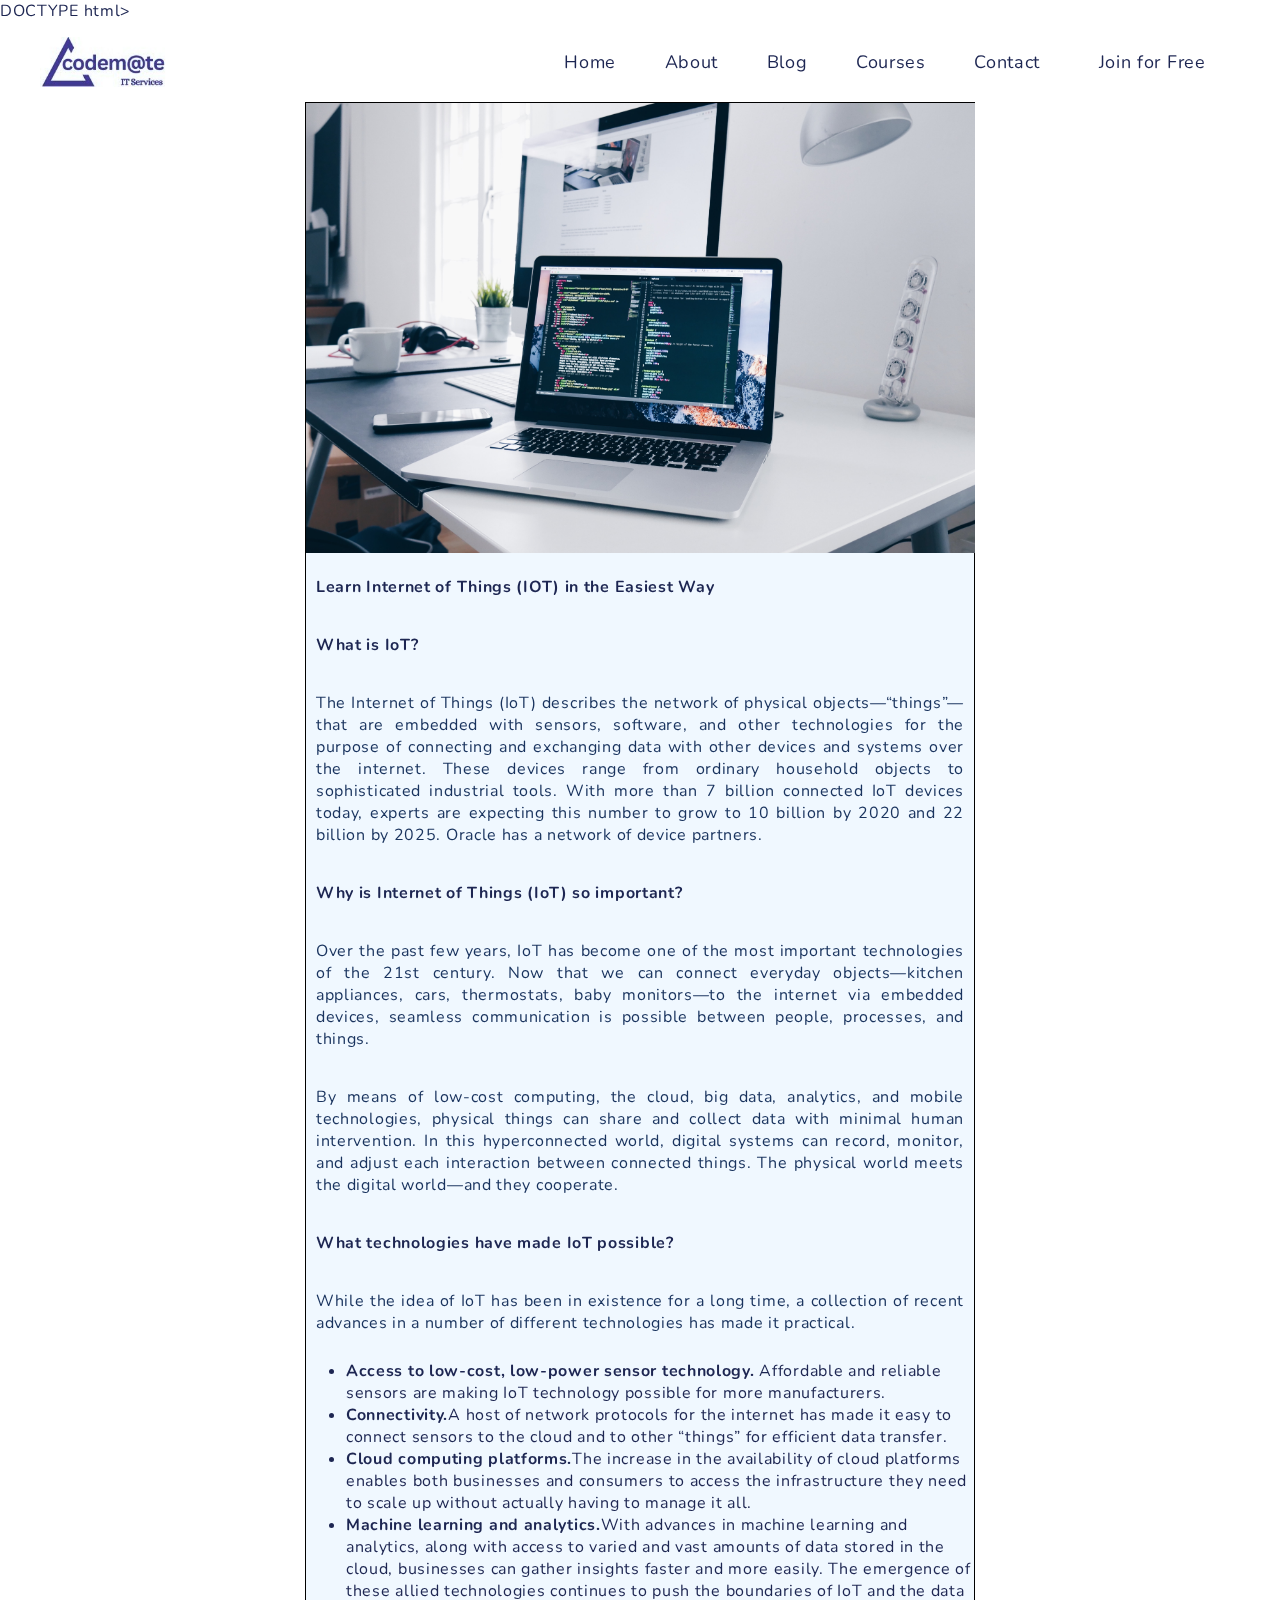
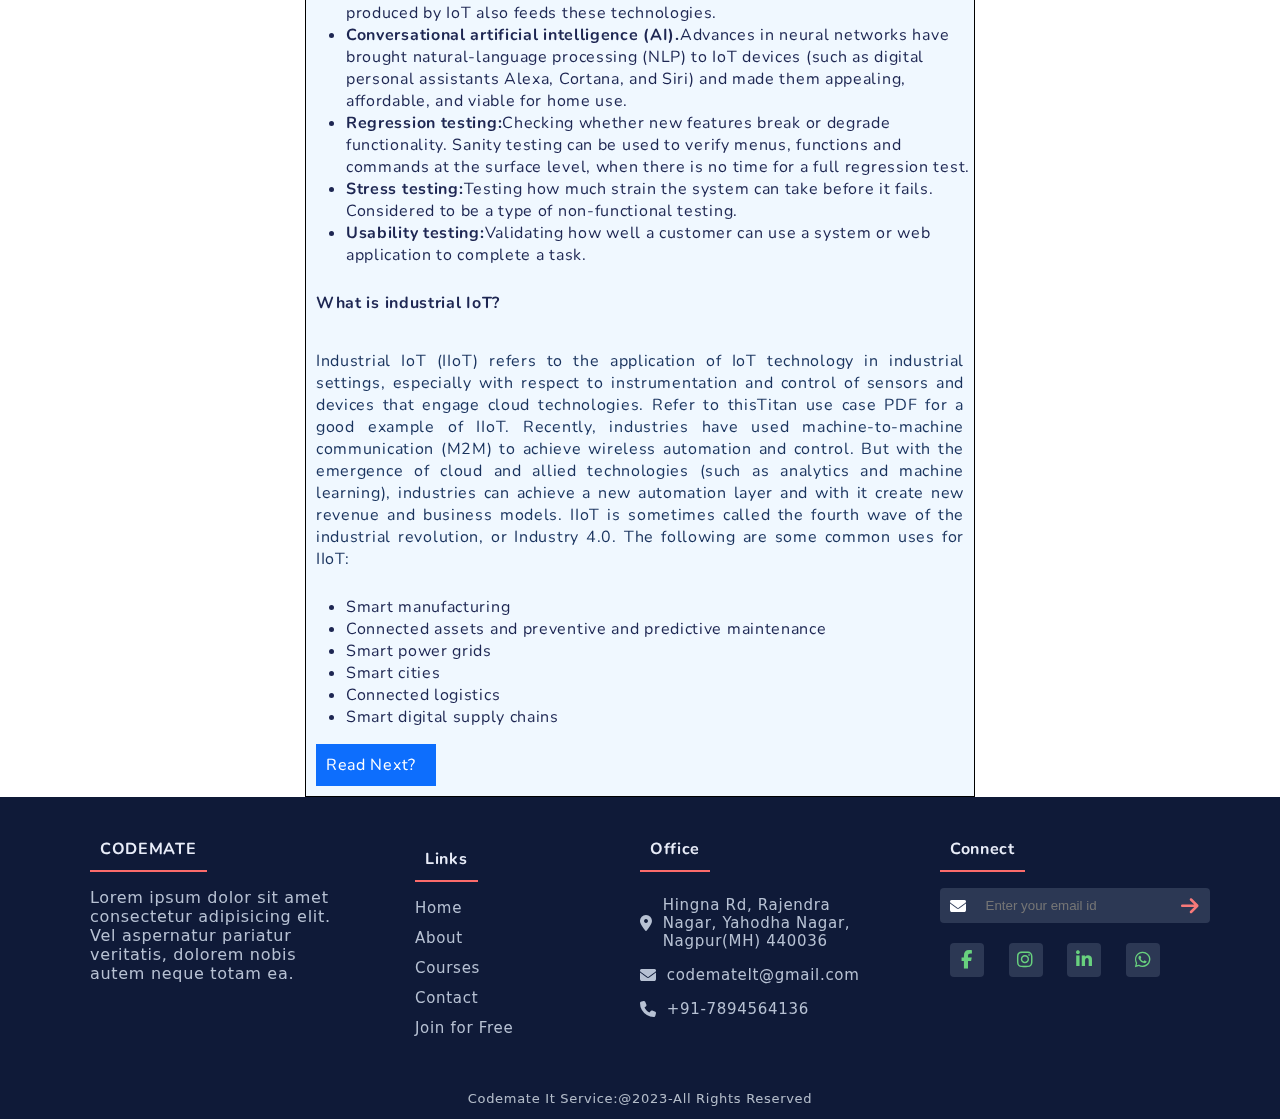
<file: project8.html>
DOCTYPE html>
<html lang="en">
  <head>
    <meta charset="UTF-8" />
    <meta http-equiv="X-UA-Compatible" content="IE=edge" />
    <meta name="viewport" content="width=device-width, initial-scale=1.0" />
    <title>Codemate Education</title>
    <link rel="stylesheet" href="hs.css" />
    <link rel="preconnect" href="https://fonts.googleapis.com" />
    <link rel="preconnect" href="https://fonts.gstatic.com" crossorigin />
    <link
      href="https://fonts.googleapis.com/css2?family=Nunito:wght@700&display=swap"
      rel="stylesheet"
    />
    <link
      rel="stylesheet"
      href="https://cdnjs.cloudflare.com/ajax/libs/font-awesome/6.4.0/css/all.min.css"
    />
  </head>
  <style>
    body{
        margin: 0px;
        padding: 0px;
        font-family: 'Nunito', sans-serif;
        color: rgb(29 38 82);
        letter-spacing: 0.7;
    }
  .container{
        margin: auto;
        overflow: hidden;
        width: 670px;
  }
  .container p{
    color: #19335e;
  }
    .card{
        border: 1px solid black;
        background: aliceblue;
    }
   p.align1,h3,h2{
        text-align: justify;
        font-size: medium;
        max-width: 700px;
        padding: 10px;
   }
   .btnrdmr{
    background-color: rgb( 13, 110, 253);
    width: 100px;
    padding: 10px;
    margin: 10px;
   }
   a{
    text-decoration: none;
   }
   @media(max-width:770px){
      .container{
        width: 95%;
      }
      .card{
        max-width: 100%;
        margin: 10px;
      }
      .card-img-top{
        width: 100%;
        height: 100%;
      }
      p.align1,h3,h2{
          text-align: justify;
          font-size: medium;
          padding: 10px;
      }

    }
</style>
  </head>
  <body>
    <!--    nav bar start -->
    <nav class="navbar">
        <div class="logo">
          <img src="/images/profile.jpg" alt="Logo" />
        </div>
        <div class="links">
          <ul id="list">
            <li><a href="index.html" target="">Home</a></li>
            <li><a href="about.html" target="">About</a></li>
            <li><a href="blog.html" target="">Blog</a></li>
            <li><a href="courses.html" target="">Courses</a></li>
            <li><a href="Contact.html" target="">Contact</a></li>
            <li><a href="register.html" target="">Join for Free</a></li>
            <li id="close"><i class="fa-solid fa-circle-xmark " onclick="untoggle()" ></i></li>
          </ul>
        </div>
        <div class="menu">
          <img src="/images/menu.png" onclick="toggle()" alt="">
        </div>
      </nav>
    <div class="container">
    <script src="https://cdn.jsdelivr.net/npm/bootstrap@5.3.0/dist/js/bootstrap.bundle.min.js" integrity="sha384-geWF76RCwLtnZ8qwWowPQNguL3RmwHVBC9FhGdlKrxdiJJigb/j/68SIy3Te4Bkz" crossorigin="anonymous"></script>
   <div class="card">
    <img src="/images/christopher-gower-m_HRfLhgABo-unsplash.jpg" class="card-img-top" alt="..." height="450px">
    <div>
      <h2>Learn Internet of Things (IOT) in the Easiest Way</h2>
      <p><h3>What is IoT?</h3>
        <p class="align1"> The Internet of Things (IoT) describes the network of physical objects—“things”—that are embedded with sensors, software, and other technologies for the purpose of connecting and exchanging data with other devices and systems over the internet. These devices range from ordinary household objects to sophisticated industrial tools. With more than 7 billion connected IoT devices today, experts are expecting this number to grow to 10 billion by 2020 and 22 billion by 2025. Oracle has a network of device partners.</p>
        
        <h3>Why is Internet of Things (IoT) so important?</h3>
        <p class="align1"> Over the past few years, IoT has become one of the most important technologies of the 21st century. Now that we can connect everyday objects—kitchen appliances, cars, thermostats, baby monitors—to the internet via embedded devices, seamless communication is possible between people, processes, and things.</p>
        
        <p class="align1"> By means of low-cost computing, the cloud, big data, analytics, and mobile technologies, physical things can share and collect data with minimal human intervention. In this hyperconnected world, digital systems can record, monitor, and adjust each interaction between connected things. The physical world meets the digital world—and they cooperate.</p>
        
        <h3> What technologies have made IoT possible?</h3>
        <p class="align1"> While the idea of IoT has been in existence for a long time, a collection of recent advances in a number of different technologies has made it practical.
            <ul>
                <li><b>Access to low-cost, low-power sensor technology.</b> Affordable and reliable sensors are making IoT technology possible for more manufacturers.</li>
                <li><b>Connectivity.</b>A host of network protocols for the internet has made it easy to connect sensors to the cloud and to other “things” for efficient data transfer.</li>
                <li><b>Cloud computing platforms.</b>The increase in the availability of cloud platforms enables both businesses and consumers to access the infrastructure they need to scale up without actually having to manage it all.</li>
                <li><b>Machine learning and analytics.</b>With advances in machine learning and analytics, along with access to varied and vast amounts of data stored in the cloud, businesses can gather insights faster and more easily. The emergence of these allied technologies continues to push the boundaries of IoT and the data produced by IoT also feeds these technologies.</li>
                <li><b>Conversational artificial intelligence (AI).</b>Advances in neural networks have brought natural-language processing (NLP) to IoT devices (such as digital personal assistants Alexa, Cortana, and Siri) and made them appealing, affordable, and viable for home use.</li>
                <li><b>Regression testing:</b>Checking whether new features break or degrade functionality. Sanity testing can be used to verify menus, functions and commands at the surface level, when there is no time for a full regression test.</li>
                <li><b>Stress testing:</b>Testing how much strain the system can take before it fails. Considered to be a type of non-functional testing.</li>
                <li><b>Usability testing:</b>Validating how well a customer can use a system or web application to complete a task.</li>
            </ul>
        </p>
        <h3> What is industrial IoT?</h3>
        <p class="align1">Industrial IoT (IIoT) refers to the application of IoT technology in industrial settings, especially with respect to instrumentation and control of sensors and devices that engage cloud technologies. Refer to thisTitan use case PDF for a good example of IIoT. Recently, industries have used machine-to-machine communication (M2M) to achieve wireless automation and control. But with the emergence of cloud and allied technologies (such as analytics and machine learning), industries can achieve a new automation layer and with it create new revenue and business models. IIoT is sometimes called the fourth wave of the industrial revolution, or Industry 4.0. The following are some common uses for IIoT:</p>
        <ul>
            <li>Smart manufacturing</li>
            <li>Connected assets and preventive and predictive maintenance</li>
            <li>Smart power grids</li>
            <li>Smart cities</li>
            <li>Connected logistics</li>
            <li>Smart digital supply chains</li>

        </ul>
        <div class="btnrdmr">
      <a href="https://www.oracle.com/in/internet-of-things/what-is-iot/" class="btn btn-primary" style="color: #ffffff;">Read Next?</a>
    </div>
    </div>
  </div>
</div>
</main>
<footer>
    <div class="f-container">
      <div class="company">
        <div class="logo">
          <!-- <img src="/images/" alt="Logo" /> -->
          <h3>CODEMATE</h3>
        </div>
        <div class="para">
          <p>
            Lorem ipsum dolor sit amet consectetur adipisicing elit. Vel
            aspernatur pariatur veritatis, dolorem nobis autem neque totam ea.
          </p>
        </div>
      </div>
      <div class="link">
        <h3>Links</h3>
        <ul>
          <li><a href="index.html" target="">Home</a></li>
          <li><a href="about.html" target="">About</a></li>
          <li><a href="courses.html" target="">Courses</a></li>
          <li><a href="Contact.html" target="">Contact</a></li>
          <li><a href="register.html" target="">Join for Free</a></li>
        </ul>
      </div>
      <div class="contact-info">
        <h3>Office</h3>
        <div class="location">
          <div>
            <i class="fa-solid fa-location-dot"></i>
            <p>Hingna Rd, Rajendra Nagar, Yahodha Nagar, Nagpur(MH) 440036</p>
          </div>
          <div>
            <i class="fa-solid fa-envelope"></i>
            <p>codemateIt@gmail.com</p>
          </div>
          <div>
            <i class="fa-solid fa-phone"></i>
            <p>+91-7894564136</p>
          </div>
        </div>
      </div>
      <div class="connect">
        <h3>Connect</h3>
        <div class="mail">
          <i class="fa-solid fa-envelope"></i>

          <input type="email" placeholder="Enter your email id" />
          <a href=""><i class="fa-solid fa-arrow-right"></i></a>
        </div>
        <div class="media">
          <a href=""> <i class="fa-brands fa-facebook-f"></i> </a>
          <a href=""> <i class="fa-brands fa-instagram"></i> </a>
          <a href=""> <i class="fa-brands fa-linkedin-in"></i></a>
          <a href=""> <i class="fa-brands fa-whatsapp"></i></a>
        </div>
      </div>
    </div>
    <div class="copyright">
      <p>Codemate It Service:@2023-All Rights Reserved</p>
    </div>
  </footer>
<script src="main.js"></script>
  </body>
</html>
</file>
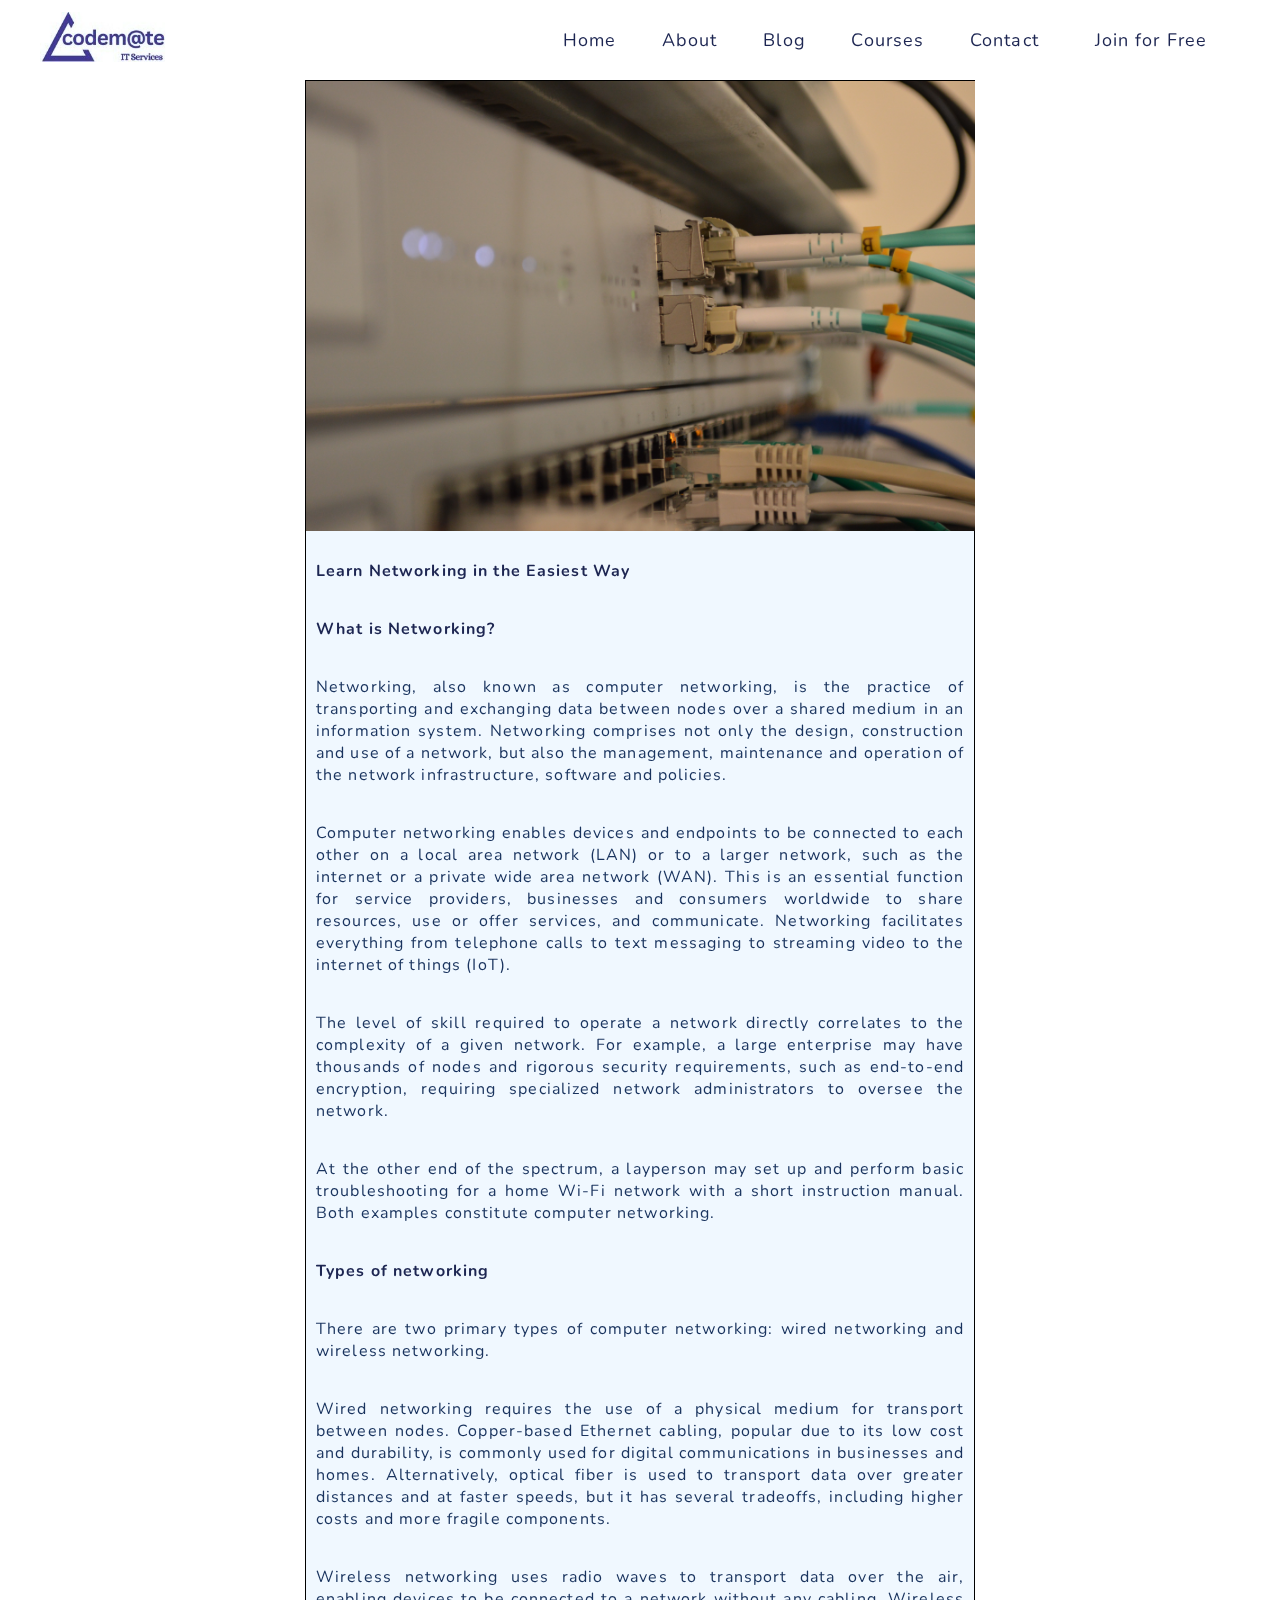
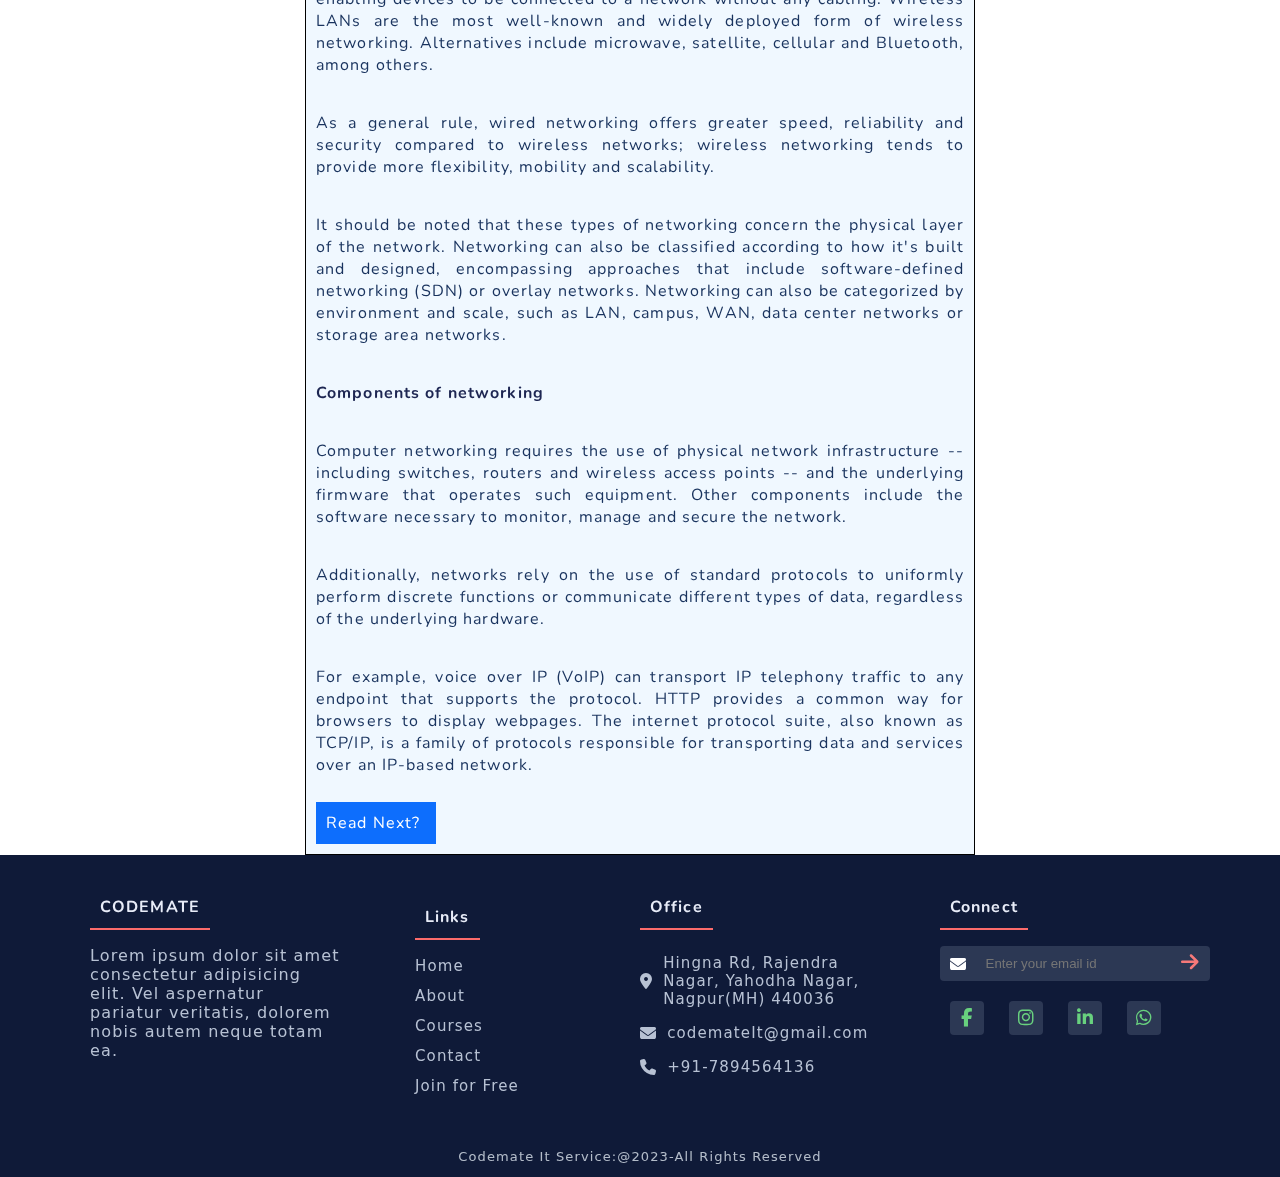
<file: project9.html>
<!DOCTYPE html>
<html lang="en">
  <head>
    <meta charset="UTF-8" />
    <meta http-equiv="X-UA-Compatible" content="IE=edge" />
    <meta name="viewport" content="width=device-width, initial-scale=1.0" />
    <title>Codemate Education</title>
    <link rel="stylesheet" href="hs.css" />
    <link rel="preconnect" href="https://fonts.googleapis.com" />
    <link rel="preconnect" href="https://fonts.gstatic.com" crossorigin />
    <link
      href="https://fonts.googleapis.com/css2?family=Nunito:wght@700&display=swap"
      rel="stylesheet"
    />
    <link
      rel="stylesheet"
      href="https://cdnjs.cloudflare.com/ajax/libs/font-awesome/6.4.0/css/all.min.css"
    />
  </head>
  <style>
    body{
        margin: 0px;
        padding: 0px;
        font-family: 'Nunito', sans-serif;
        color: rgb(29 38 82);
        letter-spacing: 0.7;
    }
  .container{
        margin: auto;
        overflow: hidden;
        width: 670px;
  }
  .container p{
    color: #19335e;
  }
    .card{
        border: 1px solid black;
        background: aliceblue;
    }
   p.align1,h3,h2{
        text-align: justify;
        font-size: medium;
        max-width: 700px;
        padding: 10px;
   }
   .btnrdmr{
    background-color: rgb( 13, 110, 253);
    width: 100px;
    padding: 10px;
    margin: 10px;
   }
   a{
    text-decoration: none;
   }
   @media(max-width:770px){
      .container{
        width: 95%;
      }
      .card{
        max-width: 100%;
        margin: 10px;
      }
      .card-img-top{
        width: 100%;
        height: 100%;
      }
      p.align1,h3,h2{
          text-align: justify;
          font-size: medium;
          padding: 10px;
      }

    }
</style>
  </head>
  <body>
    <!--    nav bar start -->
    <nav class="navbar">
        <div class="logo">
          <img src="/images/profile.jpg" alt="Logo" />
        </div>
        <div class="links">
          <ul id="list">
            <li><a href="index.html" target="">Home</a></li>
            <li><a href="about.html" target="">About</a></li>
            <li><a href="blog.html" target="">Blog</a></li>
            <li><a href="courses.html" target="">Courses</a></li>
            <li><a href="Contact.html" target="">Contact</a></li>
            <li><a href="register.html" target="">Join for Free</a></li>
            <li id="close"><i class="fa-solid fa-circle-xmark " onclick="untoggle()" ></i></li>
          </ul>
        </div>
        <div class="menu">
          <img src="/images/menu.png" onclick="toggle()" alt="">
        </div>
      </nav>
    <div class="container">
   <div class="card">
    <img src="/images/thomas-jensen-plL_yZ7vuxM-unsplash.jpg" class="card-img-top" alt="..." height="450px">
    <div>
      <h2>Learn Networking in the Easiest Way</h2>
      <p><h3>What is Networking?</h3>
        <p class="align1"> Networking, also known as computer networking, is the practice of transporting and exchanging data between nodes over a shared medium in an information system. Networking comprises not only the design, construction and use of a network, but also the management, maintenance and operation of the network infrastructure, software and policies.</p>
        
        <p class="align1"> Computer networking enables devices and endpoints to be connected to each other on a local area network (LAN) or to a larger network, such as the internet or a private wide area network (WAN). This is an essential function for service providers, businesses and consumers worldwide to share resources, use or offer services, and communicate. Networking facilitates everything from telephone calls to text messaging to streaming video to the internet of things (IoT).</p>
        
        <p class="align1"> The level of skill required to operate a network directly correlates to the complexity of a given network. For example, a large enterprise may have thousands of nodes and rigorous security requirements, such as end-to-end encryption, requiring specialized network administrators to oversee the network.</p>
        <p class="align1">At the other end of the spectrum, a layperson may set up and perform basic troubleshooting for a home Wi-Fi network with a short instruction manual. Both examples constitute computer networking.</p>
        
        <h3> Types of networking</h3>
        <p class="align1"> There are two primary types of computer networking: wired networking and wireless networking.</p>
        <p class="align1"> Wired networking requires the use of a physical medium for transport between nodes. Copper-based Ethernet cabling, popular due to its low cost and durability, is commonly used for digital communications in businesses and homes. Alternatively, optical fiber is used to transport data over greater distances and at faster speeds, but it has several tradeoffs, including higher costs and more fragile components.</p>
        <p class="align1"> Wireless networking uses radio waves to transport data over the air, enabling devices to be connected to a network without any cabling. Wireless LANs are the most well-known and widely deployed form of wireless networking. Alternatives include microwave, satellite, cellular and Bluetooth, among others.</p>
        <p class="align1"> As a general rule, wired networking offers greater speed, reliability and security compared to wireless networks; wireless networking tends to provide more flexibility, mobility and scalability.</p>
        <p class="align1"> It should be noted that these types of networking concern the physical layer of the network. Networking can also be classified according to how it's built and designed, encompassing approaches that include software-defined networking (SDN) or overlay networks. Networking can also be categorized by environment and scale, such as LAN, campus, WAN, data center networks or storage area networks.</p>
        <h3> Components of networking</h3>
        <p class="align1"> Computer networking requires the use of physical network infrastructure -- including switches, routers and wireless access points -- and the underlying firmware that operates such equipment. Other components include the software necessary to monitor, manage and secure the network.</p>
        <p class="align1"> Additionally, networks rely on the use of standard protocols to uniformly perform discrete functions or communicate different types of data, regardless of the underlying hardware.</p>
        <p class="align1"> For example, voice over IP (VoIP) can transport IP telephony traffic to any endpoint that supports the protocol. HTTP provides a common way for browsers to display webpages. The internet protocol suite, also known as TCP/IP, is a family of protocols responsible for transporting data and services over an IP-based network.</p>
        <div class="btnrdmr">
      <a href="https://www.techtarget.com/searchnetworking/definition/networking" class="btn btn-primary" style="color: #ffffff;">Read Next?</a>
    </div>
    </div>
  </div>
</div>
</main>
<footer>
    <div class="f-container">
      <div class="company">
        <div class="logo">
          <!-- <img src="/images/" alt="Logo" /> -->
          <h3>CODEMATE</h3>
        </div>
        <div class="para">
          <p>
            Lorem ipsum dolor sit amet consectetur adipisicing elit. Vel
            aspernatur pariatur veritatis, dolorem nobis autem neque totam ea.
          </p>
        </div>
      </div>
      <div class="link">
        <h3>Links</h3>
        <ul>
          <li><a href="index.html" target="">Home</a></li>
          <li><a href="about.html" target="">About</a></li>
          <li><a href="courses.html" target="">Courses</a></li>
          <li><a href="Contact.html" target="">Contact</a></li>
          <li><a href="register.html" target="">Join for Free</a></li>
        </ul>
      </div>
      <div class="contact-info">
        <h3>Office</h3>
        <div class="location">
          <div>
            <i class="fa-solid fa-location-dot"></i>
            <p>Hingna Rd, Rajendra Nagar, Yahodha Nagar, Nagpur(MH) 440036</p>
          </div>
          <div>
            <i class="fa-solid fa-envelope"></i>
            <p>codemateIt@gmail.com</p>
          </div>
          <div>
            <i class="fa-solid fa-phone"></i>
            <p>+91-7894564136</p>
          </div>
        </div>
      </div>
      <div class="connect">
        <h3>Connect</h3>
        <div class="mail">
          <i class="fa-solid fa-envelope"></i>

          <input type="email" placeholder="Enter your email id" />
          <a href=""><i class="fa-solid fa-arrow-right"></i></a>
        </div>
        <div class="media">
          <a href=""> <i class="fa-brands fa-facebook-f"></i> </a>
          <a href=""> <i class="fa-brands fa-instagram"></i> </a>
          <a href=""> <i class="fa-brands fa-linkedin-in"></i></a>
          <a href=""> <i class="fa-brands fa-whatsapp"></i></a>
        </div>
      </div>
    </div>
    <div class="copyright">
      <p>Codemate It Service:@2023-All Rights Reserved</p>
    </div>
  </footer>
<script src="main.js"></script>
  </body>
</html>
</file>
<file: hs.css>
body{
    margin: 0px;
    padding: 0px;
    box-sizing: border-box;
    font-family: 'Nunito', sans-serif;
    letter-spacing: 0.07em;
    /* overflow: hidden; */
    width: 100%;
    
}

/* navbar css start */
.navbar{
    display: flex;
    justify-content: space-between;
    align-items: center;
    height: 70px;
    overflow: hidden;
    padding: 5px 80px;
}
.logo img{
    mix-blend-mode: color-burn;
    filter: hue-rotate(45deg);
}
.navbar .links{
    /* background-color: aquamarine; */
    width: 700px;
    font-size: 18px;
}
.navbar .links ul{
    list-style: none;
    display: flex;
    justify-content: space-around;
    align-items: center;
    padding: 0px;

}
.navbar .links a{
    text-decoration: none;
    color:  rgb(29 38 82);
}
.navbar .links a:hover {
    color: #fc540f;
    transition: color 0.2s;
 
   }

.navbar li:nth-child(6){
    padding: 10px;
    border-radius: 5px;
    transition: all 0.2s;

}

.navbar li:nth-child(6):hover{
    background-color: #111241;
    cursor: pointer;
}
#close{
    font-size: 45px;
    color: aliceblue;
    cursor: pointer;
    display: none;

}
#close:hover{
    color:  #fc540f;
    transition: color 0.2s;
}
.menu{
    display: none;
}
.menu img{
    cursor: pointer;
    padding: 5px;
    border-radius: 4px;
}
.menu img:hover{
    background-color: #e2e3e6;
    transition: 0.5s;
    transform: scale(1.1);
}
/* navbar css end */

/* main css start */
/* page1 css start */
.page1{
    display: flex;
    justify-content: center;
    align-items: center;
    background:  black url(/images/man\ \(2\).jpg) no-repeat ;
    background-size: cover;
    position: relative;
    margin-bottom: 50PX;
}
.page1::before {
    content: "";
    position: absolute; 
    top: 0;
    left: 0;
    width: 100%;
    height: 100%;
    background: rgb(0 0 0 / 71%);
    z-index: 1; 
  }
  
.inside{
    display: flex;
    flex-direction: column;
    color: aliceblue;
    z-index: 2; 
}
.inside-image {
    z-index: 2;
    display: flex;
    justify-content: center;
}
.inside-image img{
    z-index: 2;
    /* animation: name duration timing-function delay iteration-count direction fill-mode; */
    animation: scale 2s linear infinite;
    animation-direction: alternate;
}
@keyframes scale{
    100%{
        transform: scale(1.1);
    }
}

.inside p{
    line-height: 1.7;
    color: #f9fafbd8;
}
.inside h1{
    margin: 0px ;
    font-family: math;
}

span{
    color: #fc540f;
    border-bottom: 2px solid white;
}

.inside a{
    text-decoration: none;
    color: white;
    background-color:#fc540f;
    padding: 10px;
    border-radius: 15px 0px;
}

.inside a:hover{
    background-color: #ff965d;
    transition: 0.5s;
}

.inside a:nth-child(2){
    background-color: rgb(253 122 122);
}

.inside a:nth-child(2):hover{
    background-color: rgb(244, 89, 89);
    transition: 0.5s;
}
/* page1 css end */

/* page2 css start */
.page2{
    display: flex;
    align-items: center; 
    flex-direction: column;
    color: rgb(17, 25, 97);
}
.cards{
    display: flex;
    margin-bottom: 50px;
    flex-wrap: wrap;
    justify-content: center;
    
    
}
.cards .card{
    width: 250px;
    display: flex;
    flex-wrap: wrap;
    justify-content: center;
    align-items: center; 
    flex-direction: column;
    text-align: center;
    padding: 20px;
    flex-wrap: wrap;
    margin: 10px 20px;
    border-radius: 5px;
   background: #00259114;
}

.page2 i{
    
    font-size: xx-large;
    line-height: 30px;
}
.page2 .cards p{
    margin: 0px;
    font-size: 15px;
    color: #09163ca8;
}
/* page2 css end */
/* page 3 css start */
.page3{
    display: flex;
    justify-items: center;
    align-items: center;
    flex-direction: column;
    flex-wrap: wrap;
    color: #001552;
}
.courses .img img{
    width: 100%;
    height: 100%;
    object-fit: cover;
}

.courses .img {
    height: 55%;
}
.courses .content {
    height: 45%;
}

.page3 .courese-cards{
    display: flex;
    align-items: center;
    flex-wrap: wrap;
    overflow-y: hidden;
    overflow-x: hidden;
    flex-wrap: nowrap;
    scroll-behavior: smooth;
    -webkit-overflow-scrolling: touch;
}

.courses{
    background:  #00259114;
    border-radius:5px;
    cursor: pointer;
    flex: 0 0 auto;
    position: relative;
}
.c-card{
    display: flex;
    justify-content: space-between;
    align-items: center;
    margin-bottom: 50px;
}
.left ,.right {
    font-size: 23px;
    border-radius: 4px;
  }

.courses::-webkit-scrollbar{
    -webkit-appearance: none;
}
.page3 .courese-cards .courses .content{
    padding: 15px;
}

.page3 .courese-cards .courses .content .rp{
    display: flex;
    justify-content: space-between;
    align-items: center;
}
.page3 .courese-cards .courses .content p{
    margin: 0px;
    color: #4d5a819c;
}
.page3 .courese-cards .courses .content h3{
    margin: 6px 0px;
}
.page3 .courese-cards .courses .content .price p{
    width: 70px;
    background-color: #131358;
    color: white;
    text-align: center;
    padding: 5px;
    border-radius: 4px;
}
.page3 .courese-cards .courses:hover{
    transform: scale(1.02);
    transition: 0.7s;
}

.wyjoinus{
    display: flex;
    flex-wrap: wrap;
    justify-content: space-evenly;
    background: linear-gradient(190deg, rgba(26,20,138,1) 0%, rgba(16,16,56,1) 82%);
    color: aliceblue;
    padding: 20px 0px;
    border-radius: 4px;
}

.wyjoinus .part-1 h3{
    background: #8183b769;
    display: inline-block;
    padding: 10px;
    border-radius: 25px 2px;
}

.wyjoinus .part-1 p {
   color: #dadde3eb;
}
.wyjoinus .part-2 {
    display: flex;
    align-items: center;
    text-align: center; 
    flex-wrap: wrap;
    justify-content: center;
}
.wyjoinus .part-2 h2{
    font-size: 30px;
    margin: 5px 0px;
    
}
.wyjoinus .part-2 p {
    color: #dadde3eb;
    margin: 0px;
    font-size: 11px;
 }

 .part-2 .reson{
    width: 100px;
    background: #fbfcff21;
	clip-path: polygon( 50% 0, 100% 38%, 81% 100%, 19% 100%, 0 38%);
    padding: 20px;
    margin: 13px 15px;
 }

/* page 3 css end */
/* page4 css start */
.page4{
    display: flex;
    justify-content: center;
    align-items: center;
    flex-direction: column;
    color: #001552;
}

.page4 .comunity{
    display: flex;
    /* width: 70vw; */
    flex-wrap: wrap;
    justify-content: center;
    margin-bottom: 50px;

}
.page4 .comunity .expert{
    display: flex;
    flex-direction: column;
    justify-content: center;
    align-items: center;
    width: 250px;
    margin: 8px;
    height: 350px;
    background-color: #00259114;
    border-radius: 5px;
}
.page4 .comunity .expert p{
    color: #09163ca8;
    margin: 3px  0px 15px;
}
.page4 .comunity .expert h3{
    margin: 10px 0px;
}
.page4  h1{
    margin: 70px 0px 50px;
}
.page4 .comunity .expert a{
    text-decoration: none;
    color: #001552;
    padding: 5px;
    font-size: 18px;
    display: inline-grid;
    width: 18px;
    justify-content: center;
    background: #9aaabb36;
    border-radius: 4px;

}
/* page4 css ends */
/* page5 css start */
.page5{
    display: flex;
    justify-content: center;
    align-items: center;
    flex-direction: column;
    color: #001552;
}

.page5 .testimonial{
    display: flex;
    align-items: center;
    margin-bottom:50px;
}
.page5 .student-container{
    display: flex;
    flex-wrap: no-wrap;
    overflow: hidden;
    scroll-behavior: smooth;

}

.page5 .student-container .student img{
    width: 140px;
}


.page5 .student-container .student p{
    font-size: 15px;
    text-align: center;
    margin: 0px;
    padding: 0px 20px;
    color: #10295485;
}

.student{
    display: flex;
    flex-direction: column;
    justify-content: center;
    align-items: center;
    width: 250px;
    margin: 8px;
    height: 350px;
    background-color: #00259114;
    border-radius: 5px;
    flex: 0 0 auto;
}

/* page5 css end */

/* page6 css start */
.page6{
    display: flex;
    justify-content: center;
    align-items: center;
    flex-direction: column;
    flex-wrap: wrap;
    width: 75%;
    margin: 40px auto 100px;
    padding-bottom: 50px;
    background: linear-gradient(190deg, rgba(26,20,138,1) 0%, rgba(16,16,56,1) 82%);
    color: aliceblue;
    border-radius: 5px;

}
.page6 .trust{
    display: flex;
    justify-content: center;
    align-items: center;
    flex-wrap:wrap ;
}
.page6 .trust img{
    width: 100px;
    margin: 20px 30px;
}
.page6 h1{
    color:aliceblue;

}
/* page6 css end */

/* footer css start */

footer{
    display: flex;
    justify-content: center;
    align-items: center;
    flex-direction: column;
    background-color: #0f1a38
}

footer .link a{
    text-decoration: none;
    color:rgb(189 199 217 / 97%);
    font-family: system-ui;
}

footer .f-container{
    display: flex;
    justify-content: space-around;
    flex-wrap: wrap;
}

footer .f-container .company{
    width: 250px;
    padding: 15px 25px;
    color: rgb(189 199 217 / 97%) ;
}
footer .f-container  h3{
    color: rgba(239, 244, 255, 0.97) ;
    border-bottom: 2px solid #fb6b6b;
    display: table;
}
footer .f-container .company .para{
   font-family: system-ui;
}
footer .f-container .link{
    width: 200px;
    color:white ;

}
footer .f-container .link  ul{
    list-style: none;
    font-size: 15px;
    /* font-family: monospace; */
    padding: 0;

}
footer .f-container .link ul li{
    margin: 10px 0px;
}

footer .f-container .contact-info{
    width: 250px;
    padding: 15px 25px;
    color:white ;
}
footer .f-container .connect{
    width: 250px;
    padding: 15px 25px;   
    color:white;
}
footer .link a:hover{
    color:rgba(255, 240, 180, 0.97);
}

footer .location{
    font-size: 15px;
    color: rgb(189 199 217 / 97%);
}
footer .location div i{
    FONT-SIZE: 16PX;
    padding-right: 10px;
}
footer .location div p{
    margin:8px 0px;
}
footer .contact-info .location  div{
    display: flex;
    align-items: center;
    font-family: system-ui;
}

footer .f-container .connect input{
    padding: 10px;
    /* background: #6c6c6c1a; */
    background: transparent;
    border: none;
    border-radius: 5px;
    color: #cbc6c6;
}
input:focus {
    outline: none;
  }

footer .f-container .connect .media a{
    text-decoration: none;
    color: rgb(122 253 138 / 78%);
    padding: 8px;
    font-size: 18px;
    display: inline-grid;
    width: 18px;
    justify-content: center;
    background: #9aaabb36;
    border-radius: 4px;
    margin:20px 10px;
}
footer .f-container .connect .media a:hover{
    color: rgb(241 123 123 / 95%);
    transition: 0.5s;

}
footer .f-container .connect .mail{
    display: flex;
    align-items: center;
    width: 100%;
    padding: 0px 10px;
    background: #9aaabb36;
    justify-content: space-between;
    border-radius: 4px;
}
footer .f-container .connect .mail a i{
    font-size: 20px;
    color: #f77979;

}

footer .copyright{
    color: #f0f8ffba;
    font-size: 13px;
    text-align: center;
    font-family: system-ui;
}

/* responsive css */

@media  (min-width: 1301px) { 
    .page3.courese-cards{
        width: 1119px;
    }
    .c-card{
        width: 1140px;
    }
    }
    
    @media  (min-width: 1024px) {
        .navbar{
            padding: 5px 40px;
        }
    .inside h1 {
        font-size: 47px;
    }
    .inside p {
       width: 560px;
       font-size: 18px;
    }
    .page1{
        height: 80vh;
    }
    .inside a{
        margin-top: 20px;
        width: 180px;
    }
    .wyjoinus .part-1 h2 {
        font-size: 30px;
        width: 350px;
    }
    .page2 h1,.page3 h1, .page4 h1,.page5 h1{
        margin: 50px 0px 50px;
        font-size: 45px;
        color: #00207c;}
    .page6 h1{
        margin: 50px 0px 50px;
        font-size: 45px;
    }
    
    .wyjoinus{
        margin: 61px 150px 20px
    }
    .page5 .student-container{
        width: 800px;
    }
    .inside{
        width: 650px;
    }
    }
    
    @media screen and (min-width: 1024px) and (max-width: 1300px){
        
    .page1{
        padding: 0px 80px;
    }
        
        .inside-image img {  
            width: 350px;     
        }
        .inside a{
        margin-top: 20px;
    
        }
        .page3 .courese-cards{
            width: 740px;
        }
    }
    @media screen and  (max-width: 1024px){
        .navbar .links ul{
            top: 0px;
            right: -110%;
            position: absolute;
            height: 100%;
            display: none;
            width:100% ;
            flex-direction: column;
            background-color: #0a1c54;
            z-index: 3;
            margin: 0%;
            border-radius: 55px 5px;
            justify-content: center;
            transition: all 1s;
        }
        .menu{
            display: inline-block;
        }
        .navbar .links a{
            color: aliceblue;
            font-size: 23px;
            transition: all 0.5s;     
        }
        .navbar .links a:hover{
            color: #fc540f;
            transform: scale(1.1);
        }
        .navbar .links ul li{
            margin: 15px 0px;
        }
        .inside-image img {  
            width: 300px;     
        }
        .inside a{
        width: 160px;
       }
       .page3 .courese-cards{
           width: 740px;
       }
    }
    
    
    @media (min-width:767px)  and  (max-width: 1023px){
        .page1{
            padding: 0px 50px ;
            height: 50vh;
        }
        .inside{
            width: 400px;
        }
        .inside p {
            font-size: 14px;
            width: 393px;
        }
        .inside a{
            margin-top: 10px;
            font-size: 14px;
        }
        .wyjoinus{
            margin: 15px 70px 20px;
        }
    
        .page5 .student-container{
            width: 533px;
        }
        .wyjoinus .part-1 h2 {
            font-size: 30px;
            width: 350px;
        }
        .navbar {
            height: 60px;
        }
        }
    
    @media (max-width:767px) 
    {
        .navbar{
    
            padding: 5px 20px;
        }
    
        .page1{
            flex-direction: column-reverse;
            height: 90vh;
        }
        .inside{
            margin-top: 10%;
            align-items: center;
        }
        .inside h1 {
            font-size: 35px;
            width: 450px;
            text-align: center;
           line-height: 50px;
        } 
        .inside p {
            font-size: 17px;
            width: 483px;
            text-align: center;
        }
        .inside a{
            margin-top: 10px;
            font-size: 14px;
        }   
        .page2 h1, .page3 h1, .page4 h1, .page5 h1, .page6 h1 {
            margin: 30px 0px 40px;
            font-size: 35px;
            text-align: center;
        }
        .page3 .courese-cards{
            width: 370px;
        }
        .wyjoinus{
            margin: 0px 40px;
        }
        .wyjoinus .part-1 h2 {
            font-size: 25px;
            width: 248px;
        }
        .page5 .student-container {
            width: 265px;
        }
    }
    @media (max-width:500px) 
    {
        .inside h1 {
            font-size: 30px;
            width: 301px;
           line-height: 40px;
        } 
        .inside p {
            font-size: 11px;
        width: 325px;
        }
        .inside a{
            margin-top: 10px;
            font-size: 14px;
        } 
        .courses{
            width: 280px;
            height: 330px;
        }
        .page3 .courese-cards {
            width: 290px;
        }
        .page2 h1, .page3 h1, .page4 h1, .page5 h1 {
            font-size: 28px;
           width: 300px;
        }
        .page6 h1{
            font-size: 28px;
    
        }
        .inside-image img {
            width: 250px;
        }
        .navbar {
            height: 38px;
        }
        .logo img {
            width: 90px;
        }  
        .menu img {
            width: 30px;
        }
        .courses {
            margin: 10px 5px;
        }
    }
    @media (min-width:500px) 
    {
        .courses{
            width: 350px;
            height: 280px;
        }
        .logo img {
            width: 130px;
        }    
        .menu img {
            width: 40px;
        }
        .courses {
            margin: 15px 10px;
        }
        footer .f-container .link {
            padding: 25px 0px 25px 50px;
        }
    }
</file>
